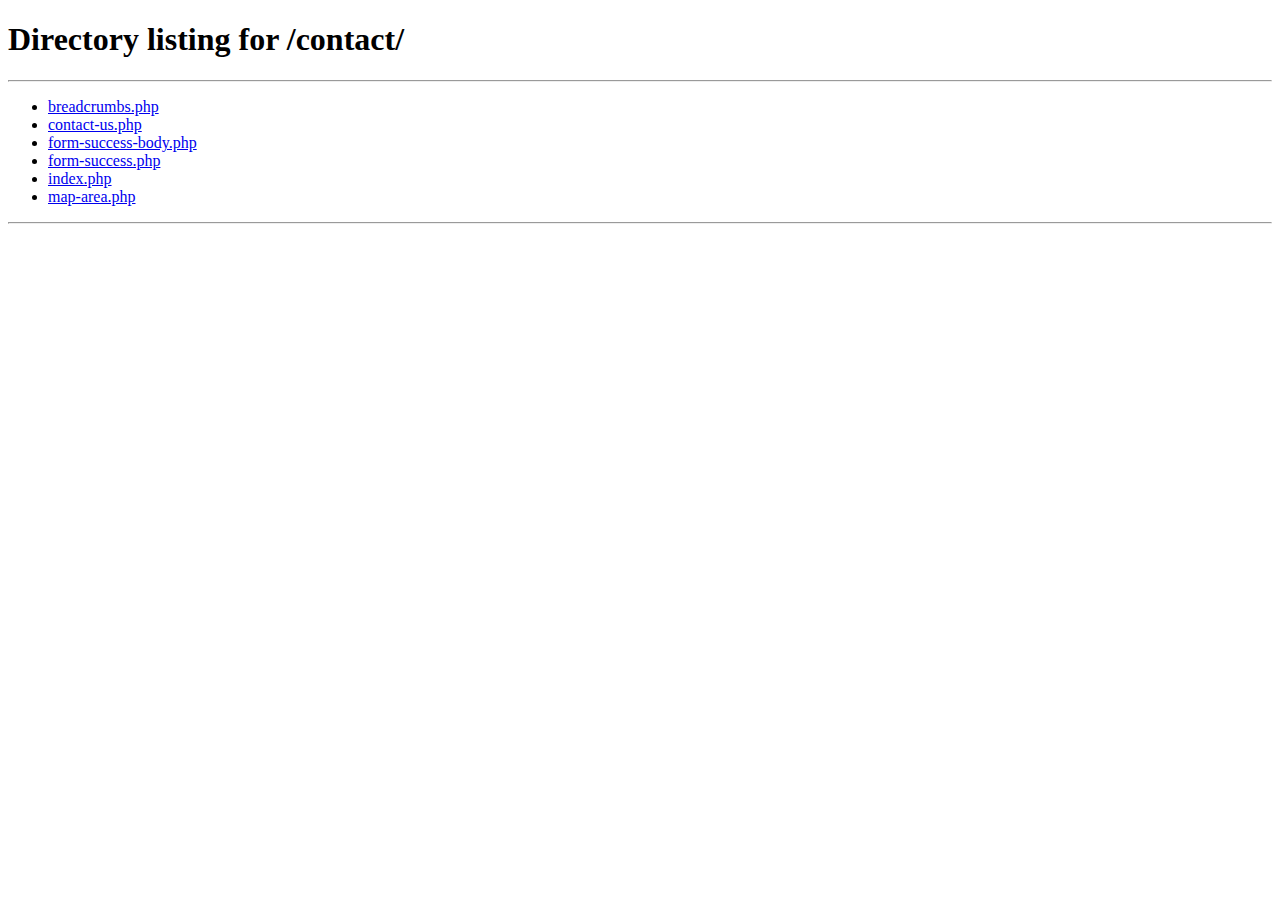
<file: contact.html>
﻿<!DOCTYPE html>
<html lang="en">

<script>
    window.location.href = '../contact';
</script>

<head>
    <meta charset="UTF-8">
    <meta name="viewport" content="width=device-width, initial-scale=1.0">
    <meta name="csrf-token" content="TfF30Aiq6Xru76A471los5uWsgMzrzPlIyCgXOG2">

    <link rel="shortcut icon" type="image/png" href="asset/theme1/images/icon/icon.jpg">

    <title>
                    Hyipmax-
                Contact
    </title>
    <link rel="stylesheet" href="asset/theme1/frontend/css/cookie.css">
    <link href="asset/common/css/bootstrap.min.css" rel="stylesheet">
    <link rel="stylesheet" href="asset/common/css/animate.min.css">
    <link rel="stylesheet" href="asset/common/css/slick.css">
    <link rel="stylesheet" href="asset/common/css/font-awsome.min.css">
    <link rel="stylesheet" href="asset/common/css/iziToast.min.css">
    <link href="asset/theme1/frontend/css/style.css" rel="stylesheet">

    
    <link rel="stylesheet" href="asset/theme1/frontend/css/color.php?primary_color=d77600">
</head>


<body>

            <div id="preloader"></div>
    

            <div class="js-cookie-consent cookie-consent cookie-modal">

    <div class="cookies-card__icon">
        <i class="fas fa-cookie-bite"></i>
      </div>

    <span class="cookie-consent__message">
        Accept cookie for this site
    </span>

    <button class="js-cookie-consent-agree cookie-consent__agree btn">
        Accept cookie
    </button>
   

</div>




    
    
    <script>
        'use strict'

        window.laravelCookieConsent = (function () {

            const COOKIE_VALUE = 1;
            const COOKIE_DOMAIN = 'hyipmax.springsoftit.com';

            function consentWithCookies() {
                setCookie('laravel_cookie_consent', COOKIE_VALUE, 7300);
                hideCookieDialog();
            }

            function cookieExists(name) {
                return (document.cookie.split('; ').indexOf(name + '=' + COOKIE_VALUE) !== -1);
            }

            function hideCookieDialog() {
                const dialogs = document.getElementsByClassName('js-cookie-consent');

                for (let i = 0; i < dialogs.length; ++i) {
                    dialogs[i].style.display = 'none';
                }
            }

            function setCookie(name, value, expirationInDays) {
                const date = new Date();
                date.setTime(date.getTime() + (expirationInDays * 24 * 60 * 60 * 1000));
                document.cookie = name + '=' + value
                    + ';expires=' + date.toUTCString()
                    + ';domain=' + COOKIE_DOMAIN
                    + ';path=/'
                    + '';
            }

            if (cookieExists('laravel_cookie_consent')) {
                hideCookieDialog();
            }

            const buttons = document.getElementsByClassName('js-cookie-consent-agree');

            for (let i = 0; i < buttons.length; ++i) {
                buttons[i].addEventListener('click', consentWithCookies);
            }

            return {
                consentWithCookies: consentWithCookies,
                hideCookieDialog: hideCookieDialog
            };
        })();
    </script>



    

    
    <header id="header" class="fixed-top ">
    <div class="container d-flex align-items-center justify-content-lg-between">

        <div class="logo me-auto me-lg-0"><a href="index.htm">
                <span>

                                            <img class="img-fluid rounded sm-device-img text-align" src="asset/theme1/images/logo/logo.png" width="100%" alt="pp">
                    
                </span>
            </a>
        </div>
        <nav id="navbar" class="navbar order-last order-lg-0">
            <ul>
                <li class=""><a class="nav-link" href="index.htm">Home</a></li>
                <li><a class="nav-link" href="investment/plan.html">Investment plans</a>
                </li>

                                    <li><a class="nav-link" href="about.html">About</a>
                    </li>
                                    <li><a class="nav-link" href="contact.html">Contact</a>
                    </li>
                                <li><a class="nav-link" href="blogs.html">Blog</a></li>

                

                <li class="d-md-block d-lg-none d-block ">
                                            <a class="nav-link" href="login.html">Login</a>
                                    </li>


                <li class=" d-sm-block d-md-block d-lg-none">
                    <select class="custom-select-form selectric ms-3 rounded changeLang nav-link scrollto" aria-label="Default select example">
                                                    <option value="ka">
                                Georgia
                            </option>
                                                    <option value="pt">
                                Portuguese
                            </option>
                                                    <option value="fr">
                                Francais
                            </option>
                                                    <option value="afr">
                                Afrikaans
                            </option>
                                                    <option value="spanish">
                                Spanish
                            </option>
                                                    <option value="EN">
                                English
                            </option>
                                            </select>
                </li>

                

            </ul>
            <i class="bi bi-list mobile-nav-toggle"></i>
        </nav>
        <div class="header-right d-flex d-none  d-md-none d-lg-block">
                            <a href="login.html" class="sp_btn_border sp_btn_sm me-3">Login</a>
                        <select class="changeLang" aria-label="Default select example">
                                    <option value="ka">
                        Georgia
                    </option>
                                    <option value="pt">
                        Portuguese
                    </option>
                                    <option value="fr">
                        Francais
                    </option>
                                    <option value="afr">
                        Afrikaans
                    </option>
                                    <option value="spanish">
                        Spanish
                    </option>
                                    <option value="EN">
                        English
                    </option>
                            </select>
        </div>
    </div>
</header>
    <main id="main" class="main-img">

            <!-- ======= Breadcrumbs ======= -->
    <section class="breadcrumbs" style="background-image: url(asset/theme1/images/breadcrumbs/breadcrumbs.jpg);">
        <div class="container">
            <div class="d-flex justify-content-between align-items-center text-capitalize">
                <h2>Contact</h2>
                <ol>
                    <li><a href="index.htm">Home</a></li>
                    <li>Contact</li>
                </ol>
            </div>

        </div>
    </section>
    <!-- End Breadcrumbs -->

                        <section class="s-pt-100 s-pb-100">
    <div class="container">
        <div class="row justify-content-center">
            <div class="col-lg-6 text-center">
                <div class="site-header">
                    <h2 class="site-title">Contact us</h2>
                </div>
            </div>
        </div>

        <div class="row justify-content-center">
            <div class="col-lg-12">
                <form action="https://hyipmax.springsoftit.com/demo/contact" method="post" role="form" class="php ">
                    <input type="hidden" name="_token" value="TfF30Aiq6Xru76A471los5uWsgMzrzPlIyCgXOG2">                    <div class="row">
                        <div class="col-md-6 form-group">
                            <input type="text" name="name" class="form-control" id="name" placeholder="Your Name" required="">
                        </div>
                        <div class="col-md-6 form-group mt-3 mt-md-0">
                            <input type="email" class="form-control" name="email" id="email" placeholder="Your Email" required="">
                        </div>
                    </div>
                    <div class="form-group mt-3">
                        <input type="text" class="form-control" name="subject" id="subject" placeholder="Subject" required="">
                    </div>
                    <div class="form-group mt-3">
                        <textarea class="form-control" name="message" rows="5" placeholder="Message" required=""></textarea>
                    </div>

                    <div class="mt-3">
                        <button class="sp_theme_btn w-100" type="submit">Send message</button>
                    </div>
                </form>
            </div>
        </div>

        <div class="contact-info-wrapper mt-5">
            <div class="row gy-4">
                <div class="col-lg-4">
                    <div class="contact-info-box">
                        <div class="contact-info-box-icon">
                            <i class="fas fa-map-marked-alt"></i>
                        </div>
                        <div class="contact-info-box-content">
                            <h4 class="title">Location:</h4>
                            <p>A108 adam street, new york, ny 535022</p>
                        </div>
                    </div>
                </div>
                <div class="col-lg-4">
                    <div class="contact-info-box">
                        <div class="contact-info-box-icon">
                            <i class="far fa-envelope"></i>
                        </div>
                        <div class="contact-info-box-content">
                            <h4 class="title">Email:</h4>
                            <p>Info@example.com</p>
                        </div>
                    </div>
                </div>
                <div class="col-lg-4">
                    <div class="contact-info-box">
                        <div class="contact-info-box-icon">
                            <i class="fas fa-phone"></i>
                        </div>
                        <div class="contact-info-box-content">
                            <h4 class="title">Call:</h4>
                            <p>+1 5589 55488 55s</p>
                        </div>
                    </div>
                </div>
            </div>
        </div>
    </div>
</section><!-- End Contact Section -->
<div class="map-area">
    <iframe class="map" src="https://www.google.com/maps/embed?pb=!1m14!1m8!1m3!1d12097.433213460943!2d-74.0062269!3d40.7101282!3m2!1i1024!2i768!4f13.1!3m3!1m2!1s0x0%3A0xb89d1fe6bc499443!2sDowntown+Conference+Center!5e0!3m2!1smk!2sbg!4v1539943755621" frameborder="0" allowfullscreen=""></iframe>
</div>
            



    </main>

    <footer class="footer-section has-bg-img">
    <div class="footer-logo-portion">
        <div class="container">
            <div class="row gy-3 align-items-center">
                <div class="col-lg-5">
                    <ul class="footer-inline-list justify-content-lg-start justify-content-center">
                        <li>
                            <a href="#0"><i class="fas fa-envelope"></i> Info@example.com</a>
                        </li>
                        <li>
                            <a href="#0"><i class="fas fa-phone"></i> +1 5589 55488 55s</a>
                        </li>
                    </ul>
                </div>

                <div class="col-lg-2 text-center">
                    <a href="index.htm" class="footer-logo">
                                                    <img class="img-fluid rounded sm-device-img text-align" src="asset/theme1/images/logo/logo.png" width="100%" alt="pp">
                                            </a>
                </div>

                <div class="col-lg-5">
                    <ul class="social-links justify-content-lg-end justify-content-center">
                                                    <li>
                                <a href="Http://www.facebook.com" target="_blank" class="twitter"><i class="fab fa-facebook-f"></i></a>
                            </li>
                                                    <li>
                                <a href="Http://www.linkedin.com" target="_blank" class="twitter"><i class="fab fa-linkedin-in"></i></a>
                            </li>
                                                    <li>
                                <a href="Http://www.twitter.com" target="_blank" class="twitter"><i class="fab fa-twitter"></i></a>
                            </li>
                                                    <li>
                                <a href="#" target="_blank" class="twitter"><i class="fab fa-pinterest-p"></i></a>
                            </li>
                                            </ul>
                </div>
            </div>
        </div>
    </div>

    <div class="footer-menu-portion">
        <div class="container">
            <div class="row gy-2">
                <div class="col-lg-6">
                    <ul class="footer-inline-list justify-content-lg-start justify-content-center">
                        <li> <a href="index.htm">Home</a></li>
                                                    <li><a href="about.html">About</a></li>
                                                    <li><a href="contact.html">Contact</a></li>
                                            </ul>
                </div>
                <div class="col-lg-6 text-lg-end text-center">
                    <p class="mb-0">
                                                    Copyright 2023 hyip max. all rights reserved.
                                            </p>
                </div>
            </div>
        </div>
    </div>
</footer>

    

    <button type="button" class="sp_btn sp_btn_sm btn-floating" id="btn-back-to-top">
        <i class="fas fa-arrow-up text-light"></i>
    </button>

    <script src="asset/common/js/jquery.min.js"></script>
    <script src="asset/common/js/bootstrap.bundle.min.js"></script>
    <script src="asset/common/js/slick.min.js"></script>
    <script src="asset/common/js/iziToast.min.js"></script>
    <script src="asset/theme1/frontend/js/main.js"></script>

        


    
    
    
    




    <script>
        'use strict'


        $(document).on('submit', '#subscribe', function(e) {
            e.preventDefault();
            const email = $('.subscribe-email').val();
            var url = "https://hyipmax.springsoftit.com/demo/subscribe";
            $.ajaxSetup({
                headers: {
                    'X-CSRF-TOKEN': $('meta[name="csrf-token"]').attr('content')
                }
            });

            $.ajax({
                type: 'POST',
                url: url,
                data: {
                    email: email,
                },
                success: (data) => {
                    iziToast.success({
                        message: data.message,
                        position: 'topRight',
                    });
                    $('.subscribe-email').val('');

                },
                error: (error) => {
                    if (typeof(error.responseJSON.errors.email) !== "undefined") {
                        iziToast.error({
                            message: error.responseJSON.errors.email,
                            position: 'topRight',
                        });
                    }

                }
            })

        });

        var url = "https://hyipmax.springsoftit.com/demo/changeLang";

        $(".changeLang").change(function() {
            if ($(this).val() == '') {
                return false;
            }
            window.location.href = url + "?lang=" + $(this).val();
        });
        //Get the button
        let mybutton = document.getElementById("btn-back-to-top");

        // When the user scrolls down 20px from the top of the document, show the button
        window.onscroll = function() {
            scrollFunction();
        };

        function scrollFunction() {
            if (
                document.body.scrollTop > 20 ||
                document.documentElement.scrollTop > 20
            ) {
                mybutton.style.display = "block";
            } else {
                mybutton.style.display = "none";
            }
        }
        // When the user clicks on the button, scroll to the top of the document
        mybutton.addEventListener("click", backToTop);

        function backToTop() {
            document.body.scrollTop = 0;
            document.documentElement.scrollTop = 0;
        }
    </script>


</body>


</html>
</file>
<file: asset/theme1/frontend/css/cookie.css>
/* Write Your CSS Here */

.cookie-modal {
    background-color: #0337cc  !important;
    position: fixed;
    z-index: 99999999;
    top: 100;
    bottom: 10px;
    width: 40%;
    padding: 26px;
    color: #fff;
    left: 10px;
    border-radius: 5px;
    text-align: center;
}

@media only screen and (max-width: 767px) {
    .cookie-modal {
        width: 80%;
        left: 20px;
    }
}

.cookie-consent__message {
    display: block;
    text-align: justify;
}

.cookie-modal button {
    display: block;
    background: #fff;
    width: 100%;
    margin-top: 10px;
}

.cookies-card__icon {
    width: 55px;
    height: 55px;
    border-radius: 50%;
    background-color: #DED4CD;
    font-size: 32px;
    display: inline-flex;
    justify-content: center;
    align-items: center;
    margin-bottom: 15px;
}

.image-circle {
    width: 50px;
    height: 50px;
    border-radius: 50%;
    object-fit: cover;
}

.line-clamp {
    display: -webkit-box;
    -webkit-line-clamp: 3;
    -webkit-box-orient: vertical;
    overflow: hidden;
}

.line {
    line-height: 1rem;
}
</file>
<file: asset/common/css/font-awsome.min.css>
.fa,
.fab,
.fal,
.far,
.fas {
    -moz-osx-font-smoothing: grayscale;
    -webkit-font-smoothing: antialiased;
    display: inline-block;
    font-style: normal;
    font-variant: normal;
    text-rendering: auto;
    line-height: 1
}

.fa-lg {
    font-size: 1.33333em;
    line-height: .75em;
    vertical-align: -.0667em
}

.fa-xs {
    font-size: .75em
}

.fa-sm {
    font-size: .875em
}

.fa-1x {
    font-size: 1em
}

.fa-2x {
    font-size: 2em
}

.fa-3x {
    font-size: 3em
}

.fa-4x {
    font-size: 4em
}

.fa-5x {
    font-size: 5em
}

.fa-6x {
    font-size: 6em
}

.fa-7x {
    font-size: 7em
}

.fa-8x {
    font-size: 8em
}

.fa-9x {
    font-size: 9em
}

.fa-10x {
    font-size: 10em
}

.fa-fw {
    text-align: center;
    width: 1.25em
}

.fa-ul {
    list-style-type: none;
    margin-left: 2.5em;
    padding-left: 0
}

.fa-ul>li {
    position: relative
}

.fa-li {
    left: -2em;
    position: absolute;
    text-align: center;
    width: 2em;
    line-height: inherit
}

.fa-border {
    border: .08em solid #eee;
    border-radius: .1em;
    padding: .2em .25em .15em
}

.fa-pull-left {
    float: left
}

.fa-pull-right {
    float: right
}

.fa.fa-pull-left,
.fab.fa-pull-left,
.fal.fa-pull-left,
.far.fa-pull-left,
.fas.fa-pull-left {
    margin-right: .3em
}

.fa.fa-pull-right,
.fab.fa-pull-right,
.fal.fa-pull-right,
.far.fa-pull-right,
.fas.fa-pull-right {
    margin-left: .3em
}

.fa-spin {
    animation: fa-spin 2s infinite linear
}

.fa-pulse {
    animation: fa-spin 1s infinite steps(8)
}

@keyframes fa-spin {
    0% {
        transform: rotate(0deg)
    }
    to {
        transform: rotate(1turn)
    }
}

.fa-rotate-90 {
    -ms-filter: "progid:DXImageTransform.Microsoft.BasicImage(rotation=1)";
    transform: rotate(90deg)
}

.fa-rotate-180 {
    -ms-filter: "progid:DXImageTransform.Microsoft.BasicImage(rotation=2)";
    transform: rotate(180deg)
}

.fa-rotate-270 {
    -ms-filter: "progid:DXImageTransform.Microsoft.BasicImage(rotation=3)";
    transform: rotate(270deg)
}

.fa-flip-horizontal {
    -ms-filter: "progid:DXImageTransform.Microsoft.BasicImage(rotation=0, mirror=1)";
    transform: scaleX(-1)
}

.fa-flip-vertical {
    transform: scaleY(-1)
}

.fa-flip-both,
.fa-flip-horizontal.fa-flip-vertical,
.fa-flip-vertical {
    -ms-filter: "progid:DXImageTransform.Microsoft.BasicImage(rotation=2, mirror=1)"
}

.fa-flip-both,
.fa-flip-horizontal.fa-flip-vertical {
    transform: scale(-1)
}

:root .fa-flip-both,
:root .fa-flip-horizontal,
:root .fa-flip-vertical,
:root .fa-rotate-90,
:root .fa-rotate-180,
:root .fa-rotate-270 {
    filter: none
}

.fa-stack {
    display: inline-block;
    height: 2em;
    line-height: 2em;
    position: relative;
    vertical-align: middle;
    width: 2.5em
}

.fa-stack-1x,
.fa-stack-2x {
    left: 0;
    position: absolute;
    text-align: center;
    width: 100%
}

.fa-stack-1x {
    line-height: inherit
}

.fa-stack-2x {
    font-size: 2em
}

.fa-inverse {
    color: #fff
}

.fa-500px:before {
    content: "\f26e"
}

.fa-accessible-icon:before {
    content: "\f368"
}

.fa-accusoft:before {
    content: "\f369"
}

.fa-acquisitions-incorporated:before {
    content: "\f6af"
}

.fa-ad:before {
    content: "\f641"
}

.fa-address-book:before {
    content: "\f2b9"
}

.fa-address-card:before {
    content: "\f2bb"
}

.fa-adjust:before {
    content: "\f042"
}

.fa-adn:before {
    content: "\f170"
}

.fa-adobe:before {
    content: "\f778"
}

.fa-adversal:before {
    content: "\f36a"
}

.fa-affiliatetheme:before {
    content: "\f36b"
}

.fa-air-freshener:before {
    content: "\f5d0"
}

.fa-algolia:before {
    content: "\f36c"
}

.fa-align-center:before {
    content: "\f037"
}

.fa-align-justify:before {
    content: "\f039"
}

.fa-align-left:before {
    content: "\f036"
}

.fa-align-right:before {
    content: "\f038"
}

.fa-alipay:before {
    content: "\f642"
}

.fa-allergies:before {
    content: "\f461"
}

.fa-amazon:before {
    content: "\f270"
}

.fa-amazon-pay:before {
    content: "\f42c"
}

.fa-ambulance:before {
    content: "\f0f9"
}

.fa-american-sign-language-interpreting:before {
    content: "\f2a3"
}

.fa-amilia:before {
    content: "\f36d"
}

.fa-anchor:before {
    content: "\f13d"
}

.fa-android:before {
    content: "\f17b"
}

.fa-angellist:before {
    content: "\f209"
}

.fa-angle-double-down:before {
    content: "\f103"
}

.fa-angle-double-left:before {
    content: "\f100"
}

.fa-angle-double-right:before {
    content: "\f101"
}

.fa-angle-double-up:before {
    content: "\f102"
}

.fa-angle-down:before {
    content: "\f107"
}

.fa-angle-left:before {
    content: "\f104"
}

.fa-angle-right:before {
    content: "\f105"
}

.fa-angle-up:before {
    content: "\f106"
}

.fa-angry:before {
    content: "\f556"
}

.fa-angrycreative:before {
    content: "\f36e"
}

.fa-angular:before {
    content: "\f420"
}

.fa-ankh:before {
    content: "\f644"
}

.fa-app-store:before {
    content: "\f36f"
}

.fa-app-store-ios:before {
    content: "\f370"
}

.fa-apper:before {
    content: "\f371"
}

.fa-apple:before {
    content: "\f179"
}

.fa-apple-alt:before {
    content: "\f5d1"
}

.fa-apple-pay:before {
    content: "\f415"
}

.fa-archive:before {
    content: "\f187"
}

.fa-archway:before {
    content: "\f557"
}

.fa-arrow-alt-circle-down:before {
    content: "\f358"
}

.fa-arrow-alt-circle-left:before {
    content: "\f359"
}

.fa-arrow-alt-circle-right:before {
    content: "\f35a"
}

.fa-arrow-alt-circle-up:before {
    content: "\f35b"
}

.fa-arrow-circle-down:before {
    content: "\f0ab"
}

.fa-arrow-circle-left:before {
    content: "\f0a8"
}

.fa-arrow-circle-right:before {
    content: "\f0a9"
}

.fa-arrow-circle-up:before {
    content: "\f0aa"
}

.fa-arrow-down:before {
    content: "\f063"
}

.fa-arrow-left:before {
    content: "\f060"
}

.fa-arrow-right:before {
    content: "\f061"
}

.fa-arrow-up:before {
    content: "\f062"
}

.fa-arrows-alt:before {
    content: "\f0b2"
}

.fa-arrows-alt-h:before {
    content: "\f337"
}

.fa-arrows-alt-v:before {
    content: "\f338"
}

.fa-artstation:before {
    content: "\f77a"
}

.fa-assistive-listening-systems:before {
    content: "\f2a2"
}

.fa-asterisk:before {
    content: "\f069"
}

.fa-asymmetrik:before {
    content: "\f372"
}

.fa-at:before {
    content: "\f1fa"
}

.fa-atlas:before {
    content: "\f558"
}

.fa-atlassian:before {
    content: "\f77b"
}

.fa-atom:before {
    content: "\f5d2"
}

.fa-audible:before {
    content: "\f373"
}

.fa-audio-description:before {
    content: "\f29e"
}

.fa-autoprefixer:before {
    content: "\f41c"
}

.fa-avianex:before {
    content: "\f374"
}

.fa-aviato:before {
    content: "\f421"
}

.fa-award:before {
    content: "\f559"
}

.fa-aws:before {
    content: "\f375"
}

.fa-baby:before {
    content: "\f77c"
}

.fa-baby-carriage:before {
    content: "\f77d"
}

.fa-backspace:before {
    content: "\f55a"
}

.fa-backward:before {
    content: "\f04a"
}

.fa-bacon:before {
    content: "\f7e5"
}

.fa-balance-scale:before {
    content: "\f24e"
}

.fa-ban:before {
    content: "\f05e"
}

.fa-band-aid:before {
    content: "\f462"
}

.fa-bandcamp:before {
    content: "\f2d5"
}

.fa-barcode:before {
    content: "\f02a"
}

.fa-bars:before {
    content: "\f0c9"
}

.fa-baseball-ball:before {
    content: "\f433"
}

.fa-basketball-ball:before {
    content: "\f434"
}

.fa-bath:before {
    content: "\f2cd"
}

.fa-battery-empty:before {
    content: "\f244"
}

.fa-battery-full:before {
    content: "\f240"
}

.fa-battery-half:before {
    content: "\f242"
}

.fa-battery-quarter:before {
    content: "\f243"
}

.fa-battery-three-quarters:before {
    content: "\f241"
}

.fa-bed:before {
    content: "\f236"
}

.fa-beer:before {
    content: "\f0fc"
}

.fa-behance:before {
    content: "\f1b4"
}

.fa-behance-square:before {
    content: "\f1b5"
}

.fa-bell:before {
    content: "\f0f3"
}

.fa-bell-slash:before {
    content: "\f1f6"
}

.fa-bezier-curve:before {
    content: "\f55b"
}

.fa-bible:before {
    content: "\f647"
}

.fa-bicycle:before {
    content: "\f206"
}

.fa-bimobject:before {
    content: "\f378"
}

.fa-binoculars:before {
    content: "\f1e5"
}

.fa-biohazard:before {
    content: "\f780"
}

.fa-birthday-cake:before {
    content: "\f1fd"
}

.fa-bitbucket:before {
    content: "\f171"
}

.fa-bitcoin:before {
    content: "\f379"
}

.fa-bity:before {
    content: "\f37a"
}

.fa-black-tie:before {
    content: "\f27e"
}

.fa-blackberry:before {
    content: "\f37b"
}

.fa-blender:before {
    content: "\f517"
}

.fa-blender-phone:before {
    content: "\f6b6"
}

.fa-blind:before {
    content: "\f29d"
}

.fa-blog:before {
    content: "\f781"
}

.fa-blogger:before {
    content: "\f37c"
}

.fa-blogger-b:before {
    content: "\f37d"
}

.fa-bluetooth:before {
    content: "\f293"
}

.fa-bluetooth-b:before {
    content: "\f294"
}

.fa-bold:before {
    content: "\f032"
}

.fa-bolt:before {
    content: "\f0e7"
}

.fa-bomb:before {
    content: "\f1e2"
}

.fa-bone:before {
    content: "\f5d7"
}

.fa-bong:before {
    content: "\f55c"
}

.fa-book:before {
    content: "\f02d"
}

.fa-book-dead:before {
    content: "\f6b7"
}

.fa-book-medical:before {
    content: "\f7e6"
}

.fa-book-open:before {
    content: "\f518"
}

.fa-book-reader:before {
    content: "\f5da"
}

.fa-bookmark:before {
    content: "\f02e"
}

.fa-bowling-ball:before {
    content: "\f436"
}

.fa-box:before {
    content: "\f466"
}

.fa-box-open:before {
    content: "\f49e"
}

.fa-boxes:before {
    content: "\f468"
}

.fa-braille:before {
    content: "\f2a1"
}

.fa-brain:before {
    content: "\f5dc"
}

.fa-bread-slice:before {
    content: "\f7ec"
}

.fa-briefcase:before {
    content: "\f0b1"
}

.fa-briefcase-medical:before {
    content: "\f469"
}

.fa-broadcast-tower:before {
    content: "\f519"
}

.fa-broom:before {
    content: "\f51a"
}

.fa-brush:before {
    content: "\f55d"
}

.fa-btc:before {
    content: "\f15a"
}

.fa-bug:before {
    content: "\f188"
}

.fa-building:before {
    content: "\f1ad"
}

.fa-bullhorn:before {
    content: "\f0a1"
}

.fa-bullseye:before {
    content: "\f140"
}

.fa-burn:before {
    content: "\f46a"
}

.fa-buromobelexperte:before {
    content: "\f37f"
}

.fa-bus:before {
    content: "\f207"
}

.fa-bus-alt:before {
    content: "\f55e"
}

.fa-business-time:before {
    content: "\f64a"
}

.fa-buysellads:before {
    content: "\f20d"
}

.fa-calculator:before {
    content: "\f1ec"
}

.fa-calendar:before {
    content: "\f133"
}

.fa-calendar-alt:before {
    content: "\f073"
}

.fa-calendar-check:before {
    content: "\f274"
}

.fa-calendar-day:before {
    content: "\f783"
}

.fa-calendar-minus:before {
    content: "\f272"
}

.fa-calendar-plus:before {
    content: "\f271"
}

.fa-calendar-times:before {
    content: "\f273"
}

.fa-calendar-week:before {
    content: "\f784"
}

.fa-camera:before {
    content: "\f030"
}

.fa-camera-retro:before {
    content: "\f083"
}

.fa-campground:before {
    content: "\f6bb"
}

.fa-canadian-maple-leaf:before {
    content: "\f785"
}

.fa-candy-cane:before {
    content: "\f786"
}

.fa-cannabis:before {
    content: "\f55f"
}

.fa-capsules:before {
    content: "\f46b"
}

.fa-car:before {
    content: "\f1b9"
}

.fa-car-alt:before {
    content: "\f5de"
}

.fa-car-battery:before {
    content: "\f5df"
}

.fa-car-crash:before {
    content: "\f5e1"
}

.fa-car-side:before {
    content: "\f5e4"
}

.fa-caret-down:before {
    content: "\f0d7"
}

.fa-caret-left:before {
    content: "\f0d9"
}

.fa-caret-right:before {
    content: "\f0da"
}

.fa-caret-square-down:before {
    content: "\f150"
}

.fa-caret-square-left:before {
    content: "\f191"
}

.fa-caret-square-right:before {
    content: "\f152"
}

.fa-caret-square-up:before {
    content: "\f151"
}

.fa-caret-up:before {
    content: "\f0d8"
}

.fa-carrot:before {
    content: "\f787"
}

.fa-cart-arrow-down:before {
    content: "\f218"
}

.fa-cart-plus:before {
    content: "\f217"
}

.fa-cash-register:before {
    content: "\f788"
}

.fa-cat:before {
    content: "\f6be"
}

.fa-cc-amazon-pay:before {
    content: "\f42d"
}

.fa-cc-amex:before {
    content: "\f1f3"
}

.fa-cc-apple-pay:before {
    content: "\f416"
}

.fa-cc-diners-club:before {
    content: "\f24c"
}

.fa-cc-discover:before {
    content: "\f1f2"
}

.fa-cc-jcb:before {
    content: "\f24b"
}

.fa-cc-mastercard:before {
    content: "\f1f1"
}

.fa-cc-paypal:before {
    content: "\f1f4"
}

.fa-cc-stripe:before {
    content: "\f1f5"
}

.fa-cc-visa:before {
    content: "\f1f0"
}

.fa-centercode:before {
    content: "\f380"
}

.fa-centos:before {
    content: "\f789"
}

.fa-certificate:before {
    content: "\f0a3"
}

.fa-chair:before {
    content: "\f6c0"
}

.fa-chalkboard:before {
    content: "\f51b"
}

.fa-chalkboard-teacher:before {
    content: "\f51c"
}

.fa-charging-station:before {
    content: "\f5e7"
}

.fa-chart-area:before {
    content: "\f1fe"
}

.fa-chart-bar:before {
    content: "\f080"
}

.fa-chart-line:before {
    content: "\f201"
}

.fa-chart-pie:before {
    content: "\f200"
}

.fa-check:before {
    content: "\f00c"
}

.fa-check-circle:before {
    content: "\f058"
}

.fa-check-double:before {
    content: "\f560"
}

.fa-check-square:before {
    content: "\f14a"
}

.fa-cheese:before {
    content: "\f7ef"
}

.fa-chess:before {
    content: "\f439"
}

.fa-chess-bishop:before {
    content: "\f43a"
}

.fa-chess-board:before {
    content: "\f43c"
}

.fa-chess-king:before {
    content: "\f43f"
}

.fa-chess-knight:before {
    content: "\f441"
}

.fa-chess-pawn:before {
    content: "\f443"
}

.fa-chess-queen:before {
    content: "\f445"
}

.fa-chess-rook:before {
    content: "\f447"
}

.fa-chevron-circle-down:before {
    content: "\f13a"
}

.fa-chevron-circle-left:before {
    content: "\f137"
}

.fa-chevron-circle-right:before {
    content: "\f138"
}

.fa-chevron-circle-up:before {
    content: "\f139"
}

.fa-chevron-down:before {
    content: "\f078"
}

.fa-chevron-left:before {
    content: "\f053"
}

.fa-chevron-right:before {
    content: "\f054"
}

.fa-chevron-up:before {
    content: "\f077"
}

.fa-child:before {
    content: "\f1ae"
}

.fa-chrome:before {
    content: "\f268"
}

.fa-church:before {
    content: "\f51d"
}

.fa-circle:before {
    content: "\f111"
}

.fa-circle-notch:before {
    content: "\f1ce"
}

.fa-city:before {
    content: "\f64f"
}

.fa-clinic-medical:before {
    content: "\f7f2"
}

.fa-clipboard:before {
    content: "\f328"
}

.fa-clipboard-check:before {
    content: "\f46c"
}

.fa-clipboard-list:before {
    content: "\f46d"
}

.fa-clock:before {
    content: "\f017"
}

.fa-clone:before {
    content: "\f24d"
}

.fa-closed-captioning:before {
    content: "\f20a"
}

.fa-cloud:before {
    content: "\f0c2"
}

.fa-cloud-download-alt:before {
    content: "\f381"
}

.fa-cloud-meatball:before {
    content: "\f73b"
}

.fa-cloud-moon:before {
    content: "\f6c3"
}

.fa-cloud-moon-rain:before {
    content: "\f73c"
}

.fa-cloud-rain:before {
    content: "\f73d"
}

.fa-cloud-showers-heavy:before {
    content: "\f740"
}

.fa-cloud-sun:before {
    content: "\f6c4"
}

.fa-cloud-sun-rain:before {
    content: "\f743"
}

.fa-cloud-upload-alt:before {
    content: "\f382"
}

.fa-cloudscale:before {
    content: "\f383"
}

.fa-cloudsmith:before {
    content: "\f384"
}

.fa-cloudversify:before {
    content: "\f385"
}

.fa-cocktail:before {
    content: "\f561"
}

.fa-code:before {
    content: "\f121"
}

.fa-code-branch:before {
    content: "\f126"
}

.fa-codepen:before {
    content: "\f1cb"
}

.fa-codiepie:before {
    content: "\f284"
}

.fa-coffee:before {
    content: "\f0f4"
}

.fa-cog:before {
    content: "\f013"
}

.fa-cogs:before {
    content: "\f085"
}

.fa-coins:before {
    content: "\f51e"
}

.fa-columns:before {
    content: "\f0db"
}

.fa-comment:before {
    content: "\f075"
}

.fa-comment-alt:before {
    content: "\f27a"
}

.fa-comment-dollar:before {
    content: "\f651"
}

.fa-comment-dots:before {
    content: "\f4ad"
}

.fa-comment-medical:before {
    content: "\f7f5"
}

.fa-comment-slash:before {
    content: "\f4b3"
}

.fa-comments:before {
    content: "\f086"
}

.fa-comments-dollar:before {
    content: "\f653"
}

.fa-compact-disc:before {
    content: "\f51f"
}

.fa-compass:before {
    content: "\f14e"
}

.fa-compress:before {
    content: "\f066"
}

.fa-compress-arrows-alt:before {
    content: "\f78c"
}

.fa-concierge-bell:before {
    content: "\f562"
}

.fa-confluence:before {
    content: "\f78d"
}

.fa-connectdevelop:before {
    content: "\f20e"
}

.fa-contao:before {
    content: "\f26d"
}

.fa-cookie:before {
    content: "\f563"
}

.fa-cookie-bite:before {
    content: "\f564"
}

.fa-copy:before {
    content: "\f0c5"
}

.fa-copyright:before {
    content: "\f1f9"
}

.fa-couch:before {
    content: "\f4b8"
}

.fa-cpanel:before {
    content: "\f388"
}

.fa-creative-commons:before {
    content: "\f25e"
}

.fa-creative-commons-by:before {
    content: "\f4e7"
}

.fa-creative-commons-nc:before {
    content: "\f4e8"
}

.fa-creative-commons-nc-eu:before {
    content: "\f4e9"
}

.fa-creative-commons-nc-jp:before {
    content: "\f4ea"
}

.fa-creative-commons-nd:before {
    content: "\f4eb"
}

.fa-creative-commons-pd:before {
    content: "\f4ec"
}

.fa-creative-commons-pd-alt:before {
    content: "\f4ed"
}

.fa-creative-commons-remix:before {
    content: "\f4ee"
}

.fa-creative-commons-sa:before {
    content: "\f4ef"
}

.fa-creative-commons-sampling:before {
    content: "\f4f0"
}

.fa-creative-commons-sampling-plus:before {
    content: "\f4f1"
}

.fa-creative-commons-share:before {
    content: "\f4f2"
}

.fa-creative-commons-zero:before {
    content: "\f4f3"
}

.fa-credit-card:before {
    content: "\f09d"
}

.fa-critical-role:before {
    content: "\f6c9"
}

.fa-crop:before {
    content: "\f125"
}

.fa-crop-alt:before {
    content: "\f565"
}

.fa-cross:before {
    content: "\f654"
}

.fa-crosshairs:before {
    content: "\f05b"
}

.fa-crow:before {
    content: "\f520"
}

.fa-crown:before {
    content: "\f521"
}

.fa-crutch:before {
    content: "\f7f7"
}

.fa-css3:before {
    content: "\f13c"
}

.fa-css3-alt:before {
    content: "\f38b"
}

.fa-cube:before {
    content: "\f1b2"
}

.fa-cubes:before {
    content: "\f1b3"
}

.fa-cut:before {
    content: "\f0c4"
}

.fa-cuttlefish:before {
    content: "\f38c"
}

.fa-d-and-d:before {
    content: "\f38d"
}

.fa-d-and-d-beyond:before {
    content: "\f6ca"
}

.fa-dashcube:before {
    content: "\f210"
}

.fa-database:before {
    content: "\f1c0"
}

.fa-deaf:before {
    content: "\f2a4"
}

.fa-delicious:before {
    content: "\f1a5"
}

.fa-democrat:before {
    content: "\f747"
}

.fa-deploydog:before {
    content: "\f38e"
}

.fa-deskpro:before {
    content: "\f38f"
}

.fa-desktop:before {
    content: "\f108"
}

.fa-dev:before {
    content: "\f6cc"
}

.fa-deviantart:before {
    content: "\f1bd"
}

.fa-dharmachakra:before {
    content: "\f655"
}

.fa-dhl:before {
    content: "\f790"
}

.fa-diagnoses:before {
    content: "\f470"
}

.fa-diaspora:before {
    content: "\f791"
}

.fa-dice:before {
    content: "\f522"
}

.fa-dice-d20:before {
    content: "\f6cf"
}

.fa-dice-d6:before {
    content: "\f6d1"
}

.fa-dice-five:before {
    content: "\f523"
}

.fa-dice-four:before {
    content: "\f524"
}

.fa-dice-one:before {
    content: "\f525"
}

.fa-dice-six:before {
    content: "\f526"
}

.fa-dice-three:before {
    content: "\f527"
}

.fa-dice-two:before {
    content: "\f528"
}

.fa-digg:before {
    content: "\f1a6"
}

.fa-digital-ocean:before {
    content: "\f391"
}

.fa-digital-tachograph:before {
    content: "\f566"
}

.fa-directions:before {
    content: "\f5eb"
}

.fa-discord:before {
    content: "\f392"
}

.fa-discourse:before {
    content: "\f393"
}

.fa-divide:before {
    content: "\f529"
}

.fa-dizzy:before {
    content: "\f567"
}

.fa-dna:before {
    content: "\f471"
}

.fa-dochub:before {
    content: "\f394"
}

.fa-docker:before {
    content: "\f395"
}

.fa-dog:before {
    content: "\f6d3"
}

.fa-dollar-sign:before {
    content: "\f155"
}

.fa-dolly:before {
    content: "\f472"
}

.fa-dolly-flatbed:before {
    content: "\f474"
}

.fa-donate:before {
    content: "\f4b9"
}

.fa-door-closed:before {
    content: "\f52a"
}

.fa-door-open:before {
    content: "\f52b"
}

.fa-dot-circle:before {
    content: "\f192"
}

.fa-dove:before {
    content: "\f4ba"
}

.fa-download:before {
    content: "\f019"
}

.fa-draft2digital:before {
    content: "\f396"
}

.fa-drafting-compass:before {
    content: "\f568"
}

.fa-dragon:before {
    content: "\f6d5"
}

.fa-draw-polygon:before {
    content: "\f5ee"
}

.fa-dribbble:before {
    content: "\f17d"
}

.fa-dribbble-square:before {
    content: "\f397"
}

.fa-dropbox:before {
    content: "\f16b"
}

.fa-drum:before {
    content: "\f569"
}

.fa-drum-steelpan:before {
    content: "\f56a"
}

.fa-drumstick-bite:before {
    content: "\f6d7"
}

.fa-drupal:before {
    content: "\f1a9"
}

.fa-dumbbell:before {
    content: "\f44b"
}

.fa-dumpster:before {
    content: "\f793"
}

.fa-dumpster-fire:before {
    content: "\f794"
}

.fa-dungeon:before {
    content: "\f6d9"
}

.fa-dyalog:before {
    content: "\f399"
}

.fa-earlybirds:before {
    content: "\f39a"
}

.fa-ebay:before {
    content: "\f4f4"
}

.fa-edge:before {
    content: "\f282"
}

.fa-edit:before {
    content: "\f044"
}

.fa-egg:before {
    content: "\f7fb"
}

.fa-eject:before {
    content: "\f052"
}

.fa-elementor:before {
    content: "\f430"
}

.fa-ellipsis-h:before {
    content: "\f141"
}

.fa-ellipsis-v:before {
    content: "\f142"
}

.fa-ello:before {
    content: "\f5f1"
}

.fa-ember:before {
    content: "\f423"
}

.fa-empire:before {
    content: "\f1d1"
}

.fa-envelope:before {
    content: "\f0e0"
}

.fa-envelope-open:before {
    content: "\f2b6"
}

.fa-envelope-open-text:before {
    content: "\f658"
}

.fa-envelope-square:before {
    content: "\f199"
}

.fa-envira:before {
    content: "\f299"
}

.fa-equals:before {
    content: "\f52c"
}

.fa-eraser:before {
    content: "\f12d"
}

.fa-erlang:before {
    content: "\f39d"
}

.fa-ethereum:before {
    content: "\f42e"
}

.fa-ethernet:before {
    content: "\f796"
}

.fa-etsy:before {
    content: "\f2d7"
}

.fa-euro-sign:before {
    content: "\f153"
}

.fa-exchange-alt:before {
    content: "\f362"
}

.fa-exclamation:before {
    content: "\f12a"
}

.fa-exclamation-circle:before {
    content: "\f06a"
}

.fa-exclamation-triangle:before {
    content: "\f071"
}

.fa-expand:before {
    content: "\f065"
}

.fa-expand-arrows-alt:before {
    content: "\f31e"
}

.fa-expeditedssl:before {
    content: "\f23e"
}

.fa-external-link-alt:before {
    content: "\f35d"
}

.fa-external-link-square-alt:before {
    content: "\f360"
}

.fa-eye:before {
    content: "\f06e"
}

.fa-eye-dropper:before {
    content: "\f1fb"
}

.fa-eye-slash:before {
    content: "\f070"
}

.fa-facebook:before {
    content: "\f09a"
}

.fa-facebook-f:before {
    content: "\f39e"
}

.fa-facebook-messenger:before {
    content: "\f39f"
}

.fa-facebook-square:before {
    content: "\f082"
}

.fa-fantasy-flight-games:before {
    content: "\f6dc"
}

.fa-fast-backward:before {
    content: "\f049"
}

.fa-fast-forward:before {
    content: "\f050"
}

.fa-fax:before {
    content: "\f1ac"
}

.fa-feather:before {
    content: "\f52d"
}

.fa-feather-alt:before {
    content: "\f56b"
}

.fa-fedex:before {
    content: "\f797"
}

.fa-fedora:before {
    content: "\f798"
}

.fa-female:before {
    content: "\f182"
}

.fa-fighter-jet:before {
    content: "\f0fb"
}

.fa-figma:before {
    content: "\f799"
}

.fa-file:before {
    content: "\f15b"
}

.fa-file-alt:before {
    content: "\f15c"
}

.fa-file-archive:before {
    content: "\f1c6"
}

.fa-file-audio:before {
    content: "\f1c7"
}

.fa-file-code:before {
    content: "\f1c9"
}

.fa-file-contract:before {
    content: "\f56c"
}

.fa-file-csv:before {
    content: "\f6dd"
}

.fa-file-download:before {
    content: "\f56d"
}

.fa-file-excel:before {
    content: "\f1c3"
}

.fa-file-export:before {
    content: "\f56e"
}

.fa-file-image:before {
    content: "\f1c5"
}

.fa-file-import:before {
    content: "\f56f"
}

.fa-file-invoice:before {
    content: "\f570"
}

.fa-file-invoice-dollar:before {
    content: "\f571"
}

.fa-file-medical:before {
    content: "\f477"
}

.fa-file-medical-alt:before {
    content: "\f478"
}

.fa-file-pdf:before {
    content: "\f1c1"
}

.fa-file-powerpoint:before {
    content: "\f1c4"
}

.fa-file-prescription:before {
    content: "\f572"
}

.fa-file-signature:before {
    content: "\f573"
}

.fa-file-upload:before {
    content: "\f574"
}

.fa-file-video:before {
    content: "\f1c8"
}

.fa-file-word:before {
    content: "\f1c2"
}

.fa-fill:before {
    content: "\f575"
}

.fa-fill-drip:before {
    content: "\f576"
}

.fa-film:before {
    content: "\f008"
}

.fa-filter:before {
    content: "\f0b0"
}

.fa-fingerprint:before {
    content: "\f577"
}

.fa-fire:before {
    content: "\f06d"
}

.fa-fire-alt:before {
    content: "\f7e4"
}

.fa-fire-extinguisher:before {
    content: "\f134"
}

.fa-firefox:before {
    content: "\f269"
}

.fa-first-aid:before {
    content: "\f479"
}

.fa-first-order:before {
    content: "\f2b0"
}

.fa-first-order-alt:before {
    content: "\f50a"
}

.fa-firstdraft:before {
    content: "\f3a1"
}

.fa-fish:before {
    content: "\f578"
}

.fa-fist-raised:before {
    content: "\f6de"
}

.fa-flag:before {
    content: "\f024"
}

.fa-flag-checkered:before {
    content: "\f11e"
}

.fa-flag-usa:before {
    content: "\f74d"
}

.fa-flask:before {
    content: "\f0c3"
}

.fa-flickr:before {
    content: "\f16e"
}

.fa-flipboard:before {
    content: "\f44d"
}

.fa-flushed:before {
    content: "\f579"
}

.fa-fly:before {
    content: "\f417"
}

.fa-folder:before {
    content: "\f07b"
}

.fa-folder-minus:before {
    content: "\f65d"
}

.fa-folder-open:before {
    content: "\f07c"
}

.fa-folder-plus:before {
    content: "\f65e"
}

.fa-font:before {
    content: "\f031"
}

.fa-font-awesome:before {
    content: "\f2b4"
}

.fa-font-awesome-alt:before {
    content: "\f35c"
}

.fa-font-awesome-flag:before {
    content: "\f425"
}

.fa-font-awesome-logo-full:before {
    content: "\f4e6"
}

.fa-fonticons:before {
    content: "\f280"
}

.fa-fonticons-fi:before {
    content: "\f3a2"
}

.fa-football-ball:before {
    content: "\f44e"
}

.fa-fort-awesome:before {
    content: "\f286"
}

.fa-fort-awesome-alt:before {
    content: "\f3a3"
}

.fa-forumbee:before {
    content: "\f211"
}

.fa-forward:before {
    content: "\f04e"
}

.fa-foursquare:before {
    content: "\f180"
}

.fa-free-code-camp:before {
    content: "\f2c5"
}

.fa-freebsd:before {
    content: "\f3a4"
}

.fa-frog:before {
    content: "\f52e"
}

.fa-frown:before {
    content: "\f119"
}

.fa-frown-open:before {
    content: "\f57a"
}

.fa-fulcrum:before {
    content: "\f50b"
}

.fa-funnel-dollar:before {
    content: "\f662"
}

.fa-futbol:before {
    content: "\f1e3"
}

.fa-galactic-republic:before {
    content: "\f50c"
}

.fa-galactic-senate:before {
    content: "\f50d"
}

.fa-gamepad:before {
    content: "\f11b"
}

.fa-gas-pump:before {
    content: "\f52f"
}

.fa-gavel:before {
    content: "\f0e3"
}

.fa-gem:before {
    content: "\f3a5"
}

.fa-genderless:before {
    content: "\f22d"
}

.fa-get-pocket:before {
    content: "\f265"
}

.fa-gg:before {
    content: "\f260"
}

.fa-gg-circle:before {
    content: "\f261"
}

.fa-ghost:before {
    content: "\f6e2"
}

.fa-gift:before {
    content: "\f06b"
}

.fa-gifts:before {
    content: "\f79c"
}

.fa-git:before {
    content: "\f1d3"
}

.fa-git-square:before {
    content: "\f1d2"
}

.fa-github:before {
    content: "\f09b"
}

.fa-github-alt:before {
    content: "\f113"
}

.fa-github-square:before {
    content: "\f092"
}

.fa-gitkraken:before {
    content: "\f3a6"
}

.fa-gitlab:before {
    content: "\f296"
}

.fa-gitter:before {
    content: "\f426"
}

.fa-glass-cheers:before {
    content: "\f79f"
}

.fa-glass-martini:before {
    content: "\f000"
}

.fa-glass-martini-alt:before {
    content: "\f57b"
}

.fa-glass-whiskey:before {
    content: "\f7a0"
}

.fa-glasses:before {
    content: "\f530"
}

.fa-glide:before {
    content: "\f2a5"
}

.fa-glide-g:before {
    content: "\f2a6"
}

.fa-globe:before {
    content: "\f0ac"
}

.fa-globe-africa:before {
    content: "\f57c"
}

.fa-globe-americas:before {
    content: "\f57d"
}

.fa-globe-asia:before {
    content: "\f57e"
}

.fa-globe-europe:before {
    content: "\f7a2"
}

.fa-gofore:before {
    content: "\f3a7"
}

.fa-golf-ball:before {
    content: "\f450"
}

.fa-goodreads:before {
    content: "\f3a8"
}

.fa-goodreads-g:before {
    content: "\f3a9"
}

.fa-google:before {
    content: "\f1a0"
}

.fa-google-drive:before {
    content: "\f3aa"
}

.fa-google-play:before {
    content: "\f3ab"
}

.fa-google-plus:before {
    content: "\f2b3"
}

.fa-google-plus-g:before {
    content: "\f0d5"
}

.fa-google-plus-square:before {
    content: "\f0d4"
}

.fa-google-wallet:before {
    content: "\f1ee"
}

.fa-gopuram:before {
    content: "\f664"
}

.fa-graduation-cap:before {
    content: "\f19d"
}

.fa-gratipay:before {
    content: "\f184"
}

.fa-grav:before {
    content: "\f2d6"
}

.fa-greater-than:before {
    content: "\f531"
}

.fa-greater-than-equal:before {
    content: "\f532"
}

.fa-grimace:before {
    content: "\f57f"
}

.fa-grin:before {
    content: "\f580"
}

.fa-grin-alt:before {
    content: "\f581"
}

.fa-grin-beam:before {
    content: "\f582"
}

.fa-grin-beam-sweat:before {
    content: "\f583"
}

.fa-grin-hearts:before {
    content: "\f584"
}

.fa-grin-squint:before {
    content: "\f585"
}

.fa-grin-squint-tears:before {
    content: "\f586"
}

.fa-grin-stars:before {
    content: "\f587"
}

.fa-grin-tears:before {
    content: "\f588"
}

.fa-grin-tongue:before {
    content: "\f589"
}

.fa-grin-tongue-squint:before {
    content: "\f58a"
}

.fa-grin-tongue-wink:before {
    content: "\f58b"
}

.fa-grin-wink:before {
    content: "\f58c"
}

.fa-grip-horizontal:before {
    content: "\f58d"
}

.fa-grip-lines:before {
    content: "\f7a4"
}

.fa-grip-lines-vertical:before {
    content: "\f7a5"
}

.fa-grip-vertical:before {
    content: "\f58e"
}

.fa-gripfire:before {
    content: "\f3ac"
}

.fa-grunt:before {
    content: "\f3ad"
}

.fa-guitar:before {
    content: "\f7a6"
}

.fa-gulp:before {
    content: "\f3ae"
}

.fa-h-square:before {
    content: "\f0fd"
}

.fa-hacker-news:before {
    content: "\f1d4"
}

.fa-hacker-news-square:before {
    content: "\f3af"
}

.fa-hackerrank:before {
    content: "\f5f7"
}

.fa-hamburger:before {
    content: "\f805"
}

.fa-hammer:before {
    content: "\f6e3"
}

.fa-hamsa:before {
    content: "\f665"
}

.fa-hand-holding:before {
    content: "\f4bd"
}

.fa-hand-holding-heart:before {
    content: "\f4be"
}

.fa-hand-holding-usd:before {
    content: "\f4c0"
}

.fa-hand-lizard:before {
    content: "\f258"
}

.fa-hand-middle-finger:before {
    content: "\f806"
}

.fa-hand-paper:before {
    content: "\f256"
}

.fa-hand-peace:before {
    content: "\f25b"
}

.fa-hand-point-down:before {
    content: "\f0a7"
}

.fa-hand-point-left:before {
    content: "\f0a5"
}

.fa-hand-point-right:before {
    content: "\f0a4"
}

.fa-hand-point-up:before {
    content: "\f0a6"
}

.fa-hand-pointer:before {
    content: "\f25a"
}

.fa-hand-rock:before {
    content: "\f255"
}

.fa-hand-scissors:before {
    content: "\f257"
}

.fa-hand-spock:before {
    content: "\f259"
}

.fa-hands:before {
    content: "\f4c2"
}

.fa-hands-helping:before {
    content: "\f4c4"
}

.fa-handshake:before {
    content: "\f2b5"
}

.fa-hanukiah:before {
    content: "\f6e6"
}

.fa-hard-hat:before {
    content: "\f807"
}

.fa-hashtag:before {
    content: "\f292"
}

.fa-hat-wizard:before {
    content: "\f6e8"
}

.fa-haykal:before {
    content: "\f666"
}

.fa-hdd:before {
    content: "\f0a0"
}

.fa-heading:before {
    content: "\f1dc"
}

.fa-headphones:before {
    content: "\f025"
}

.fa-headphones-alt:before {
    content: "\f58f"
}

.fa-headset:before {
    content: "\f590"
}

.fa-heart:before {
    content: "\f004"
}

.fa-heart-broken:before {
    content: "\f7a9"
}

.fa-heartbeat:before {
    content: "\f21e"
}

.fa-helicopter:before {
    content: "\f533"
}

.fa-highlighter:before {
    content: "\f591"
}

.fa-hiking:before {
    content: "\f6ec"
}

.fa-hippo:before {
    content: "\f6ed"
}

.fa-hips:before {
    content: "\f452"
}

.fa-hire-a-helper:before {
    content: "\f3b0"
}

.fa-history:before {
    content: "\f1da"
}

.fa-hockey-puck:before {
    content: "\f453"
}

.fa-holly-berry:before {
    content: "\f7aa"
}

.fa-home:before {
    content: "\f015"
}

.fa-hooli:before {
    content: "\f427"
}

.fa-hornbill:before {
    content: "\f592"
}

.fa-horse:before {
    content: "\f6f0"
}

.fa-horse-head:before {
    content: "\f7ab"
}

.fa-hospital:before {
    content: "\f0f8"
}

.fa-hospital-alt:before {
    content: "\f47d"
}

.fa-hospital-symbol:before {
    content: "\f47e"
}

.fa-hot-tub:before {
    content: "\f593"
}

.fa-hotdog:before {
    content: "\f80f"
}

.fa-hotel:before {
    content: "\f594"
}

.fa-hotjar:before {
    content: "\f3b1"
}

.fa-hourglass:before {
    content: "\f254"
}

.fa-hourglass-end:before {
    content: "\f253"
}

.fa-hourglass-half:before {
    content: "\f252"
}

.fa-hourglass-start:before {
    content: "\f251"
}

.fa-house-damage:before {
    content: "\f6f1"
}

.fa-houzz:before {
    content: "\f27c"
}

.fa-hryvnia:before {
    content: "\f6f2"
}

.fa-html5:before {
    content: "\f13b"
}

.fa-hubspot:before {
    content: "\f3b2"
}

.fa-i-cursor:before {
    content: "\f246"
}

.fa-ice-cream:before {
    content: "\f810"
}

.fa-icicles:before {
    content: "\f7ad"
}

.fa-id-badge:before {
    content: "\f2c1"
}

.fa-id-card:before {
    content: "\f2c2"
}

.fa-id-card-alt:before {
    content: "\f47f"
}

.fa-igloo:before {
    content: "\f7ae"
}

.fa-image:before {
    content: "\f03e"
}

.fa-images:before {
    content: "\f302"
}

.fa-imdb:before {
    content: "\f2d8"
}

.fa-inbox:before {
    content: "\f01c"
}

.fa-indent:before {
    content: "\f03c"
}

.fa-industry:before {
    content: "\f275"
}

.fa-infinity:before {
    content: "\f534"
}

.fa-info:before {
    content: "\f129"
}

.fa-info-circle:before {
    content: "\f05a"
}

.fa-instagram:before {
    content: "\f16d"
}

.fa-intercom:before {
    content: "\f7af"
}

.fa-internet-explorer:before {
    content: "\f26b"
}

.fa-invision:before {
    content: "\f7b0"
}

.fa-ioxhost:before {
    content: "\f208"
}

.fa-italic:before {
    content: "\f033"
}

.fa-itunes:before {
    content: "\f3b4"
}

.fa-itunes-note:before {
    content: "\f3b5"
}

.fa-java:before {
    content: "\f4e4"
}

.fa-jedi:before {
    content: "\f669"
}

.fa-jedi-order:before {
    content: "\f50e"
}

.fa-jenkins:before {
    content: "\f3b6"
}

.fa-jira:before {
    content: "\f7b1"
}

.fa-joget:before {
    content: "\f3b7"
}

.fa-joint:before {
    content: "\f595"
}

.fa-joomla:before {
    content: "\f1aa"
}

.fa-journal-whills:before {
    content: "\f66a"
}

.fa-js:before {
    content: "\f3b8"
}

.fa-js-square:before {
    content: "\f3b9"
}

.fa-jsfiddle:before {
    content: "\f1cc"
}

.fa-kaaba:before {
    content: "\f66b"
}

.fa-kaggle:before {
    content: "\f5fa"
}

.fa-key:before {
    content: "\f084"
}

.fa-keybase:before {
    content: "\f4f5"
}

.fa-keyboard:before {
    content: "\f11c"
}

.fa-keycdn:before {
    content: "\f3ba"
}

.fa-khanda:before {
    content: "\f66d"
}

.fa-kickstarter:before {
    content: "\f3bb"
}

.fa-kickstarter-k:before {
    content: "\f3bc"
}

.fa-kiss:before {
    content: "\f596"
}

.fa-kiss-beam:before {
    content: "\f597"
}

.fa-kiss-wink-heart:before {
    content: "\f598"
}

.fa-kiwi-bird:before {
    content: "\f535"
}

.fa-korvue:before {
    content: "\f42f"
}

.fa-landmark:before {
    content: "\f66f"
}

.fa-language:before {
    content: "\f1ab"
}

.fa-laptop:before {
    content: "\f109"
}

.fa-laptop-code:before {
    content: "\f5fc"
}

.fa-laptop-medical:before {
    content: "\f812"
}

.fa-laravel:before {
    content: "\f3bd"
}

.fa-lastfm:before {
    content: "\f202"
}

.fa-lastfm-square:before {
    content: "\f203"
}

.fa-laugh:before {
    content: "\f599"
}

.fa-laugh-beam:before {
    content: "\f59a"
}

.fa-laugh-squint:before {
    content: "\f59b"
}

.fa-laugh-wink:before {
    content: "\f59c"
}

.fa-layer-group:before {
    content: "\f5fd"
}

.fa-leaf:before {
    content: "\f06c"
}

.fa-leanpub:before {
    content: "\f212"
}

.fa-lemon:before {
    content: "\f094"
}

.fa-less:before {
    content: "\f41d"
}

.fa-less-than:before {
    content: "\f536"
}

.fa-less-than-equal:before {
    content: "\f537"
}

.fa-level-down-alt:before {
    content: "\f3be"
}

.fa-level-up-alt:before {
    content: "\f3bf"
}

.fa-life-ring:before {
    content: "\f1cd"
}

.fa-lightbulb:before {
    content: "\f0eb"
}

.fa-line:before {
    content: "\f3c0"
}

.fa-link:before {
    content: "\f0c1"
}

.fa-linkedin:before {
    content: "\f08c"
}

.fa-linkedin-in:before {
    content: "\f0e1"
}

.fa-linode:before {
    content: "\f2b8"
}

.fa-linux:before {
    content: "\f17c"
}

.fa-lira-sign:before {
    content: "\f195"
}

.fa-list:before {
    content: "\f03a"
}

.fa-list-alt:before {
    content: "\f022"
}

.fa-list-ol:before {
    content: "\f0cb"
}

.fa-list-ul:before {
    content: "\f0ca"
}

.fa-location-arrow:before {
    content: "\f124"
}

.fa-lock:before {
    content: "\f023"
}

.fa-lock-open:before {
    content: "\f3c1"
}

.fa-long-arrow-alt-down:before {
    content: "\f309"
}

.fa-long-arrow-alt-left:before {
    content: "\f30a"
}

.fa-long-arrow-alt-right:before {
    content: "\f30b"
}

.fa-long-arrow-alt-up:before {
    content: "\f30c"
}

.fa-low-vision:before {
    content: "\f2a8"
}

.fa-luggage-cart:before {
    content: "\f59d"
}

.fa-lyft:before {
    content: "\f3c3"
}

.fa-magento:before {
    content: "\f3c4"
}

.fa-magic:before {
    content: "\f0d0"
}

.fa-magnet:before {
    content: "\f076"
}

.fa-mail-bulk:before {
    content: "\f674"
}

.fa-mailchimp:before {
    content: "\f59e"
}

.fa-male:before {
    content: "\f183"
}

.fa-mandalorian:before {
    content: "\f50f"
}

.fa-map:before {
    content: "\f279"
}

.fa-map-marked:before {
    content: "\f59f"
}

.fa-map-marked-alt:before {
    content: "\f5a0"
}

.fa-map-marker:before {
    content: "\f041"
}

.fa-map-marker-alt:before {
    content: "\f3c5"
}

.fa-map-pin:before {
    content: "\f276"
}

.fa-map-signs:before {
    content: "\f277"
}

.fa-markdown:before {
    content: "\f60f"
}

.fa-marker:before {
    content: "\f5a1"
}

.fa-mars:before {
    content: "\f222"
}

.fa-mars-double:before {
    content: "\f227"
}

.fa-mars-stroke:before {
    content: "\f229"
}

.fa-mars-stroke-h:before {
    content: "\f22b"
}

.fa-mars-stroke-v:before {
    content: "\f22a"
}

.fa-mask:before {
    content: "\f6fa"
}

.fa-mastodon:before {
    content: "\f4f6"
}

.fa-maxcdn:before {
    content: "\f136"
}

.fa-medal:before {
    content: "\f5a2"
}

.fa-medapps:before {
    content: "\f3c6"
}

.fa-medium:before {
    content: "\f23a"
}

.fa-medium-m:before {
    content: "\f3c7"
}

.fa-medkit:before {
    content: "\f0fa"
}

.fa-medrt:before {
    content: "\f3c8"
}

.fa-meetup:before {
    content: "\f2e0"
}

.fa-megaport:before {
    content: "\f5a3"
}

.fa-meh:before {
    content: "\f11a"
}

.fa-meh-blank:before {
    content: "\f5a4"
}

.fa-meh-rolling-eyes:before {
    content: "\f5a5"
}

.fa-memory:before {
    content: "\f538"
}

.fa-mendeley:before {
    content: "\f7b3"
}

.fa-menorah:before {
    content: "\f676"
}

.fa-mercury:before {
    content: "\f223"
}

.fa-meteor:before {
    content: "\f753"
}

.fa-microchip:before {
    content: "\f2db"
}

.fa-microphone:before {
    content: "\f130"
}

.fa-microphone-alt:before {
    content: "\f3c9"
}

.fa-microphone-alt-slash:before {
    content: "\f539"
}

.fa-microphone-slash:before {
    content: "\f131"
}

.fa-microscope:before {
    content: "\f610"
}

.fa-microsoft:before {
    content: "\f3ca"
}

.fa-minus:before {
    content: "\f068"
}

.fa-minus-circle:before {
    content: "\f056"
}

.fa-minus-square:before {
    content: "\f146"
}

.fa-mitten:before {
    content: "\f7b5"
}

.fa-mix:before {
    content: "\f3cb"
}

.fa-mixcloud:before {
    content: "\f289"
}

.fa-mizuni:before {
    content: "\f3cc"
}

.fa-mobile:before {
    content: "\f10b"
}

.fa-mobile-alt:before {
    content: "\f3cd"
}

.fa-modx:before {
    content: "\f285"
}

.fa-monero:before {
    content: "\f3d0"
}

.fa-money-bill:before {
    content: "\f0d6"
}

.fa-money-bill-alt:before {
    content: "\f3d1"
}

.fa-money-bill-wave:before {
    content: "\f53a"
}

.fa-money-bill-wave-alt:before {
    content: "\f53b"
}

.fa-money-check:before {
    content: "\f53c"
}

.fa-money-check-alt:before {
    content: "\f53d"
}

.fa-monument:before {
    content: "\f5a6"
}

.fa-moon:before {
    content: "\f186"
}

.fa-mortar-pestle:before {
    content: "\f5a7"
}

.fa-mosque:before {
    content: "\f678"
}

.fa-motorcycle:before {
    content: "\f21c"
}

.fa-mountain:before {
    content: "\f6fc"
}

.fa-mouse-pointer:before {
    content: "\f245"
}

.fa-mug-hot:before {
    content: "\f7b6"
}

.fa-music:before {
    content: "\f001"
}

.fa-napster:before {
    content: "\f3d2"
}

.fa-neos:before {
    content: "\f612"
}

.fa-network-wired:before {
    content: "\f6ff"
}

.fa-neuter:before {
    content: "\f22c"
}

.fa-newspaper:before {
    content: "\f1ea"
}

.fa-nimblr:before {
    content: "\f5a8"
}

.fa-nintendo-switch:before {
    content: "\f418"
}

.fa-node:before {
    content: "\f419"
}

.fa-node-js:before {
    content: "\f3d3"
}

.fa-not-equal:before {
    content: "\f53e"
}

.fa-notes-medical:before {
    content: "\f481"
}

.fa-npm:before {
    content: "\f3d4"
}

.fa-ns8:before {
    content: "\f3d5"
}

.fa-nutritionix:before {
    content: "\f3d6"
}

.fa-object-group:before {
    content: "\f247"
}

.fa-object-ungroup:before {
    content: "\f248"
}

.fa-odnoklassniki:before {
    content: "\f263"
}

.fa-odnoklassniki-square:before {
    content: "\f264"
}

.fa-oil-can:before {
    content: "\f613"
}

.fa-old-republic:before {
    content: "\f510"
}

.fa-om:before {
    content: "\f679"
}

.fa-opencart:before {
    content: "\f23d"
}

.fa-openid:before {
    content: "\f19b"
}

.fa-opera:before {
    content: "\f26a"
}

.fa-optin-monster:before {
    content: "\f23c"
}

.fa-osi:before {
    content: "\f41a"
}

.fa-otter:before {
    content: "\f700"
}

.fa-outdent:before {
    content: "\f03b"
}

.fa-page4:before {
    content: "\f3d7"
}

.fa-pagelines:before {
    content: "\f18c"
}

.fa-pager:before {
    content: "\f815"
}

.fa-paint-brush:before {
    content: "\f1fc"
}

.fa-paint-roller:before {
    content: "\f5aa"
}

.fa-palette:before {
    content: "\f53f"
}

.fa-palfed:before {
    content: "\f3d8"
}

.fa-pallet:before {
    content: "\f482"
}

.fa-paper-plane:before {
    content: "\f1d8"
}

.fa-paperclip:before {
    content: "\f0c6"
}

.fa-parachute-box:before {
    content: "\f4cd"
}

.fa-paragraph:before {
    content: "\f1dd"
}

.fa-parking:before {
    content: "\f540"
}

.fa-passport:before {
    content: "\f5ab"
}

.fa-pastafarianism:before {
    content: "\f67b"
}

.fa-paste:before {
    content: "\f0ea"
}

.fa-patreon:before {
    content: "\f3d9"
}

.fa-pause:before {
    content: "\f04c"
}

.fa-pause-circle:before {
    content: "\f28b"
}

.fa-paw:before {
    content: "\f1b0"
}

.fa-paypal:before {
    content: "\f1ed"
}

.fa-peace:before {
    content: "\f67c"
}

.fa-pen:before {
    content: "\f304"
}

.fa-pen-alt:before {
    content: "\f305"
}

.fa-pen-fancy:before {
    content: "\f5ac"
}

.fa-pen-nib:before {
    content: "\f5ad"
}

.fa-pen-square:before {
    content: "\f14b"
}

.fa-pencil-alt:before {
    content: "\f303"
}

.fa-pencil-ruler:before {
    content: "\f5ae"
}

.fa-penny-arcade:before {
    content: "\f704"
}

.fa-people-carry:before {
    content: "\f4ce"
}

.fa-pepper-hot:before {
    content: "\f816"
}

.fa-percent:before {
    content: "\f295"
}

.fa-percentage:before {
    content: "\f541"
}

.fa-periscope:before {
    content: "\f3da"
}

.fa-person-booth:before {
    content: "\f756"
}

.fa-phabricator:before {
    content: "\f3db"
}

.fa-phoenix-framework:before {
    content: "\f3dc"
}

.fa-phoenix-squadron:before {
    content: "\f511"
}

.fa-phone:before {
    content: "\f095"
}

.fa-phone-slash:before {
    content: "\f3dd"
}

.fa-phone-square:before {
    content: "\f098"
}

.fa-phone-volume:before {
    content: "\f2a0"
}

.fa-php:before {
    content: "\f457"
}

.fa-pied-piper:before {
    content: "\f2ae"
}

.fa-pied-piper-alt:before {
    content: "\f1a8"
}

.fa-pied-piper-hat:before {
    content: "\f4e5"
}

.fa-pied-piper-pp:before {
    content: "\f1a7"
}

.fa-piggy-bank:before {
    content: "\f4d3"
}

.fa-pills:before {
    content: "\f484"
}

.fa-pinterest:before {
    content: "\f0d2"
}

.fa-pinterest-p:before {
    content: "\f231"
}

.fa-pinterest-square:before {
    content: "\f0d3"
}

.fa-pizza-slice:before {
    content: "\f818"
}

.fa-place-of-worship:before {
    content: "\f67f"
}

.fa-plane:before {
    content: "\f072"
}

.fa-plane-arrival:before {
    content: "\f5af"
}

.fa-plane-departure:before {
    content: "\f5b0"
}

.fa-play:before {
    content: "\f04b"
}

.fa-play-circle:before {
    content: "\f144"
}

.fa-playstation:before {
    content: "\f3df"
}

.fa-plug:before {
    content: "\f1e6"
}

.fa-plus:before {
    content: "\f067"
}

.fa-plus-circle:before {
    content: "\f055"
}

.fa-plus-square:before {
    content: "\f0fe"
}

.fa-podcast:before {
    content: "\f2ce"
}

.fa-poll:before {
    content: "\f681"
}

.fa-poll-h:before {
    content: "\f682"
}

.fa-poo:before {
    content: "\f2fe"
}

.fa-poo-storm:before {
    content: "\f75a"
}

.fa-poop:before {
    content: "\f619"
}

.fa-portrait:before {
    content: "\f3e0"
}

.fa-pound-sign:before {
    content: "\f154"
}

.fa-power-off:before {
    content: "\f011"
}

.fa-pray:before {
    content: "\f683"
}

.fa-praying-hands:before {
    content: "\f684"
}

.fa-prescription:before {
    content: "\f5b1"
}

.fa-prescription-bottle:before {
    content: "\f485"
}

.fa-prescription-bottle-alt:before {
    content: "\f486"
}

.fa-print:before {
    content: "\f02f"
}

.fa-procedures:before {
    content: "\f487"
}

.fa-product-hunt:before {
    content: "\f288"
}

.fa-project-diagram:before {
    content: "\f542"
}

.fa-pushed:before {
    content: "\f3e1"
}

.fa-puzzle-piece:before {
    content: "\f12e"
}

.fa-python:before {
    content: "\f3e2"
}

.fa-qq:before {
    content: "\f1d6"
}

.fa-qrcode:before {
    content: "\f029"
}

.fa-question:before {
    content: "\f128"
}

.fa-question-circle:before {
    content: "\f059"
}

.fa-quidditch:before {
    content: "\f458"
}

.fa-quinscape:before {
    content: "\f459"
}

.fa-quora:before {
    content: "\f2c4"
}

.fa-quote-left:before {
    content: "\f10d"
}

.fa-quote-right:before {
    content: "\f10e"
}

.fa-quran:before {
    content: "\f687"
}

.fa-r-project:before {
    content: "\f4f7"
}

.fa-radiation:before {
    content: "\f7b9"
}

.fa-radiation-alt:before {
    content: "\f7ba"
}

.fa-rainbow:before {
    content: "\f75b"
}

.fa-random:before {
    content: "\f074"
}

.fa-raspberry-pi:before {
    content: "\f7bb"
}

.fa-ravelry:before {
    content: "\f2d9"
}

.fa-react:before {
    content: "\f41b"
}

.fa-reacteurope:before {
    content: "\f75d"
}

.fa-readme:before {
    content: "\f4d5"
}

.fa-rebel:before {
    content: "\f1d0"
}

.fa-receipt:before {
    content: "\f543"
}

.fa-recycle:before {
    content: "\f1b8"
}

.fa-red-river:before {
    content: "\f3e3"
}

.fa-reddit:before {
    content: "\f1a1"
}

.fa-reddit-alien:before {
    content: "\f281"
}

.fa-reddit-square:before {
    content: "\f1a2"
}

.fa-redhat:before {
    content: "\f7bc"
}

.fa-redo:before {
    content: "\f01e"
}

.fa-redo-alt:before {
    content: "\f2f9"
}

.fa-registered:before {
    content: "\f25d"
}

.fa-renren:before {
    content: "\f18b"
}

.fa-reply:before {
    content: "\f3e5"
}

.fa-reply-all:before {
    content: "\f122"
}

.fa-replyd:before {
    content: "\f3e6"
}

.fa-republican:before {
    content: "\f75e"
}

.fa-researchgate:before {
    content: "\f4f8"
}

.fa-resolving:before {
    content: "\f3e7"
}

.fa-restroom:before {
    content: "\f7bd"
}

.fa-retweet:before {
    content: "\f079"
}

.fa-rev:before {
    content: "\f5b2"
}

.fa-ribbon:before {
    content: "\f4d6"
}

.fa-ring:before {
    content: "\f70b"
}

.fa-road:before {
    content: "\f018"
}

.fa-robot:before {
    content: "\f544"
}

.fa-rocket:before {
    content: "\f135"
}

.fa-rocketchat:before {
    content: "\f3e8"
}

.fa-rockrms:before {
    content: "\f3e9"
}

.fa-route:before {
    content: "\f4d7"
}

.fa-rss:before {
    content: "\f09e"
}

.fa-rss-square:before {
    content: "\f143"
}

.fa-ruble-sign:before {
    content: "\f158"
}

.fa-ruler:before {
    content: "\f545"
}

.fa-ruler-combined:before {
    content: "\f546"
}

.fa-ruler-horizontal:before {
    content: "\f547"
}

.fa-ruler-vertical:before {
    content: "\f548"
}

.fa-running:before {
    content: "\f70c"
}

.fa-rupee-sign:before {
    content: "\f156"
}

.fa-sad-cry:before {
    content: "\f5b3"
}

.fa-sad-tear:before {
    content: "\f5b4"
}

.fa-safari:before {
    content: "\f267"
}

.fa-sass:before {
    content: "\f41e"
}

.fa-satellite:before {
    content: "\f7bf"
}

.fa-satellite-dish:before {
    content: "\f7c0"
}

.fa-save:before {
    content: "\f0c7"
}

.fa-schlix:before {
    content: "\f3ea"
}

.fa-school:before {
    content: "\f549"
}

.fa-screwdriver:before {
    content: "\f54a"
}

.fa-scribd:before {
    content: "\f28a"
}

.fa-scroll:before {
    content: "\f70e"
}

.fa-sd-card:before {
    content: "\f7c2"
}

.fa-search:before {
    content: "\f002"
}

.fa-search-dollar:before {
    content: "\f688"
}

.fa-search-location:before {
    content: "\f689"
}

.fa-search-minus:before {
    content: "\f010"
}

.fa-search-plus:before {
    content: "\f00e"
}

.fa-searchengin:before {
    content: "\f3eb"
}

.fa-seedling:before {
    content: "\f4d8"
}

.fa-sellcast:before {
    content: "\f2da"
}

.fa-sellsy:before {
    content: "\f213"
}

.fa-server:before {
    content: "\f233"
}

.fa-servicestack:before {
    content: "\f3ec"
}

.fa-shapes:before {
    content: "\f61f"
}

.fa-share:before {
    content: "\f064"
}

.fa-share-alt:before {
    content: "\f1e0"
}

.fa-share-alt-square:before {
    content: "\f1e1"
}

.fa-share-square:before {
    content: "\f14d"
}

.fa-shekel-sign:before {
    content: "\f20b"
}

.fa-shield-alt:before {
    content: "\f3ed"
}

.fa-ship:before {
    content: "\f21a"
}

.fa-shipping-fast:before {
    content: "\f48b"
}

.fa-shirtsinbulk:before {
    content: "\f214"
}

.fa-shoe-prints:before {
    content: "\f54b"
}

.fa-shopping-bag:before {
    content: "\f290"
}

.fa-shopping-basket:before {
    content: "\f291"
}

.fa-shopping-cart:before {
    content: "\f07a"
}

.fa-shopware:before {
    content: "\f5b5"
}

.fa-shower:before {
    content: "\f2cc"
}

.fa-shuttle-van:before {
    content: "\f5b6"
}

.fa-sign:before {
    content: "\f4d9"
}

.fa-sign-in-alt:before {
    content: "\f2f6"
}

.fa-sign-language:before {
    content: "\f2a7"
}

.fa-sign-out-alt:before {
    content: "\f2f5"
}

.fa-signal:before {
    content: "\f012"
}

.fa-signature:before {
    content: "\f5b7"
}

.fa-sim-card:before {
    content: "\f7c4"
}

.fa-simplybuilt:before {
    content: "\f215"
}

.fa-sistrix:before {
    content: "\f3ee"
}

.fa-sitemap:before {
    content: "\f0e8"
}

.fa-sith:before {
    content: "\f512"
}

.fa-skating:before {
    content: "\f7c5"
}

.fa-sketch:before {
    content: "\f7c6"
}

.fa-skiing:before {
    content: "\f7c9"
}

.fa-skiing-nordic:before {
    content: "\f7ca"
}

.fa-skull:before {
    content: "\f54c"
}

.fa-skull-crossbones:before {
    content: "\f714"
}

.fa-skyatlas:before {
    content: "\f216"
}

.fa-skype:before {
    content: "\f17e"
}

.fa-slack:before {
    content: "\f198"
}

.fa-slack-hash:before {
    content: "\f3ef"
}

.fa-slash:before {
    content: "\f715"
}

.fa-sleigh:before {
    content: "\f7cc"
}

.fa-sliders-h:before {
    content: "\f1de"
}

.fa-slideshare:before {
    content: "\f1e7"
}

.fa-smile:before {
    content: "\f118"
}

.fa-smile-beam:before {
    content: "\f5b8"
}

.fa-smile-wink:before {
    content: "\f4da"
}

.fa-smog:before {
    content: "\f75f"
}

.fa-smoking:before {
    content: "\f48d"
}

.fa-smoking-ban:before {
    content: "\f54d"
}

.fa-sms:before {
    content: "\f7cd"
}

.fa-snapchat:before {
    content: "\f2ab"
}

.fa-snapchat-ghost:before {
    content: "\f2ac"
}

.fa-snapchat-square:before {
    content: "\f2ad"
}

.fa-snowboarding:before {
    content: "\f7ce"
}

.fa-snowflake:before {
    content: "\f2dc"
}

.fa-snowman:before {
    content: "\f7d0"
}

.fa-snowplow:before {
    content: "\f7d2"
}

.fa-socks:before {
    content: "\f696"
}

.fa-solar-panel:before {
    content: "\f5ba"
}

.fa-sort:before {
    content: "\f0dc"
}

.fa-sort-alpha-down:before {
    content: "\f15d"
}

.fa-sort-alpha-up:before {
    content: "\f15e"
}

.fa-sort-amount-down:before {
    content: "\f160"
}

.fa-sort-amount-up:before {
    content: "\f161"
}

.fa-sort-down:before {
    content: "\f0dd"
}

.fa-sort-numeric-down:before {
    content: "\f162"
}

.fa-sort-numeric-up:before {
    content: "\f163"
}

.fa-sort-up:before {
    content: "\f0de"
}

.fa-soundcloud:before {
    content: "\f1be"
}

.fa-sourcetree:before {
    content: "\f7d3"
}

.fa-spa:before {
    content: "\f5bb"
}

.fa-space-shuttle:before {
    content: "\f197"
}

.fa-speakap:before {
    content: "\f3f3"
}

.fa-spider:before {
    content: "\f717"
}

.fa-spinner:before {
    content: "\f110"
}

.fa-splotch:before {
    content: "\f5bc"
}

.fa-spotify:before {
    content: "\f1bc"
}

.fa-spray-can:before {
    content: "\f5bd"
}

.fa-square:before {
    content: "\f0c8"
}

.fa-square-full:before {
    content: "\f45c"
}

.fa-square-root-alt:before {
    content: "\f698"
}

.fa-squarespace:before {
    content: "\f5be"
}

.fa-stack-exchange:before {
    content: "\f18d"
}

.fa-stack-overflow:before {
    content: "\f16c"
}

.fa-stamp:before {
    content: "\f5bf"
}

.fa-star:before {
    content: "\f005"
}

.fa-star-and-crescent:before {
    content: "\f699"
}

.fa-star-half:before {
    content: "\f089"
}

.fa-star-half-alt:before {
    content: "\f5c0"
}

.fa-star-of-david:before {
    content: "\f69a"
}

.fa-star-of-life:before {
    content: "\f621"
}

.fa-staylinked:before {
    content: "\f3f5"
}

.fa-steam:before {
    content: "\f1b6"
}

.fa-steam-square:before {
    content: "\f1b7"
}

.fa-steam-symbol:before {
    content: "\f3f6"
}

.fa-step-backward:before {
    content: "\f048"
}

.fa-step-forward:before {
    content: "\f051"
}

.fa-stethoscope:before {
    content: "\f0f1"
}

.fa-sticker-mule:before {
    content: "\f3f7"
}

.fa-sticky-note:before {
    content: "\f249"
}

.fa-stop:before {
    content: "\f04d"
}

.fa-stop-circle:before {
    content: "\f28d"
}

.fa-stopwatch:before {
    content: "\f2f2"
}

.fa-store:before {
    content: "\f54e"
}

.fa-store-alt:before {
    content: "\f54f"
}

.fa-strava:before {
    content: "\f428"
}

.fa-stream:before {
    content: "\f550"
}

.fa-street-view:before {
    content: "\f21d"
}

.fa-strikethrough:before {
    content: "\f0cc"
}

.fa-stripe:before {
    content: "\f429"
}

.fa-stripe-s:before {
    content: "\f42a"
}

.fa-stroopwafel:before {
    content: "\f551"
}

.fa-studiovinari:before {
    content: "\f3f8"
}

.fa-stumbleupon:before {
    content: "\f1a4"
}

.fa-stumbleupon-circle:before {
    content: "\f1a3"
}

.fa-subscript:before {
    content: "\f12c"
}

.fa-subway:before {
    content: "\f239"
}

.fa-suitcase:before {
    content: "\f0f2"
}

.fa-suitcase-rolling:before {
    content: "\f5c1"
}

.fa-sun:before {
    content: "\f185"
}

.fa-superpowers:before {
    content: "\f2dd"
}

.fa-superscript:before {
    content: "\f12b"
}

.fa-supple:before {
    content: "\f3f9"
}

.fa-surprise:before {
    content: "\f5c2"
}

.fa-suse:before {
    content: "\f7d6"
}

.fa-swatchbook:before {
    content: "\f5c3"
}

.fa-swimmer:before {
    content: "\f5c4"
}

.fa-swimming-pool:before {
    content: "\f5c5"
}

.fa-synagogue:before {
    content: "\f69b"
}

.fa-sync:before {
    content: "\f021"
}

.fa-sync-alt:before {
    content: "\f2f1"
}

.fa-syringe:before {
    content: "\f48e"
}

.fa-table:before {
    content: "\f0ce"
}

.fa-table-tennis:before {
    content: "\f45d"
}

.fa-tablet:before {
    content: "\f10a"
}

.fa-tablet-alt:before {
    content: "\f3fa"
}

.fa-tablets:before {
    content: "\f490"
}

.fa-tachometer-alt:before {
    content: "\f3fd"
}

.fa-tag:before {
    content: "\f02b"
}

.fa-tags:before {
    content: "\f02c"
}

.fa-tape:before {
    content: "\f4db"
}

.fa-tasks:before {
    content: "\f0ae"
}

.fa-taxi:before {
    content: "\f1ba"
}

.fa-teamspeak:before {
    content: "\f4f9"
}

.fa-teeth:before {
    content: "\f62e"
}

.fa-teeth-open:before {
    content: "\f62f"
}

.fa-telegram:before {
    content: "\f2c6"
}

.fa-telegram-plane:before {
    content: "\f3fe"
}

.fa-temperature-high:before {
    content: "\f769"
}

.fa-temperature-low:before {
    content: "\f76b"
}

.fa-tencent-weibo:before {
    content: "\f1d5"
}

.fa-tenge:before {
    content: "\f7d7"
}

.fa-terminal:before {
    content: "\f120"
}

.fa-text-height:before {
    content: "\f034"
}

.fa-text-width:before {
    content: "\f035"
}

.fa-th:before {
    content: "\f00a"
}

.fa-th-large:before {
    content: "\f009"
}

.fa-th-list:before {
    content: "\f00b"
}

.fa-the-red-yeti:before {
    content: "\f69d"
}

.fa-theater-masks:before {
    content: "\f630"
}

.fa-themeco:before {
    content: "\f5c6"
}

.fa-themeisle:before {
    content: "\f2b2"
}

.fa-thermometer:before {
    content: "\f491"
}

.fa-thermometer-empty:before {
    content: "\f2cb"
}

.fa-thermometer-full:before {
    content: "\f2c7"
}

.fa-thermometer-half:before {
    content: "\f2c9"
}

.fa-thermometer-quarter:before {
    content: "\f2ca"
}

.fa-thermometer-three-quarters:before {
    content: "\f2c8"
}

.fa-think-peaks:before {
    content: "\f731"
}

.fa-thumbs-down:before {
    content: "\f165"
}

.fa-thumbs-up:before {
    content: "\f164"
}

.fa-thumbtack:before {
    content: "\f08d"
}

.fa-ticket-alt:before {
    content: "\f3ff"
}

.fa-times:before {
    content: "\f00d"
}

.fa-times-circle:before {
    content: "\f057"
}

.fa-tint:before {
    content: "\f043"
}

.fa-tint-slash:before {
    content: "\f5c7"
}

.fa-tired:before {
    content: "\f5c8"
}

.fa-toggle-off:before {
    content: "\f204"
}

.fa-toggle-on:before {
    content: "\f205"
}

.fa-toilet:before {
    content: "\f7d8"
}

.fa-toilet-paper:before {
    content: "\f71e"
}

.fa-toolbox:before {
    content: "\f552"
}

.fa-tools:before {
    content: "\f7d9"
}

.fa-tooth:before {
    content: "\f5c9"
}

.fa-torah:before {
    content: "\f6a0"
}

.fa-torii-gate:before {
    content: "\f6a1"
}

.fa-tractor:before {
    content: "\f722"
}

.fa-trade-federation:before {
    content: "\f513"
}

.fa-trademark:before {
    content: "\f25c"
}

.fa-traffic-light:before {
    content: "\f637"
}

.fa-train:before {
    content: "\f238"
}

.fa-tram:before {
    content: "\f7da"
}

.fa-transgender:before {
    content: "\f224"
}

.fa-transgender-alt:before {
    content: "\f225"
}

.fa-trash:before {
    content: "\f1f8"
}

.fa-trash-alt:before {
    content: "\f2ed"
}

.fa-trash-restore:before {
    content: "\f829"
}

.fa-trash-restore-alt:before {
    content: "\f82a"
}

.fa-tree:before {
    content: "\f1bb"
}

.fa-trello:before {
    content: "\f181"
}

.fa-tripadvisor:before {
    content: "\f262"
}

.fa-trophy:before {
    content: "\f091"
}

.fa-truck:before {
    content: "\f0d1"
}

.fa-truck-loading:before {
    content: "\f4de"
}

.fa-truck-monster:before {
    content: "\f63b"
}

.fa-truck-moving:before {
    content: "\f4df"
}

.fa-truck-pickup:before {
    content: "\f63c"
}

.fa-tshirt:before {
    content: "\f553"
}

.fa-tty:before {
    content: "\f1e4"
}

.fa-tumblr:before {
    content: "\f173"
}

.fa-tumblr-square:before {
    content: "\f174"
}

.fa-tv:before {
    content: "\f26c"
}

.fa-twitch:before {
    content: "\f1e8"
}

.fa-twitter:before {
    content: "\f099"
}

.fa-twitter-square:before {
    content: "\f081"
}

.fa-typo3:before {
    content: "\f42b"
}

.fa-uber:before {
    content: "\f402"
}

.fa-ubuntu:before {
    content: "\f7df"
}

.fa-uikit:before {
    content: "\f403"
}

.fa-umbrella:before {
    content: "\f0e9"
}

.fa-umbrella-beach:before {
    content: "\f5ca"
}

.fa-underline:before {
    content: "\f0cd"
}

.fa-undo:before {
    content: "\f0e2"
}

.fa-undo-alt:before {
    content: "\f2ea"
}

.fa-uniregistry:before {
    content: "\f404"
}

.fa-universal-access:before {
    content: "\f29a"
}

.fa-university:before {
    content: "\f19c"
}

.fa-unlink:before {
    content: "\f127"
}

.fa-unlock:before {
    content: "\f09c"
}

.fa-unlock-alt:before {
    content: "\f13e"
}

.fa-untappd:before {
    content: "\f405"
}

.fa-upload:before {
    content: "\f093"
}

.fa-ups:before {
    content: "\f7e0"
}

.fa-usb:before {
    content: "\f287"
}

.fa-user:before {
    content: "\f007"
}

.fa-user-alt:before {
    content: "\f406"
}

.fa-user-alt-slash:before {
    content: "\f4fa"
}

.fa-user-astronaut:before {
    content: "\f4fb"
}

.fa-user-check:before {
    content: "\f4fc"
}

.fa-user-circle:before {
    content: "\f2bd"
}

.fa-user-clock:before {
    content: "\f4fd"
}

.fa-user-cog:before {
    content: "\f4fe"
}

.fa-user-edit:before {
    content: "\f4ff"
}

.fa-user-friends:before {
    content: "\f500"
}

.fa-user-graduate:before {
    content: "\f501"
}

.fa-user-injured:before {
    content: "\f728"
}

.fa-user-lock:before {
    content: "\f502"
}

.fa-user-md:before {
    content: "\f0f0"
}

.fa-user-minus:before {
    content: "\f503"
}

.fa-user-ninja:before {
    content: "\f504"
}

.fa-user-nurse:before {
    content: "\f82f"
}

.fa-user-plus:before {
    content: "\f234"
}

.fa-user-secret:before {
    content: "\f21b"
}

.fa-user-shield:before {
    content: "\f505"
}

.fa-user-slash:before {
    content: "\f506"
}

.fa-user-tag:before {
    content: "\f507"
}

.fa-user-tie:before {
    content: "\f508"
}

.fa-user-times:before {
    content: "\f235"
}

.fa-users:before {
    content: "\f0c0"
}

.fa-users-cog:before {
    content: "\f509"
}

.fa-usps:before {
    content: "\f7e1"
}

.fa-ussunnah:before {
    content: "\f407"
}

.fa-utensil-spoon:before {
    content: "\f2e5"
}

.fa-utensils:before {
    content: "\f2e7"
}

.fa-vaadin:before {
    content: "\f408"
}

.fa-vector-square:before {
    content: "\f5cb"
}

.fa-venus:before {
    content: "\f221"
}

.fa-venus-double:before {
    content: "\f226"
}

.fa-venus-mars:before {
    content: "\f228"
}

.fa-viacoin:before {
    content: "\f237"
}

.fa-viadeo:before {
    content: "\f2a9"
}

.fa-viadeo-square:before {
    content: "\f2aa"
}

.fa-vial:before {
    content: "\f492"
}

.fa-vials:before {
    content: "\f493"
}

.fa-viber:before {
    content: "\f409"
}

.fa-video:before {
    content: "\f03d"
}

.fa-video-slash:before {
    content: "\f4e2"
}

.fa-vihara:before {
    content: "\f6a7"
}

.fa-vimeo:before {
    content: "\f40a"
}

.fa-vimeo-square:before {
    content: "\f194"
}

.fa-vimeo-v:before {
    content: "\f27d"
}

.fa-vine:before {
    content: "\f1ca"
}

.fa-vk:before {
    content: "\f189"
}

.fa-vnv:before {
    content: "\f40b"
}

.fa-volleyball-ball:before {
    content: "\f45f"
}

.fa-volume-down:before {
    content: "\f027"
}

.fa-volume-mute:before {
    content: "\f6a9"
}

.fa-volume-off:before {
    content: "\f026"
}

.fa-volume-up:before {
    content: "\f028"
}

.fa-vote-yea:before {
    content: "\f772"
}

.fa-vr-cardboard:before {
    content: "\f729"
}

.fa-vuejs:before {
    content: "\f41f"
}

.fa-walking:before {
    content: "\f554"
}

.fa-wallet:before {
    content: "\f555"
}

.fa-warehouse:before {
    content: "\f494"
}

.fa-water:before {
    content: "\f773"
}

.fa-weebly:before {
    content: "\f5cc"
}

.fa-weibo:before {
    content: "\f18a"
}

.fa-weight:before {
    content: "\f496"
}

.fa-weight-hanging:before {
    content: "\f5cd"
}

.fa-weixin:before {
    content: "\f1d7"
}

.fa-whatsapp:before {
    content: "\f232"
}

.fa-whatsapp-square:before {
    content: "\f40c"
}

.fa-wheelchair:before {
    content: "\f193"
}

.fa-whmcs:before {
    content: "\f40d"
}

.fa-wifi:before {
    content: "\f1eb"
}

.fa-wikipedia-w:before {
    content: "\f266"
}

.fa-wind:before {
    content: "\f72e"
}

.fa-window-close:before {
    content: "\f410"
}

.fa-window-maximize:before {
    content: "\f2d0"
}

.fa-window-minimize:before {
    content: "\f2d1"
}

.fa-window-restore:before {
    content: "\f2d2"
}

.fa-windows:before {
    content: "\f17a"
}

.fa-wine-bottle:before {
    content: "\f72f"
}

.fa-wine-glass:before {
    content: "\f4e3"
}

.fa-wine-glass-alt:before {
    content: "\f5ce"
}

.fa-wix:before {
    content: "\f5cf"
}

.fa-wizards-of-the-coast:before {
    content: "\f730"
}

.fa-wolf-pack-battalion:before {
    content: "\f514"
}

.fa-won-sign:before {
    content: "\f159"
}

.fa-wordpress:before {
    content: "\f19a"
}

.fa-wordpress-simple:before {
    content: "\f411"
}

.fa-wpbeginner:before {
    content: "\f297"
}

.fa-wpexplorer:before {
    content: "\f2de"
}

.fa-wpforms:before {
    content: "\f298"
}

.fa-wpressr:before {
    content: "\f3e4"
}

.fa-wrench:before {
    content: "\f0ad"
}

.fa-x-ray:before {
    content: "\f497"
}

.fa-xbox:before {
    content: "\f412"
}

.fa-xing:before {
    content: "\f168"
}

.fa-xing-square:before {
    content: "\f169"
}

.fa-y-combinator:before {
    content: "\f23b"
}

.fa-yahoo:before {
    content: "\f19e"
}

.fa-yandex:before {
    content: "\f413"
}

.fa-yandex-international:before {
    content: "\f414"
}

.fa-yarn:before {
    content: "\f7e3"
}

.fa-yelp:before {
    content: "\f1e9"
}

.fa-yen-sign:before {
    content: "\f157"
}

.fa-yin-yang:before {
    content: "\f6ad"
}

.fa-yoast:before {
    content: "\f2b1"
}

.fa-youtube:before {
    content: "\f167"
}

.fa-youtube-square:before {
    content: "\f431"
}

.fa-zhihu:before {
    content: "\f63f"
}

.sr-only {
    border: 0;
    clip: rect(0, 0, 0, 0);
    height: 1px;
    margin: -1px;
    overflow: hidden;
    padding: 0;
    position: absolute;
    width: 1px
}

.sr-only-focusable:active,
.sr-only-focusable:focus {
    clip: auto;
    height: auto;
    margin: 0;
    overflow: visible;
    position: static;
    width: auto
}

@font-face {
    font-family: "Font Awesome 5 Brands";
    font-style: normal;
    font-weight: normal;
    font-display: auto;
    src: url(../webfonts/fa-brands-400.eot);
    src: url(../webfonts/fa-brands-400-1.eot) format("embedded-opentype"), url(../webfonts/fa-brands-400.woff2) format("woff2"), url(../webfonts/fa-brands-400.woff) format("woff"), url(../webfonts/fa-brands-400.ttf) format("truetype"), url(../webfonts/fa-brands-400.svg) format("svg")
}

.fab {
    font-family: "Font Awesome 5 Brands"
}

@font-face {
    font-family: "Font Awesome 5 Free";
    font-style: normal;
    font-weight: 400;
    font-display: auto;
    src: url(../webfonts/fa-regular-400.eot);
    src: url(../webfonts/fa-regular-400-1.eot) format("embedded-opentype"), url(../webfonts/fa-regular-400.woff2) format("woff2"), url(../webfonts/fa-regular-400.woff) format("woff"), url(../webfonts/fa-regular-400.ttf) format("truetype"), url(../webfonts/fa-regular-400.svg) format("svg")
}

.far {
    font-weight: 400
}

@font-face {
    font-family: "Font Awesome 5 Free";
    font-style: normal;
    font-weight: 900;
    font-display: auto;
    src: url(../webfonts/fa-solid-900.eot);
    src: url(../webfonts/fa-solid-900-1.eot) format("embedded-opentype"), url(../webfonts/fa-solid-900.woff2) format("woff2"), url(../webfonts/fa-solid-900.woff) format("woff"), url(../webfonts/fa-solid-900.ttf) format("truetype"), url(../webfonts/fa-solid-900.svg) format("svg")
}

.fa,
.far,
.fas {
    font-family: "Font Awesome 5 Free"
}

.fa,
.fas {
    font-weight: 900
}
</file>
<file: asset/common/css/iziToast.min.css>
/*
* iziToast | v1.4.0
* http://izitoast.marcelodolce.com
* by Marcelo Dolce.
*/
.iziToast-capsule {
    font-size: 0;
    height: 0;
    width: 100%;
    transform: translateZ(0);
    backface-visibility: hidden;
    transition: transform .5s cubic-bezier(.25, .8, .25, 1), height .5s cubic-bezier(.25, .8, .25, 1)
}

.iziToast-capsule,
.iziToast-capsule * {
    box-sizing: border-box
}

.iziToast-overlay {
    display: block;
    position: fixed;
    top: -100px;
    left: 0;
    right: 0;
    bottom: -100px;
    z-index: 997
}

.iziToast {
    display: inline-block;
    clear: both;
    position: relative;
    font-family: 'Lato', Tahoma, Arial;
    font-size: 14px;
    padding: 8px 45px 9px 0;
    background: rgba(238, 238, 238, .9);
    border-color: rgba(238, 238, 238, .9);
    width: 100%;
    pointer-events: all;
    cursor: default;
    transform: translateX(0);
    -webkit-touch-callout: none;
    -webkit-user-select: none;
    -khtml-user-select: none;
    -moz-user-select: none;
    -ms-user-select: none;
    user-select: none;
    min-height: 54px
}

.iziToast>.iziToast-progressbar {
    position: absolute;
    left: 0;
    bottom: 0;
    width: 100%;
    z-index: 1;
    background: rgba(255, 255, 255, .2)
}

.iziToast>.iziToast-progressbar>div {
    height: 2px;
    width: 100%;
    background: rgba(0, 0, 0, .3);
    border-radius: 0 0 3px 3px
}

.iziToast.iziToast-balloon:before {
    content: '';
    position: absolute;
    right: 8px;
    left: auto;
    width: 0;
    height: 0;
    top: 100%;
    border-right: 0 solid transparent;
    border-left: 15px solid transparent;
    border-top: 10px solid #000;
    border-top-color: inherit;
    border-radius: 0
}

.iziToast.iziToast-balloon .iziToast-progressbar {
    top: 0;
    bottom: auto
}

.iziToast.iziToast-balloon>div {
    border-radius: 0 0 0 3px
}

.iziToast>.iziToast-cover {
    position: absolute;
    left: 0;
    top: 0;
    bottom: 0;
    height: 100%;
    margin: 0;
    background-size: 100%;
    background-position: 50% 50%;
    background-repeat: no-repeat;
    background-color: rgba(0, 0, 0, .1)
}

.iziToast>.iziToast-close {
    position: absolute;
    right: 0;
    top: 0;
    border: 0;
    padding: 0;
    opacity: .6;
    width: 42px;
    height: 100%;
    background: url([data-uri]) no-repeat 50% 50%;
    background-size: 8px;
    cursor: pointer;
    outline: 0
}

.iziToast>.iziToast-close:hover {
    opacity: 1
}

.iziToast>.iziToast-body {
    position: relative;
    padding: 0 0 0 10px;
    height: auto;
    min-height: 36px;
    margin: 0 0 0 15px;
    text-align: left
}

.iziToast>.iziToast-body:after {
    content: "";
    display: table;
    clear: both
}

.iziToast>.iziToast-body .iziToast-texts {
    margin: 10px 0 0;
    padding-right: 2px;
    display: inline-block;
    float: left
}

.iziToast>.iziToast-body .iziToast-inputs {
    min-height: 19px;
    float: left;
    margin: 3px -2px
}

.iziToast>.iziToast-body .iziToast-inputs>input:not([type=checkbox]):not([type=radio]),
.iziToast>.iziToast-body .iziToast-inputs>select {
    position: relative;
    display: inline-block;
    margin: 2px;
    border-radius: 2px;
    border: 0;
    padding: 4px 7px;
    font-size: 13px;
    letter-spacing: .02em;
    background: rgba(0, 0, 0, .1);
    color: #000;
    box-shadow: 0 0 0 1px rgba(0, 0, 0, .2);
    min-height: 26px
}

.iziToast>.iziToast-body .iziToast-inputs>input:not([type=checkbox]):not([type=radio]):focus,
.iziToast>.iziToast-body .iziToast-inputs>select:focus {
    box-shadow: 0 0 0 1px rgba(0, 0, 0, .6)
}

.iziToast>.iziToast-body .iziToast-buttons {
    min-height: 17px;
    float: left;
    margin: 4px -2px
}

.iziToast>.iziToast-body .iziToast-buttons>a,
.iziToast>.iziToast-body .iziToast-buttons>button,
.iziToast>.iziToast-body .iziToast-buttons>input:not([type=checkbox]):not([type=radio]) {
    position: relative;
    display: inline-block;
    margin: 2px;
    border-radius: 2px;
    border: 0;
    padding: 5px 10px;
    font-size: 12px;
    letter-spacing: .02em;
    cursor: pointer;
    background: rgba(0, 0, 0, .1);
    color: #000
}

.iziToast>.iziToast-body .iziToast-buttons>a:hover,
.iziToast>.iziToast-body .iziToast-buttons>button:hover,
.iziToast>.iziToast-body .iziToast-buttons>input:not([type=checkbox]):not([type=radio]):hover {
    background: rgba(0, 0, 0, .2)
}

.iziToast>.iziToast-body .iziToast-buttons>a:focus,
.iziToast>.iziToast-body .iziToast-buttons>button:focus,
.iziToast>.iziToast-body .iziToast-buttons>input:not([type=checkbox]):not([type=radio]):focus {
    box-shadow: 0 0 0 1px rgba(0, 0, 0, .6)
}

.iziToast>.iziToast-body .iziToast-buttons>a:active,
.iziToast>.iziToast-body .iziToast-buttons>button:active,
.iziToast>.iziToast-body .iziToast-buttons>input:not([type=checkbox]):not([type=radio]):active {
    top: 1px
}

.iziToast>.iziToast-body .iziToast-icon {
    position: absolute;
    left: 0;
    top: 50%;
    display: table;
    font-size: 23px;
    line-height: 24px;
    margin-top: -12px;
    color: #000;
    width: 24px;
    height: 24px
}

.iziToast>.iziToast-body .iziToast-icon.ico-info {
    background: url([data-uri]) no-repeat 50% 50%;
    background-size: 85%
}

.iziToast>.iziToast-body .iziToast-icon.ico-warning {
    background: url([data-uri]) no-repeat 50% 50%;
    background-size: 85%
}

.iziToast>.iziToast-body .iziToast-icon.ico-error {
    background: url([data-uri]) no-repeat 50% 50%;
    background-size: 80%
}

.iziToast>.iziToast-body .iziToast-icon.ico-success {
    background: url([data-uri]) no-repeat 50% 50%;
    background-size: 85%
}

.iziToast>.iziToast-body .iziToast-icon.ico-question {
    background: url([data-uri]) no-repeat 50% 50%;
    background-size: 85%
}

.iziToast>.iziToast-body .iziToast-message,
.iziToast>.iziToast-body .iziToast-title {
    padding: 0;
    font-size: 14px;
    line-height: 16px;
    text-align: left;
    float: left;
    white-space: normal;
    text-transform: capitalize;

}

.iziToast>.iziToast-body .iziToast-title {
    color: #000;
    margin: 0
}

.iziToast>.iziToast-body .iziToast-message {
    margin: 0 0 10px;
    color: rgba(0, 0, 0, .6);
    text-transform: capitalize;

}

.iziToast.iziToast-animateInside .iziToast-buttons-child,
.iziToast.iziToast-animateInside .iziToast-icon,
.iziToast.iziToast-animateInside .iziToast-inputs-child,
.iziToast.iziToast-animateInside .iziToast-message,
.iziToast.iziToast-animateInside .iziToast-title {
    opacity: 0;
    text-transform: capitalize;
}

.iziToast-target {
    position: relative;
    width: 100%;
    margin: 0 auto
}

.iziToast-target .iziToast-capsule {
    overflow: hidden
}

.iziToast-target .iziToast-capsule:after {
    visibility: hidden;
    display: block;
    font-size: 0;
    content: " ";
    clear: both;
    height: 0
}

.iziToast-target .iziToast-capsule .iziToast {
    width: 100%;
    float: left
}

.iziToast-wrapper {
    z-index: 99999;
    position: fixed;
    width: 100%;
    pointer-events: none;
    display: flex;
    flex-direction: column
}

.iziToast-wrapper .iziToast.iziToast-balloon:before {
    border-right: 0 solid transparent;
    border-left: 15px solid transparent;
    border-top: 10px solid #000;
    border-top-color: inherit;
    right: 8px;
    left: auto
}

.iziToast-wrapper-bottomLeft {
    left: 0;
    bottom: 0;
    text-align: left
}

.iziToast-wrapper-bottomLeft .iziToast.iziToast-balloon:before,
.iziToast-wrapper-topLeft .iziToast.iziToast-balloon:before {
    border-right: 15px solid transparent;
    border-left: 0 solid transparent;
    right: auto;
    left: 8px
}

.iziToast-wrapper-bottomRight {
    right: 0;
    bottom: 0;
    text-align: right
}

.iziToast-wrapper-topLeft {
    left: 0;
    top: 0;
    text-align: left
}

.iziToast-wrapper-topRight {
    top: 0;
    right: 0;
    text-align: right
}

.iziToast-wrapper-topCenter {
    top: 0;
    left: 0;
    right: 0;
    text-align: center
}

.iziToast-wrapper-bottomCenter,
.iziToast-wrapper-center {
    bottom: 0;
    left: 0;
    right: 0;
    text-align: center
}

.iziToast-wrapper-center {
    top: 0;
    justify-content: center;
    flex-flow: column;
    align-items: center
}

.iziToast-rtl {
    direction: rtl;
    padding: 8px 0 9px 45px;
    font-family: Tahoma, 'Lato', Arial
}

.iziToast-rtl .iziToast-cover {
    left: auto;
    right: 0
}

.iziToast-rtl .iziToast-close {
    right: auto;
    left: 0
}

.iziToast-rtl .iziToast-body {
    padding: 0 10px 0 0;
    margin: 0 16px 0 0;
    text-align: right
}

.iziToast-rtl .iziToast-body .iziToast-buttons,
.iziToast-rtl .iziToast-body .iziToast-inputs,
.iziToast-rtl .iziToast-body .iziToast-message,
.iziToast-rtl .iziToast-body .iziToast-texts,
.iziToast-rtl .iziToast-body .iziToast-title {
    float: right;
    text-align: right
}

.iziToast-rtl .iziToast-body .iziToast-icon {
    left: auto;
    right: 0
}

@media only screen and (min-width:568px) {
    .iziToast-wrapper {
        padding: 10px 15px
    }

    .iziToast {
        margin: 5px 0;
        border-radius: 3px;
        width: auto
    }

    .iziToast:after {
        content: '';
        z-index: -1;
        position: absolute;
        top: 0;
        left: 0;
        width: 100%;
        height: 100%;
        border-radius: 3px;
        box-shadow: inset 0 -10px 20px -10px rgba(0, 0, 0, .2), inset 0 0 5px rgba(0, 0, 0, .1), 0 8px 8px -5px rgba(0, 0, 0, .25)
    }

    .iziToast:not(.iziToast-rtl) .iziToast-cover {
        border-radius: 3px 0 0 3px
    }

    .iziToast.iziToast-rtl .iziToast-cover {
        border-radius: 0 3px 3px 0
    }

    .iziToast.iziToast-color-dark:after {
        box-shadow: inset 0 -10px 20px -10px rgba(255, 255, 255, .3), 0 10px 10px -5px rgba(0, 0, 0, .25)
    }

    .iziToast.iziToast-balloon .iziToast-progressbar {
        background: 0 0
    }

    .iziToast.iziToast-balloon:after {
        box-shadow: 0 10px 10px -5px rgba(0, 0, 0, .25), inset 0 10px 20px -5px rgba(0, 0, 0, .25)
    }

    .iziToast-target .iziToast:after {
        box-shadow: inset 0 -10px 20px -10px rgba(0, 0, 0, .2), inset 0 0 5px rgba(0, 0, 0, .1)
    }
}

.iziToast.iziToast-theme-dark {
    background: #565c70;
    border-color: #565c70
}

.iziToast.iziToast-theme-dark .iziToast-title {
    color: #fff
}

.iziToast.iziToast-theme-dark .iziToast-message {
    color: rgba(255, 255, 255, .7);
    font-weight: 300
}

.iziToast.iziToast-theme-dark .iziToast-close {
    background: url([data-uri]) no-repeat 50% 50%;
    background-size: 8px
}

.iziToast.iziToast-theme-dark .iziToast-icon {
    color: #fff
}

.iziToast.iziToast-theme-dark .iziToast-icon.ico-info {
    background: url([data-uri]) no-repeat 50% 50%;
    background-size: 85%
}

.iziToast.iziToast-theme-dark .iziToast-icon.ico-warning {
    background: url([data-uri]) no-repeat 50% 50%;
    background-size: 85%
}

.iziToast.iziToast-theme-dark .iziToast-icon.ico-error {
    background: url([data-uri]) no-repeat 50% 50%;
    background-size: 80%
}

.iziToast.iziToast-theme-dark .iziToast-icon.ico-success {
    background: url([data-uri]) no-repeat 50% 50%;
    background-size: 85%
}

.iziToast.iziToast-theme-dark .iziToast-icon.ico-question {
    background: url([data-uri]) no-repeat 50% 50%;
    background-size: 85%
}

.iziToast.iziToast-theme-dark .iziToast-buttons>a,
.iziToast.iziToast-theme-dark .iziToast-buttons>button,
.iziToast.iziToast-theme-dark .iziToast-buttons>input {
    color: #fff;
    background: rgba(255, 255, 255, .1)
}

.iziToast.iziToast-theme-dark .iziToast-buttons>a:hover,
.iziToast.iziToast-theme-dark .iziToast-buttons>button:hover,
.iziToast.iziToast-theme-dark .iziToast-buttons>input:hover {
    background: rgba(255, 255, 255, .2)
}

.iziToast.iziToast-theme-dark .iziToast-buttons>a:focus,
.iziToast.iziToast-theme-dark .iziToast-buttons>button:focus,
.iziToast.iziToast-theme-dark .iziToast-buttons>input:focus {
    box-shadow: 0 0 0 1px rgba(255, 255, 255, .6)
}

.iziToast.iziToast-color-red {
    background: rgba(255, 175, 180, .9);
    border-color: rgba(255, 175, 180, .9);
}

.iziToast.iziToast-color-orange {
    background: rgba(255, 207, 165, .9);
    border-color: rgba(255, 207, 165, .9)
}

.iziToast.iziToast-color-yellow {
    background: rgba(255, 249, 178, .9);
    border-color: rgba(255, 249, 178, .9)
}

.iziToast.iziToast-color-blue {
    background: rgba(157, 222, 255, .9);
    border-color: rgba(157, 222, 255, .9)
}

.iziToast.iziToast-color-green {
    background: rgba(166, 239, 184, .9);
    border-color: rgba(166, 239, 184, .9)
}

.iziToast.iziToast-layout2 .iziToast-body .iziToast-message,
.iziToast.iziToast-layout2 .iziToast-body .iziToast-texts {
    width: 100%;
    text-transform: uppercase;
}

.iziToast.iziToast-layout3 {
    border-radius: 2px
}

.iziToast.iziToast-layout3::after {
    display: none
}

.iziToast .revealIn,
.iziToast.revealIn {
    -webkit-animation: iziT-revealIn 1s cubic-bezier(.25, 1.6, .25, 1) both;
    -moz-animation: iziT-revealIn 1s cubic-bezier(.25, 1.6, .25, 1) both;
    animation: iziT-revealIn 1s cubic-bezier(.25, 1.6, .25, 1) both
}

.iziToast .slideIn,
.iziToast.slideIn {
    -webkit-animation: iziT-slideIn 1s cubic-bezier(.16, .81, .32, 1) both;
    -moz-animation: iziT-slideIn 1s cubic-bezier(.16, .81, .32, 1) both;
    animation: iziT-slideIn 1s cubic-bezier(.16, .81, .32, 1) both
}

.iziToast.bounceInLeft {
    -webkit-animation: iziT-bounceInLeft .7s ease-in-out both;
    animation: iziT-bounceInLeft .7s ease-in-out both
}

.iziToast.bounceInRight {
    -webkit-animation: iziT-bounceInRight .85s ease-in-out both;
    animation: iziT-bounceInRight .85s ease-in-out both
}

.iziToast.bounceInDown {
    -webkit-animation: iziT-bounceInDown .7s ease-in-out both;
    animation: iziT-bounceInDown .7s ease-in-out both
}

.iziToast.bounceInUp {
    -webkit-animation: iziT-bounceInUp .7s ease-in-out both;
    animation: iziT-bounceInUp .7s ease-in-out both
}

.iziToast .fadeIn,
.iziToast.fadeIn {
    -webkit-animation: iziT-fadeIn .5s ease both;
    animation: iziT-fadeIn .5s ease both
}

.iziToast.fadeInUp {
    -webkit-animation: iziT-fadeInUp .7s ease both;
    animation: iziT-fadeInUp .7s ease both
}

.iziToast.fadeInDown {
    -webkit-animation: iziT-fadeInDown .7s ease both;
    animation: iziT-fadeInDown .7s ease both
}

.iziToast.fadeInLeft {
    -webkit-animation: iziT-fadeInLeft .85s cubic-bezier(.25, .8, .25, 1) both;
    animation: iziT-fadeInLeft .85s cubic-bezier(.25, .8, .25, 1) both
}

.iziToast.fadeInRight {
    -webkit-animation: iziT-fadeInRight .85s cubic-bezier(.25, .8, .25, 1) both;
    animation: iziT-fadeInRight .85s cubic-bezier(.25, .8, .25, 1) both
}

.iziToast.flipInX {
    -webkit-animation: iziT-flipInX .85s cubic-bezier(.35, 0, .25, 1) both;
    animation: iziT-flipInX .85s cubic-bezier(.35, 0, .25, 1) both
}

.iziToast.fadeOut {
    -webkit-animation: iziT-fadeOut .7s ease both;
    animation: iziT-fadeOut .7s ease both
}

.iziToast.fadeOutDown {
    -webkit-animation: iziT-fadeOutDown .7s cubic-bezier(.4, .45, .15, .91) both;
    animation: iziT-fadeOutDown .7s cubic-bezier(.4, .45, .15, .91) both
}

.iziToast.fadeOutUp {
    -webkit-animation: iziT-fadeOutUp .7s cubic-bezier(.4, .45, .15, .91) both;
    animation: iziT-fadeOutUp .7s cubic-bezier(.4, .45, .15, .91) both
}

.iziToast.fadeOutLeft {
    -webkit-animation: iziT-fadeOutLeft .5s ease both;
    animation: iziT-fadeOutLeft .5s ease both
}

.iziToast.fadeOutRight {
    -webkit-animation: iziT-fadeOutRight .5s ease both;
    animation: iziT-fadeOutRight .5s ease both
}

.iziToast.flipOutX {
    -webkit-backface-visibility: visible !important;
    backface-visibility: visible !important;
    -webkit-animation: iziT-flipOutX .7s cubic-bezier(.4, .45, .15, .91) both;
    animation: iziT-flipOutX .7s cubic-bezier(.4, .45, .15, .91) both
}

.iziToast-overlay.fadeIn {
    -webkit-animation: iziT-fadeIn .5s ease both;
    animation: iziT-fadeIn .5s ease both
}

.iziToast-overlay.fadeOut {
    -webkit-animation: iziT-fadeOut .7s ease both;
    animation: iziT-fadeOut .7s ease both
}

@-webkit-keyframes iziT-revealIn {
    0% {
        opacity: 0;
        -webkit-transform: scale3d(.3, .3, 1)
    }

    to {
        opacity: 1
    }
}

@-moz-keyframes iziT-revealIn {
    0% {
        opacity: 0;
        -moz-transform: scale3d(.3, .3, 1)
    }

    to {
        opacity: 1
    }
}

@-webkit-keyframes iziT-slideIn {
    0% {
        opacity: 0;
        -webkit-transform: translateX(50px)
    }

    to {
        opacity: 1;
        -webkit-transform: translateX(0)
    }
}

@-moz-keyframes iziT-slideIn {
    0% {
        opacity: 0;
        -moz-transform: translateX(50px)
    }

    to {
        opacity: 1;
        -moz-transform: translateX(0)
    }
}

@-webkit-keyframes iziT-bounceInLeft {
    0% {
        opacity: 0;
        -webkit-transform: translateX(280px)
    }

    50% {
        opacity: 1;
        -webkit-transform: translateX(-20px)
    }

    70% {
        -webkit-transform: translateX(10px)
    }

    to {
        -webkit-transform: translateX(0)
    }
}

@-webkit-keyframes iziT-bounceInRight {
    0% {
        opacity: 0;
        -webkit-transform: translateX(-280px)
    }

    50% {
        opacity: 1;
        -webkit-transform: translateX(20px)
    }

    70% {
        -webkit-transform: translateX(-10px)
    }

    to {
        -webkit-transform: translateX(0)
    }
}

@-webkit-keyframes iziT-bounceInDown {
    0% {
        opacity: 0;
        -webkit-transform: translateY(-200px)
    }

    50% {
        opacity: 1;
        -webkit-transform: translateY(10px)
    }

    70% {
        -webkit-transform: translateY(-5px)
    }

    to {
        -webkit-transform: translateY(0)
    }
}

@-webkit-keyframes iziT-bounceInUp {
    0% {
        opacity: 0;
        -webkit-transform: translateY(200px)
    }

    50% {
        opacity: 1;
        -webkit-transform: translateY(-10px)
    }

    70% {
        -webkit-transform: translateY(5px)
    }

    to {
        -webkit-transform: translateY(0)
    }
}

@-webkit-keyframes iziT-fadeIn {
    0% {
        opacity: 0
    }

    to {
        opacity: 1
    }
}

@-webkit-keyframes iziT-fadeInUp {
    0% {
        opacity: 0;
        -webkit-transform: translate3d(0, 100%, 0);
        transform: translate3d(0, 100%, 0)
    }

    to {
        opacity: 1;
        -webkit-transform: none;
        transform: none
    }
}

@-webkit-keyframes iziT-fadeInDown {
    0% {
        opacity: 0;
        -webkit-transform: translate3d(0, -100%, 0);
        transform: translate3d(0, -100%, 0)
    }

    to {
        opacity: 1;
        -webkit-transform: none;
        transform: none
    }
}

@-webkit-keyframes iziT-fadeInLeft {
    0% {
        opacity: 0;
        -webkit-transform: translate3d(300px, 0, 0);
        transform: translate3d(300px, 0, 0)
    }

    to {
        opacity: 1;
        -webkit-transform: none;
        transform: none
    }
}

@-webkit-keyframes iziT-fadeInRight {
    0% {
        opacity: 0;
        -webkit-transform: translate3d(-300px, 0, 0);
        transform: translate3d(-300px, 0, 0)
    }

    to {
        opacity: 1;
        -webkit-transform: none;
        transform: none
    }
}

@-webkit-keyframes iziT-flipInX {
    0% {
        -webkit-transform: perspective(400px) rotate3d(1, 0, 0, 90deg);
        transform: perspective(400px) rotate3d(1, 0, 0, 90deg);
        opacity: 0
    }

    40% {
        -webkit-transform: perspective(400px) rotate3d(1, 0, 0, -20deg);
        transform: perspective(400px) rotate3d(1, 0, 0, -20deg)
    }

    60% {
        -webkit-transform: perspective(400px) rotate3d(1, 0, 0, 10deg);
        transform: perspective(400px) rotate3d(1, 0, 0, 10deg);
        opacity: 1
    }

    80% {
        -webkit-transform: perspective(400px) rotate3d(1, 0, 0, -5deg);
        transform: perspective(400px) rotate3d(1, 0, 0, -5deg)
    }

    to {
        -webkit-transform: perspective(400px);
        transform: perspective(400px)
    }
}

@-webkit-keyframes iziT-fadeOut {
    0% {
        opacity: 1
    }

    to {
        opacity: 0
    }
}

@-webkit-keyframes iziT-fadeOutDown {
    0% {
        opacity: 1
    }

    to {
        opacity: 0;
        -webkit-transform: translate3d(0, 100%, 0);
        transform: translate3d(0, 100%, 0)
    }
}

@-webkit-keyframes iziT-fadeOutUp {
    0% {
        opacity: 1
    }

    to {
        opacity: 0;
        -webkit-transform: translate3d(0, -100%, 0);
        transform: translate3d(0, -100%, 0)
    }
}

@-webkit-keyframes iziT-fadeOutLeft {
    0% {
        opacity: 1
    }

    to {
        opacity: 0;
        -webkit-transform: translate3d(-200px, 0, 0);
        transform: translate3d(-200px, 0, 0)
    }
}

@-webkit-keyframes iziT-fadeOutRight {
    0% {
        opacity: 1
    }

    to {
        opacity: 0;
        -webkit-transform: translate3d(200px, 0, 0);
        transform: translate3d(200px, 0, 0)
    }
}

@-webkit-keyframes iziT-flipOutX {
    0% {
        -webkit-transform: perspective(400px);
        transform: perspective(400px)
    }

    30% {
        -webkit-transform: perspective(400px) rotate3d(1, 0, 0, -20deg);
        transform: perspective(400px) rotate3d(1, 0, 0, -20deg);
        opacity: 1
    }

    to {
        -webkit-transform: perspective(400px) rotate3d(1, 0, 0, 90deg);
        transform: perspective(400px) rotate3d(1, 0, 0, 90deg);
        opacity: 0
    }
}

@-moz-keyframes iziT-revealIn {
    0% {
        opacity: 0;
        transform: scale3d(.3, .3, 1)
    }

    to {
        opacity: 1
    }
}

@-webkit-keyframes iziT-revealIn {
    0% {
        opacity: 0;
        transform: scale3d(.3, .3, 1)
    }

    to {
        opacity: 1
    }
}

@-o-keyframes iziT-revealIn {
    0% {
        opacity: 0;
        transform: scale3d(.3, .3, 1)
    }

    to {
        opacity: 1
    }
}

@keyframes iziT-revealIn {
    0% {
        opacity: 0;
        transform: scale3d(.3, .3, 1)
    }

    to {
        opacity: 1
    }
}

@-moz-keyframes iziT-slideIn {
    0% {
        opacity: 0;
        transform: translateX(50px)
    }

    to {
        opacity: 1;
        transform: translateX(0)
    }
}

@-webkit-keyframes iziT-slideIn {
    0% {
        opacity: 0;
        transform: translateX(50px)
    }

    to {
        opacity: 1;
        transform: translateX(0)
    }
}

@-o-keyframes iziT-slideIn {
    0% {
        opacity: 0;
        transform: translateX(50px)
    }

    to {
        opacity: 1;
        transform: translateX(0)
    }
}

@keyframes iziT-slideIn {
    0% {
        opacity: 0;
        transform: translateX(50px)
    }

    to {
        opacity: 1;
        transform: translateX(0)
    }
}

@-moz-keyframes iziT-bounceInLeft {
    0% {
        opacity: 0;
        transform: translateX(280px)
    }

    50% {
        opacity: 1;
        transform: translateX(-20px)
    }

    70% {
        transform: translateX(10px)
    }

    to {
        transform: translateX(0)
    }
}

@-webkit-keyframes iziT-bounceInLeft {
    0% {
        opacity: 0;
        transform: translateX(280px)
    }

    50% {
        opacity: 1;
        transform: translateX(-20px)
    }

    70% {
        transform: translateX(10px)
    }

    to {
        transform: translateX(0)
    }
}

@-o-keyframes iziT-bounceInLeft {
    0% {
        opacity: 0;
        transform: translateX(280px)
    }

    50% {
        opacity: 1;
        transform: translateX(-20px)
    }

    70% {
        transform: translateX(10px)
    }

    to {
        transform: translateX(0)
    }
}

@keyframes iziT-bounceInLeft {
    0% {
        opacity: 0;
        transform: translateX(280px)
    }

    50% {
        opacity: 1;
        transform: translateX(-20px)
    }

    70% {
        transform: translateX(10px)
    }

    to {
        transform: translateX(0)
    }
}

@-moz-keyframes iziT-bounceInRight {
    0% {
        opacity: 0;
        transform: translateX(-280px)
    }

    50% {
        opacity: 1;
        transform: translateX(20px)
    }

    70% {
        transform: translateX(-10px)
    }

    to {
        transform: translateX(0)
    }
}

@-webkit-keyframes iziT-bounceInRight {
    0% {
        opacity: 0;
        transform: translateX(-280px)
    }

    50% {
        opacity: 1;
        transform: translateX(20px)
    }

    70% {
        transform: translateX(-10px)
    }

    to {
        transform: translateX(0)
    }
}

@-o-keyframes iziT-bounceInRight {
    0% {
        opacity: 0;
        transform: translateX(-280px)
    }

    50% {
        opacity: 1;
        transform: translateX(20px)
    }

    70% {
        transform: translateX(-10px)
    }

    to {
        transform: translateX(0)
    }
}

@keyframes iziT-bounceInRight {
    0% {
        opacity: 0;
        transform: translateX(-280px)
    }

    50% {
        opacity: 1;
        transform: translateX(20px)
    }

    70% {
        transform: translateX(-10px)
    }

    to {
        transform: translateX(0)
    }
}

@-moz-keyframes iziT-bounceInDown {
    0% {
        opacity: 0;
        transform: translateY(-200px)
    }

    50% {
        opacity: 1;
        transform: translateY(10px)
    }

    70% {
        transform: translateY(-5px)
    }

    to {
        transform: translateY(0)
    }
}

@-webkit-keyframes iziT-bounceInDown {
    0% {
        opacity: 0;
        transform: translateY(-200px)
    }

    50% {
        opacity: 1;
        transform: translateY(10px)
    }

    70% {
        transform: translateY(-5px)
    }

    to {
        transform: translateY(0)
    }
}

@-o-keyframes iziT-bounceInDown {
    0% {
        opacity: 0;
        transform: translateY(-200px)
    }

    50% {
        opacity: 1;
        transform: translateY(10px)
    }

    70% {
        transform: translateY(-5px)
    }

    to {
        transform: translateY(0)
    }
}

@keyframes iziT-bounceInDown {
    0% {
        opacity: 0;
        transform: translateY(-200px)
    }

    50% {
        opacity: 1;
        transform: translateY(10px)
    }

    70% {
        transform: translateY(-5px)
    }

    to {
        transform: translateY(0)
    }
}

@-moz-keyframes iziT-bounceInUp {
    0% {
        opacity: 0;
        transform: translateY(200px)
    }

    50% {
        opacity: 1;
        transform: translateY(-10px)
    }

    70% {
        transform: translateY(5px)
    }

    to {
        transform: translateY(0)
    }
}

@-webkit-keyframes iziT-bounceInUp {
    0% {
        opacity: 0;
        transform: translateY(200px)
    }

    50% {
        opacity: 1;
        transform: translateY(-10px)
    }

    70% {
        transform: translateY(5px)
    }

    to {
        transform: translateY(0)
    }
}

@-o-keyframes iziT-bounceInUp {
    0% {
        opacity: 0;
        transform: translateY(200px)
    }

    50% {
        opacity: 1;
        transform: translateY(-10px)
    }

    70% {
        transform: translateY(5px)
    }

    to {
        transform: translateY(0)
    }
}

@keyframes iziT-bounceInUp {
    0% {
        opacity: 0;
        transform: translateY(200px)
    }

    50% {
        opacity: 1;
        transform: translateY(-10px)
    }

    70% {
        transform: translateY(5px)
    }

    to {
        transform: translateY(0)
    }
}

@-moz-keyframes iziT-fadeIn {
    0% {
        opacity: 0
    }

    to {
        opacity: 1
    }
}

@-webkit-keyframes iziT-fadeIn {
    0% {
        opacity: 0
    }

    to {
        opacity: 1
    }
}

@-o-keyframes iziT-fadeIn {
    0% {
        opacity: 0
    }

    to {
        opacity: 1
    }
}

@keyframes iziT-fadeIn {
    0% {
        opacity: 0
    }

    to {
        opacity: 1
    }
}

@-moz-keyframes iziT-fadeInUp {
    0% {
        opacity: 0;
        -webkit-transform: translate3d(0, 100%, 0);
        transform: translate3d(0, 100%, 0)
    }

    to {
        opacity: 1;
        -webkit-transform: none;
        transform: none
    }
}

@-webkit-keyframes iziT-fadeInUp {
    0% {
        opacity: 0;
        -webkit-transform: translate3d(0, 100%, 0);
        transform: translate3d(0, 100%, 0)
    }

    to {
        opacity: 1;
        -webkit-transform: none;
        transform: none
    }
}

@-o-keyframes iziT-fadeInUp {
    0% {
        opacity: 0;
        -webkit-transform: translate3d(0, 100%, 0);
        transform: translate3d(0, 100%, 0)
    }

    to {
        opacity: 1;
        -webkit-transform: none;
        transform: none
    }
}

@keyframes iziT-fadeInUp {
    0% {
        opacity: 0;
        -webkit-transform: translate3d(0, 100%, 0);
        transform: translate3d(0, 100%, 0)
    }

    to {
        opacity: 1;
        -webkit-transform: none;
        transform: none
    }
}

@-moz-keyframes iziT-fadeInDown {
    0% {
        opacity: 0;
        -webkit-transform: translate3d(0, -100%, 0);
        transform: translate3d(0, -100%, 0)
    }

    to {
        opacity: 1;
        -webkit-transform: none;
        transform: none
    }
}

@-webkit-keyframes iziT-fadeInDown {
    0% {
        opacity: 0;
        -webkit-transform: translate3d(0, -100%, 0);
        transform: translate3d(0, -100%, 0)
    }

    to {
        opacity: 1;
        -webkit-transform: none;
        transform: none
    }
}

@-o-keyframes iziT-fadeInDown {
    0% {
        opacity: 0;
        -webkit-transform: translate3d(0, -100%, 0);
        transform: translate3d(0, -100%, 0)
    }

    to {
        opacity: 1;
        -webkit-transform: none;
        transform: none
    }
}

@keyframes iziT-fadeInDown {
    0% {
        opacity: 0;
        -webkit-transform: translate3d(0, -100%, 0);
        transform: translate3d(0, -100%, 0)
    }

    to {
        opacity: 1;
        -webkit-transform: none;
        transform: none
    }
}

@-moz-keyframes iziT-fadeInLeft {
    0% {
        opacity: 0;
        -webkit-transform: translate3d(300px, 0, 0);
        transform: translate3d(300px, 0, 0)
    }

    to {
        opacity: 1;
        -webkit-transform: none;
        transform: none
    }
}

@-webkit-keyframes iziT-fadeInLeft {
    0% {
        opacity: 0;
        -webkit-transform: translate3d(300px, 0, 0);
        transform: translate3d(300px, 0, 0)
    }

    to {
        opacity: 1;
        -webkit-transform: none;
        transform: none
    }
}

@-o-keyframes iziT-fadeInLeft {
    0% {
        opacity: 0;
        -webkit-transform: translate3d(300px, 0, 0);
        transform: translate3d(300px, 0, 0)
    }

    to {
        opacity: 1;
        -webkit-transform: none;
        transform: none
    }
}

@keyframes iziT-fadeInLeft {
    0% {
        opacity: 0;
        -webkit-transform: translate3d(300px, 0, 0);
        transform: translate3d(300px, 0, 0)
    }

    to {
        opacity: 1;
        -webkit-transform: none;
        transform: none
    }
}

@-moz-keyframes iziT-fadeInRight {
    0% {
        opacity: 0;
        -webkit-transform: translate3d(-300px, 0, 0);
        transform: translate3d(-300px, 0, 0)
    }

    to {
        opacity: 1;
        -webkit-transform: none;
        transform: none
    }
}

@-webkit-keyframes iziT-fadeInRight {
    0% {
        opacity: 0;
        -webkit-transform: translate3d(-300px, 0, 0);
        transform: translate3d(-300px, 0, 0)
    }

    to {
        opacity: 1;
        -webkit-transform: none;
        transform: none
    }
}

@-o-keyframes iziT-fadeInRight {
    0% {
        opacity: 0;
        -webkit-transform: translate3d(-300px, 0, 0);
        transform: translate3d(-300px, 0, 0)
    }

    to {
        opacity: 1;
        -webkit-transform: none;
        transform: none
    }
}

@keyframes iziT-fadeInRight {
    0% {
        opacity: 0;
        -webkit-transform: translate3d(-300px, 0, 0);
        transform: translate3d(-300px, 0, 0)
    }

    to {
        opacity: 1;
        -webkit-transform: none;
        transform: none
    }
}

@-moz-keyframes iziT-flipInX {
    0% {
        -webkit-transform: perspective(400px) rotate3d(1, 0, 0, 90deg);
        transform: perspective(400px) rotate3d(1, 0, 0, 90deg);
        opacity: 0
    }

    40% {
        -webkit-transform: perspective(400px) rotate3d(1, 0, 0, -20deg);
        transform: perspective(400px) rotate3d(1, 0, 0, -20deg)
    }

    60% {
        -webkit-transform: perspective(400px) rotate3d(1, 0, 0, 10deg);
        transform: perspective(400px) rotate3d(1, 0, 0, 10deg);
        opacity: 1
    }

    80% {
        -webkit-transform: perspective(400px) rotate3d(1, 0, 0, -5deg);
        transform: perspective(400px) rotate3d(1, 0, 0, -5deg)
    }

    to {
        -webkit-transform: perspective(400px);
        transform: perspective(400px)
    }
}

@-webkit-keyframes iziT-flipInX {
    0% {
        -webkit-transform: perspective(400px) rotate3d(1, 0, 0, 90deg);
        transform: perspective(400px) rotate3d(1, 0, 0, 90deg);
        opacity: 0
    }

    40% {
        -webkit-transform: perspective(400px) rotate3d(1, 0, 0, -20deg);
        transform: perspective(400px) rotate3d(1, 0, 0, -20deg)
    }

    60% {
        -webkit-transform: perspective(400px) rotate3d(1, 0, 0, 10deg);
        transform: perspective(400px) rotate3d(1, 0, 0, 10deg);
        opacity: 1
    }

    80% {
        -webkit-transform: perspective(400px) rotate3d(1, 0, 0, -5deg);
        transform: perspective(400px) rotate3d(1, 0, 0, -5deg)
    }

    to {
        -webkit-transform: perspective(400px);
        transform: perspective(400px)
    }
}

@-o-keyframes iziT-flipInX {
    0% {
        -webkit-transform: perspective(400px) rotate3d(1, 0, 0, 90deg);
        transform: perspective(400px) rotate3d(1, 0, 0, 90deg);
        opacity: 0
    }

    40% {
        -webkit-transform: perspective(400px) rotate3d(1, 0, 0, -20deg);
        transform: perspective(400px) rotate3d(1, 0, 0, -20deg)
    }

    60% {
        -webkit-transform: perspective(400px) rotate3d(1, 0, 0, 10deg);
        transform: perspective(400px) rotate3d(1, 0, 0, 10deg);
        opacity: 1
    }

    80% {
        -webkit-transform: perspective(400px) rotate3d(1, 0, 0, -5deg);
        transform: perspective(400px) rotate3d(1, 0, 0, -5deg)
    }

    to {
        -webkit-transform: perspective(400px);
        transform: perspective(400px)
    }
}

@keyframes iziT-flipInX {
    0% {
        -webkit-transform: perspective(400px) rotate3d(1, 0, 0, 90deg);
        transform: perspective(400px) rotate3d(1, 0, 0, 90deg);
        opacity: 0
    }

    40% {
        -webkit-transform: perspective(400px) rotate3d(1, 0, 0, -20deg);
        transform: perspective(400px) rotate3d(1, 0, 0, -20deg)
    }

    60% {
        -webkit-transform: perspective(400px) rotate3d(1, 0, 0, 10deg);
        transform: perspective(400px) rotate3d(1, 0, 0, 10deg);
        opacity: 1
    }

    80% {
        -webkit-transform: perspective(400px) rotate3d(1, 0, 0, -5deg);
        transform: perspective(400px) rotate3d(1, 0, 0, -5deg)
    }

    to {
        -webkit-transform: perspective(400px);
        transform: perspective(400px)
    }
}

@-moz-keyframes iziT-fadeOut {
    0% {
        opacity: 1
    }

    to {
        opacity: 0
    }
}

@-webkit-keyframes iziT-fadeOut {
    0% {
        opacity: 1
    }

    to {
        opacity: 0
    }
}

@-o-keyframes iziT-fadeOut {
    0% {
        opacity: 1
    }

    to {
        opacity: 0
    }
}

@keyframes iziT-fadeOut {
    0% {
        opacity: 1
    }

    to {
        opacity: 0
    }
}

@-moz-keyframes iziT-fadeOutDown {
    0% {
        opacity: 1
    }

    to {
        opacity: 0;
        -webkit-transform: translate3d(0, 100%, 0);
        transform: translate3d(0, 100%, 0)
    }
}

@-webkit-keyframes iziT-fadeOutDown {
    0% {
        opacity: 1
    }

    to {
        opacity: 0;
        -webkit-transform: translate3d(0, 100%, 0);
        transform: translate3d(0, 100%, 0)
    }
}

@-o-keyframes iziT-fadeOutDown {
    0% {
        opacity: 1
    }

    to {
        opacity: 0;
        -webkit-transform: translate3d(0, 100%, 0);
        transform: translate3d(0, 100%, 0)
    }
}

@keyframes iziT-fadeOutDown {
    0% {
        opacity: 1
    }

    to {
        opacity: 0;
        -webkit-transform: translate3d(0, 100%, 0);
        transform: translate3d(0, 100%, 0)
    }
}

@-moz-keyframes iziT-fadeOutUp {
    0% {
        opacity: 1
    }

    to {
        opacity: 0;
        -webkit-transform: translate3d(0, -100%, 0);
        transform: translate3d(0, -100%, 0)
    }
}

@-webkit-keyframes iziT-fadeOutUp {
    0% {
        opacity: 1
    }

    to {
        opacity: 0;
        -webkit-transform: translate3d(0, -100%, 0);
        transform: translate3d(0, -100%, 0)
    }
}

@-o-keyframes iziT-fadeOutUp {
    0% {
        opacity: 1
    }

    to {
        opacity: 0;
        -webkit-transform: translate3d(0, -100%, 0);
        transform: translate3d(0, -100%, 0)
    }
}

@keyframes iziT-fadeOutUp {
    0% {
        opacity: 1
    }

    to {
        opacity: 0;
        -webkit-transform: translate3d(0, -100%, 0);
        transform: translate3d(0, -100%, 0)
    }
}

@-moz-keyframes iziT-fadeOutLeft {
    0% {
        opacity: 1
    }

    to {
        opacity: 0;
        -webkit-transform: translate3d(-200px, 0, 0);
        transform: translate3d(-200px, 0, 0)
    }
}

@-webkit-keyframes iziT-fadeOutLeft {
    0% {
        opacity: 1
    }

    to {
        opacity: 0;
        -webkit-transform: translate3d(-200px, 0, 0);
        transform: translate3d(-200px, 0, 0)
    }
}

@-o-keyframes iziT-fadeOutLeft {
    0% {
        opacity: 1
    }

    to {
        opacity: 0;
        -webkit-transform: translate3d(-200px, 0, 0);
        transform: translate3d(-200px, 0, 0)
    }
}

@keyframes iziT-fadeOutLeft {
    0% {
        opacity: 1
    }

    to {
        opacity: 0;
        -webkit-transform: translate3d(-200px, 0, 0);
        transform: translate3d(-200px, 0, 0)
    }
}

@-moz-keyframes iziT-fadeOutRight {
    0% {
        opacity: 1
    }

    to {
        opacity: 0;
        -webkit-transform: translate3d(200px, 0, 0);
        transform: translate3d(200px, 0, 0)
    }
}

@-webkit-keyframes iziT-fadeOutRight {
    0% {
        opacity: 1
    }

    to {
        opacity: 0;
        -webkit-transform: translate3d(200px, 0, 0);
        transform: translate3d(200px, 0, 0)
    }
}

@-o-keyframes iziT-fadeOutRight {
    0% {
        opacity: 1
    }

    to {
        opacity: 0;
        -webkit-transform: translate3d(200px, 0, 0);
        transform: translate3d(200px, 0, 0)
    }
}

@keyframes iziT-fadeOutRight {
    0% {
        opacity: 1
    }

    to {
        opacity: 0;
        -webkit-transform: translate3d(200px, 0, 0);
        transform: translate3d(200px, 0, 0)
    }
}

@-moz-keyframes iziT-flipOutX {
    0% {
        -webkit-transform: perspective(400px);
        transform: perspective(400px)
    }

    30% {
        -webkit-transform: perspective(400px) rotate3d(1, 0, 0, -20deg);
        transform: perspective(400px) rotate3d(1, 0, 0, -20deg);
        opacity: 1
    }

    to {
        -webkit-transform: perspective(400px) rotate3d(1, 0, 0, 90deg);
        transform: perspective(400px) rotate3d(1, 0, 0, 90deg);
        opacity: 0
    }
}

@-webkit-keyframes iziT-flipOutX {
    0% {
        -webkit-transform: perspective(400px);
        transform: perspective(400px)
    }

    30% {
        -webkit-transform: perspective(400px) rotate3d(1, 0, 0, -20deg);
        transform: perspective(400px) rotate3d(1, 0, 0, -20deg);
        opacity: 1
    }

    to {
        -webkit-transform: perspective(400px) rotate3d(1, 0, 0, 90deg);
        transform: perspective(400px) rotate3d(1, 0, 0, 90deg);
        opacity: 0
    }
}

@-o-keyframes iziT-flipOutX {
    0% {
        -webkit-transform: perspective(400px);
        transform: perspective(400px)
    }

    30% {
        -webkit-transform: perspective(400px) rotate3d(1, 0, 0, -20deg);
        transform: perspective(400px) rotate3d(1, 0, 0, -20deg);
        opacity: 1
    }

    to {
        -webkit-transform: perspective(400px) rotate3d(1, 0, 0, 90deg);
        transform: perspective(400px) rotate3d(1, 0, 0, 90deg);
        opacity: 0
    }
}

@keyframes iziT-flipOutX {
    0% {
        -webkit-transform: perspective(400px);
        transform: perspective(400px)
    }

    30% {
        -webkit-transform: perspective(400px) rotate3d(1, 0, 0, -20deg);
        transform: perspective(400px) rotate3d(1, 0, 0, -20deg);
        opacity: 1
    }

    to {
        -webkit-transform: perspective(400px) rotate3d(1, 0, 0, 90deg);
        transform: perspective(400px) rotate3d(1, 0, 0, 90deg);
        opacity: 0
    }
}
</file>
<file: asset/theme1/frontend/css/style.css>
@import url('reset.css');
@import url('helper.css');

/*
===================================
Banner css
===================================
*/
.banner-btn-group {
    display: flex;
    flex-wrap: wrap;
    align-items: center;
    margin: -3px -10px;
}

.banner-btn-group [class*="_btn"] {
    margin: 3px 10px;
}

/*
===================================
Back to top css
===================================
*/
#btn-back-to-top {
    position: fixed;
    bottom: 20px;
    right: 8px;
    display: none;
    z-index: 999;
}

.back-to-top {
    position: fixed;
    visibility: hidden;
    opacity: 0;
    right: 15px;
    bottom: 15px;
    z-index: 996;
    background: #ffc451;
    width: 40px;
    height: 40px;
    border-radius: 4px;
    transition: all 0.4s;
}

.back-to-top i {
    font-size: 28px;
    color: #151515;
    line-height: 0;
}

.back-to-top:hover {
    background: #151515;
}

.back-to-top:hover i {
    color: #ffc451;
}
.back-to-top.active {
    visibility: visible;
    opacity: 1;
}

.pointer {
    cursor: context-menu !important;
}

.login {
    margin-top: 14%!important;
}

/*
===================================
Preloader css
===================================
*/
#preloader {
    position: fixed;
    top: 0;
    left: 0;
    right: 0;
    bottom: 0;
    z-index: 9999;
    overflow: hidden;
    background: #151515;
}

#preloader:before {
    content: "";
    position: fixed;
    top: calc(50% - 0px);
    left: calc(50% - 30px);
    border: 6px solid #ffc451;
    border-top-color: #151515;
    border-bottom-color: #151515;
    border-radius: 50%;
    width: 60px;
    height: 60px;
    -webkit-animation: animate-preloader 1s linear infinite;
    animation: animate-preloader 1s linear infinite;
}

@-webkit-keyframes animate-preloader {
    0% {
        transform: rotate(0deg);
    }
    100% {
        transform: rotate(360deg);
    }
}

@keyframes animate-preloader {
    0% {
        transform: rotate(0deg);
    }
    100% {
        transform: rotate(360deg);
    }
}


/*
===================================
Header css
===================================
*/
#header {
    transition: all 0.5s;
    z-index: 997;
    padding: 15px 0;
}

#header.header-scrolled,
#header.header-inner-pages {
    background: #01060e;
}

#header .logo {
    font-size: 32px;
    margin: 0;
    padding: 0;
    line-height: 1;
    font-weight: 700;
    letter-spacing: 2px;
}

#header .logo a {
    color: #fff;
}

#header .logo a span {
    color: #ffc451;
}

#header .logo img {
    max-height: 75px;
}

@media screen and (max-width:330px) {
    #header .logo {
        font-size: 18px;
    }
}

@media (min-width: 992px) {
    .d-lg-block {
        display: block!important;
        display: flex!important;
    }
}



/*
===================================
Navbar css
===================================
*/
.navbar {
    padding: 0;
}

.navbar ul {
    margin: 0;
    padding: 0;
    display: flex;
    list-style: none;
    align-items: center;
}

.navbar li {
    position: relative;
    z-index: 1;
}

.navbar li::before {
    position: absolute;
    content: '';
    top: 10px;
    left: 5px;
    width: 15px;
    height: 15px;
    border-left: 1px solid var(--clr-main);
    border-top: 1px solid var(--clr-main);
    background-color: transparent;
    z-index: -1;
    opacity: 0;
    transition: all 0.3s;
    -webkit-transition: all 0.3s;
    -moz-transition: all 0.3s;
    -ms-transition: all 0.3s;
    -o-transition: all 0.3s;
}
.navbar li::after {
    position: absolute;
    content: '';
    bottom: 10px;
    right: 5px;
    width: 15px;
    height: 15px;
    border-right: 1px solid var(--clr-main);
    border-bottom: 1px solid var(--clr-main);
    background-color: transparent;
    z-index: -1;
    opacity: 0;
    transition: all 0.3s;
}

.navbar li:hover::before,
.navbar li:hover::after,
.navbar li.active::before,
.navbar li.active::after {
    opacity: 1;
}
.navbar li.active::before,
.navbar li:hover::before {
    left: 15px;
}
.navbar li.active::after,
.navbar li:hover::after {
    right: 10px;
}

@media (max-width: 991px) {
    .navbar li::before,
    .navbar li::after {
        display: none;
    }
    .navbar li {
        border-bottom: 1px solid rgba(255,255,255,0.05);
    }
    .navbar a {
        color: #fff !important;
    }
    .navbar li.active a {
        color: var(--clr-main) !important;
    }
    .navbar li:last-child {
        margin-top: 15px;
        border-bottom: none;
    }
}

.navbar a,
.navbar a:focus {
    display: flex;
    align-items: center;
    justify-content: space-between;
    padding: 10px 20px;
    font-weight: 500;
    color: #fff;
    white-space: nowrap;
    transition: 0.3s;
}

.navbar a i,
.navbar a:focus i {
    font-size: 12px;
    line-height: 0;
    margin-left: 5px;
}

.navbar a:hover,
.navbar li.active a,
.navbar .active:focus,
.navbar li:hover>a {
    color: var(--clr-main);
}

.navbar .dropdown ul {
    display: block;
    position: absolute;
    left: 14px;
    top: calc(100% + 30px);
    margin: 0;
    padding: 10px 0;
    z-index: 99;
    opacity: 0;
    visibility: hidden;
    background: #fff;
    box-shadow: 0px 0px 30px rgba(127, 137, 161, 0.25);
    transition: 0.3s;
}

.navbar .dropdown ul li {
    min-width: 200px;
}

.navbar .dropdown ul a {
    padding: 10px 20px;
    font-size: 14px;
    color: #151515;
    font-weight: 400;
}

.navbar .dropdown ul a i {
    font-size: 12px;
}

.navbar .dropdown ul a:hover,
.navbar .dropdown ul .active:hover,
.navbar .dropdown ul li:hover>a {
    background-color: #ffc451;
}

.navbar .dropdown:hover>ul {
    opacity: 1;
    top: 100%;
    visibility: visible;
}

.navbar .dropdown .dropdown ul {
    top: 0;
    left: calc(100% - 30px);
    visibility: hidden;
}

.navbar .dropdown .dropdown:hover>ul {
    opacity: 1;
    top: 0;
    left: 100%;
    visibility: visible;
}

@media (max-width: 1366px) {
    .navbar .dropdown .dropdown ul {
        left: -90%;
    }
    .navbar .dropdown .dropdown:hover>ul {
        left: -100%;
    }
}
.changeLang {
    padding: 6px 10px;
    background-color: transparent;
    border: 1px solid rgba(255,255,255,0.15);
    color: #fff;
    font-size: 14px;
    border-radius: 5px;
    -webkit-border-radius: 5px;
    -moz-border-radius: 5px;
    -ms-border-radius: 5px;
    -o-border-radius: 5px;
}
.changeLang option {
    background-color: var(--clr-secondary);
}

.mobile-nav-toggle {
    color: #fff;
    font-size: 28px;
    cursor: pointer;
    display: none;
    line-height: 0;
    transition: 0.5s;
}

@media (max-width: 991px) {
    .mobile-nav-toggle {
        display: block;
    }
    .navbar ul {
        display: none;
    }
}

@media screen and (min-width: 1024px) {
    
   
    .support-link{
        margin-right: 10px!important;
    }
    .nav-link{
        padding-left: 25px!important;
    }
}

.navbar-mobile {
    position: fixed;
    overflow: hidden;
    top: 0;
    right: 0;
    left: 0;
    bottom: 0;
    background: rgba(0, 0, 0, 0.9);
    transition: 0.3s;
    z-index: 999;
}

.navbar-mobile .mobile-nav-toggle {
    position: absolute;
    top: 15px;
    right: 15px;
}

.navbar-mobile ul {
    display: block;
    position: absolute;
    top: 55px;
    right: 15px;
    bottom: 15px;
    left: 15px;
    padding: 10px 0;
    background-color: var(--clr-secondary);
    overflow-y: auto;
    transition: 0.3s;
}

.navbar-mobile a,
.navbar-mobile a:focus {
    padding: 10px 20px;
    font-size: 15px;
    color: #151515;
}

.navbar-mobile .getstarted,
.navbar-mobile .getstarted:focus {
    margin: 15px;
}

.navbar-mobile .dropdown ul {
    position: static;
    display: none;
    margin: 10px 20px;
    padding: 10px 0;
    z-index: 99;
    opacity: 1;
    visibility: visible;
    background: #fff;
    box-shadow: 0px 0px 30px rgba(127, 137, 161, 0.25);
}

.navbar-mobile .dropdown ul li {
    min-width: 200px;
}

.navbar-mobile .dropdown ul a {
    padding: 10px 20px;
    color: #151515;
}

.navbar-mobile .dropdown ul a i {
    font-size: 12px;
}

.navbar-mobile .dropdown ul a:hover,
.navbar-mobile .dropdown ul .active:hover,
.navbar-mobile .dropdown ul li:hover>a {
    background-color: #ffc451;
}

.navbar-mobile .dropdown>.dropdown-active {
    display: block;
}

.custom-select-form {
    margin-left: 18px !important;
}
.descripton-root span{
display: inline-block;
}


/*
===================================
Banner section css
===================================
*/
.banner-section {
    padding-top: 260px;
    padding-bottom: 210px;
    position: relative;
    z-index: 1;
}
.banner-section::before {
    position: absolute;
    content: '';
    top: 0;
    left: 0;
    width: 100%;
    height: 100%;
    background-color: var(--default-bg);
    opacity: 0;
    z-index: -1;
}
.banner-title {
    font-size: 62px;
}

.overview-box {
    position: relative;
}
.overview-box::after {
    position: absolute;
    content: '';
    top: 50%;
    right: 0;
    height: 50px;
    width: 1px;
    background-color: rgba(255, 255, 255, 0.25);
    transform: translateY(-50%);
    -webkit-transform: translateY(-50%);
    -moz-transform: translateY(-50%);
    -ms-transform: translateY(-50%);
    -o-transform: translateY(-50%);
}
.overview-wrapper div[class*="col"]:last-child .overview-box::after {
    display: none;
}
.overview-box-amount {
    font-family: var(--h-font);
    font-weight: 700;
    color: var(--clr-main);
    font-size: 36px;
    line-height: 1;
}
.overview-box p {
    color: #fff;
    margin-bottom: 0;
    margin-top: 8px;
}

/*
===================================
Calculator css
===================================
*/
.calculate-area {
    padding: 65px 0;
    position: relative;
    overflow: hidden;
    z-index: 1;
}
.calculate-area::before {
    position: absolute;
    content: '';
    top: 0;
    left: 0;
    width: 230px;
    height: 100%;
    background-color: var(--clr-main);
    z-index: -1;
}
.calculate-area .calculator {
    position: absolute;
    top: 50%;
    left: 50px;
    transform: translateY(-50%);
    -webkit-transform: translateY(-50%);
    -moz-transform: translateY(-50%);
    -ms-transform: translateY(-50%);
    -o-transform: translateY(-50%);
    z-index: -1;
}

.calculate-area .calculator img {
    max-height: 120px;
}

.calculate-area [class*="shape-"] {
    position: absolute;
    opacity: 0.15;
    z-index: -2;
}
.calculate-area [class*="shape-"] img {
    max-height: 80px;
}
.calculate-area .shape-1 {
    top: -10px;
    left: -20px;
}
.calculate-area .shape-2 {
    left: 120px;
    bottom: -10px
}
.calculate-area .shape-3 {
    top: -10px;
    right: -10px;
}
.calculate-area .shape-4 {
    right: 120px;
    bottom: -15px;
}


/*
===================================
About section css
===================================
*/
.about-section {
    position: relative;
    z-index: 1;
    overflow: hidden;
}
.about-section .shape-el {
    position: absolute;
    top: 50%;
    left: 0;
    transform: translateY(-50%);
    -webkit-transform: translateY(-50%);
    -moz-transform: translateY(-50%);
    -ms-transform: translateY(-50%);
    -o-transform: translateY(-50%);
    z-index: -1;
}
.about-thumb {
    padding-left: 30px;
}
.about-thumb img {
    max-height: 350px;
}
.about-thumb-inner {
    display: inline-block;
    position: relative;
}
.about-thumb-line {
    position: absolute;
    border-radius: 50%;
    -webkit-border-radius: 50%;
    -moz-border-radius: 50%;
    -ms-border-radius: 50%;
    -o-border-radius: 50%;
    border: 1px solid rgba(255, 255, 255, 0.1);
}

.about-thumb-line::before, 
.about-thumb-line::after {
    position: absolute;
    content: '';
    border-radius: 50%;
    -webkit-border-radius: 50%;
    -moz-border-radius: 50%;
    -ms-border-radius: 50%;
    -o-border-radius: 50%;
    background-color: var(--clr-main);
}

.about-thumb-line::before {
    width: 12px;
    height: 12px;
}
.about-thumb-line::after {
    width: 20px;
    height: 20px;
}

.about-thumb-line-one {
    width: calc(100% + 30px);
    height: calc(100% + 30px);
    top: -15px;
    left: -15px;
    animation: spin 12s infinite linear;
    -webkit-animation: spin 12s infinite linear;
}
.about-thumb-line-two {
    width: calc(100% + 60px);
    height: calc(100% + 60px);
    top: -30px;
    left: -30px;
    animation: spin2 15s infinite linear;
    -webkit-animation: spin2 15s infinite linear;
}
.about-thumb-line-one::before {
    top: -6px;
    left: 50%;
    margin-left: -6px;
}
.about-thumb-line-one::after {
    top: 50%;
    left: -10px;
    margin-top: -10px;
}

.about-thumb-line-two::before {
    bottom: -6px;
    left: 50%;
    margin-left: -6px;
}
.about-thumb-line-two::after {
    right: -10px;
    top: 50%;
    margin-top: -10px;
}

@keyframes spin2 {
    0% {
        transform: rotate(0deg);
        -webkit-transform: rotate(0deg);
        -moz-transform: rotate(0deg);
        -ms-transform: rotate(0deg);
        -o-transform: rotate(0deg);
}
    100% {
        transform: rotate(-360deg);
        -webkit-transform: rotate(-360deg);
        -moz-transform: rotate(-360deg);
        -ms-transform: rotate(-360deg);
        -o-transform: rotate(-360deg);
}
}


/*
===================================
Clients css
===================================
*/
.clients {
    padding-top: 20px;
}

.clients .swiper-slide img {
    opacity: 0.5;
    transition: 0.3s;
    filter: grayscale(100);
}

.clients .swiper-slide img:hover {
    filter: none;
    opacity: 1;
}

.clients .swiper-pagination {
    margin-top: 20px;
    position: relative;
}

.clients .swiper-pagination .swiper-pagination-bullet {
    width: 12px;
    height: 12px;
    background-color: #fff;
    opacity: 1;
    background-color: #ddd;
}

.clients .swiper-pagination .swiper-pagination-bullet-active {
    background-color: #ffc451;
}


/*
===================================
Feature section css
===================================
*/
.feature-box {
    margin-top: 20px;
}
.feature-box .icon {
    background-color: #000;
    margin-bottom: -30px;
    margin-left: 40px;
    border-radius: 50%;
    -webkit-border-radius: 50%;
    -moz-border-radius: 50%;
    -ms-border-radius: 50%;
    -o-border-radius: 50%;
    display: inline-block;
    position: relative;
    color: #fff;
}
.feature-box .icon .icon-line {
    position: absolute;
    top: -6px;
    left: -6px;
    width: calc(100% + 12px);
    height: calc(100% + 12px);
    background-color: transparent;
    border-radius: 50%;
    -webkit-border-radius: 50%;
    -moz-border-radius: 50%;
    -ms-border-radius: 50%;
    -o-border-radius: 50%;
    border: 1px dashed rgba(255,255,255,0.1);
    transition: all 0.3s;
    -webkit-transition: all 0.3s;
    -moz-transition: all 0.3s;
    -ms-transition: all 0.3s;
    -o-transition: all 0.3s;
}
.feature-box:hover .icon .icon-line {
    animation: spin 5s infinite linear;
    -webkit-animation: spin 5s infinite linear;
}
.feature-box .icon .icon-line::after {
    position: absolute;
    content: '';
    top: -14px;
    left: -14px;
    width: calc(100% + 28px);
    height: calc(100% + 28px);
    background-color: transparent;
    border-radius: 50%;
    -webkit-border-radius: 50%;
    -moz-border-radius: 50%;
    -ms-border-radius: 50%;
    -o-border-radius: 50%;
    border: 1px dashed rgba(255,255,255,0.1);
}
.feature-box .icon .icon-line .icon-line-dot {
    position: absolute;
    background-color: var(--clr-main);
    border-radius: 50%;
    -webkit-border-radius: 50%;
    -moz-border-radius: 50%;
    -ms-border-radius: 50%;
    -o-border-radius: 50%;
    border: 4px solid var(--default-bg);
}
.feature-box .icon .icon-line .icon-line-dot-one {
    width: 17px;
    height: 17px;
    top: -20px;
    left: 25px;
}
.feature-box .icon .icon-line .icon-line-dot-two {
    width: 12px;
    height: 12px;
    bottom: 66px;
    left: -4px;
}
.feature-box .icon .icon-line .icon-line-dot-three {
    width: 15px;
    height: 15px;
    right: 0;
    top: 0;
}
.feature-box .icon-inner {
    width: 100px;
    height: 100px;
    border: 12px solid var(--default-bg);
    display: flex;
    justify-content: center;
    align-items: center;
    font-size: 28px;
    background-color: var(--clr-main);
    border-radius: 50%;
    -webkit-border-radius: 50%;
    -moz-border-radius: 50%;
    -ms-border-radius: 50%;
    -o-border-radius: 50%;
    position: relative;
    z-index: 2;
}

.feature-box .icon-inner::before,
.feature-box .icon-inner::after {
    position: absolute;
    content: '';
    background-color: var(--clr-main);
    border-radius: 50%;
    -webkit-border-radius: 50%;
    -moz-border-radius: 50%;
    -ms-border-radius: 50%;
    -o-border-radius: 50%;
}
.feature-box .icon-inner::before {
    width: 17px;
    height: 15px;
    left: 4px;
    top: 7px;
}
.feature-box .icon-inner::after {
    width: 12px;
    height: 9px;
    bottom: -3px;
    left: 42%;
}
.feature-box .content {
    padding: 75px 25px 25px 25px;
    background-color: var(--clr-secondary);
    border-radius: 8px;
    -webkit-border-radius: 8px;
    -moz-border-radius: 8px;
    -ms-border-radius: 8px;
    -o-border-radius: 8px;
    transform: translateY(-20px);
    -webkit-transform: translateY(-20px);
    -moz-transform: translateY(-20px);
    -ms-transform: translateY(-20px);
    -o-transform: translateY(-20px);
    position: relative;
    z-index: 1;
    box-shadow: inset 0 0px 66px #d7760047;
    border: 1px solid var(--clr-main);
}


/*
===================================
Service section css
===================================
*/
.services .banner-calc {
    text-align: center;
    border: 1px solid #ebebeb;
    padding: 80px 20px;
    transition: all ease-in-out 0.3s;
    background: #fff;
}

.services .banner-calc .icon {
    margin: 0 auto;
    width: 64px;
    height: 64px;
    background: #ffc451;
    border-radius: 4px;
    display: flex;
    align-items: center;
    justify-content: center;
    margin-bottom: 20px;
    transition: 0.3s;
}

.services .banner-calc .icon i {
    color: #151515;
    font-size: 28px;
    transition: ease-in-out 0.3s;
}

.services .banner-calc h4 {
    font-weight: 700;
    margin-bottom: 15px;
    font-size: 24px;
}

.services .banner-calc h4 a {
    color: #151515;
    transition: ease-in-out 0.3s;
}

.services .banner-calc h4 a:hover {
    color: #ffc451;
}

.services .banner-calc p {
    line-height: 24px;
    font-size: 14px;
    margin-bottom: 0;
}

.services .banner-calc:hover {
    border-color: #fff;
    box-shadow: 0px 0 25px 0 rgba(0, 0, 0, 0.1);
    transform: translateY(-10px);
}


/*
===================================
Subscribe section css
===================================
*/
.subscribe-section {
    padding: 50px 0;
    position: relative;
    z-index: 1;
}
.subscribe-el {
    position: absolute;
    left: 80px;
    bottom: 0;
    z-index: -1;
}
.subscribe-el img {
    max-height: 330px;
}

.subscribe-form {
    display: flex;
}
.subscribe-form .form-control {
    height: 55px;
}
.subscribe-form button {
    width: 180px;
    border: none;
    padding: 10px;
    background-color: var(--clr-main);
    color: #fff;
    border-radius: 0 5px 5px 0;
    -webkit-border-radius: 0 5px 5px 0;
    -moz-border-radius: 0 5px 5px 0;
    -ms-border-radius: 0 5px 5px 0;
    -o-border-radius: 0 5px 5px 0;
    margin-left: -2px;
}


/*
===================================
Invest Plan section css
===================================
*/
.invest-plan {
    padding: 0 30px 30px 30px;
    position: relative;
    z-index: 1;
    text-align: center;
    height: 100%;
    display: flex;
    flex-flow: column;
    justify-content: space-between;
    z-index: 1;
}
.invest-plan-shape {
    position: absolute;
    top: 0;
    left: 0;
    width: 100%;
    height: 100%;
    border-radius: 8px;
    -webkit-border-radius: 8px;
    -moz-border-radius: 8px;
    -ms-border-radius: 8px;
    -o-border-radius: 8px;
    overflow: hidden;
    z-index: -1;
}
.invest-plan-shape::before {
    position: absolute;
    content: '';
    top: -1px;
    left: -1px;
    width: 100%;
    height: 100%;
    clip-path: polygon(54% 59%, 79% 50%, 100% 25%, 100% 100%, 0 100%, 36% 85%);
    background-color: var(--default-bg);
    overflow: hidden;
    border-radius: 8px;
    -webkit-border-radius: 8px;
    -moz-border-radius: 8px;
    -ms-border-radius: 8px;
    -o-border-radius: 8px;
    z-index: -1;
}
.invest-plan-shape::after {
    position: absolute;
    content: '';
    top: -3px;
    left: -3px;
    width: 100%;
    height: 100%;
    clip-path: polygon(54% 59%, 79% 50%, 100% 25%, 100% 100%, 0 100%, 36% 85%);
    background-color: #d7760033;
    overflow: hidden;
    border-radius: 8px;
    -webkit-border-radius: 8px;
    -moz-border-radius: 8px;
    -ms-border-radius: 8px;
    -o-border-radius: 8px;
    z-index: -2;
}

.invest-plan:hover .invest-plan-shape::after {
    background-color: #d77600;
}
.invest-plan:hover .invest-plan-shape::before,
.invest-plan:hover .invest-plan-shape::after {
    animation: lineUpDown 5s infinite linear;
    -webkit-animation: lineUpDown 5s infinite linear;
}

@keyframes lineUpDown {
    0% {
        clip-path: polygon(54% 59%, 79% 50%, 100% 25%, 100% 100%, 0 100%, 36% 85%);
    }
    25% {
        clip-path: polygon(53% 63%, 78% 53%, 100% 28%, 100% 100%, 0 100%, 32% 83%);
    }
    50% {
        clip-path: polygon(51% 64%, 81% 57%, 100% 28%, 100% 100%, 0 100%, 36% 83%);
    }
    75% {
        clip-path: polygon(58% 73%, 81% 57%, 100% 31%, 100% 100%, 0 100%, 32% 78%);
    }
    100% {
        clip-path: polygon(54% 59%, 79% 50%, 100% 25%, 100% 100%, 0 100%, 36% 85%);
    }
}

.invest-plan::before {
    position: absolute;
    content: '';
    bottom: 0;
    left: 0;
    width: 100%;
    height: calc(100% - 70px);
    background-color: var(--default-bg);
    z-index: -1;
    border-radius: 8px;
    -webkit-border-radius: 8px;
    -moz-border-radius: 8px;
    -ms-border-radius: 8px;
    -o-border-radius: 8px;
    border: 1px solid var(--clr-main);
    box-shadow: inset 0 0px 66px #d776003b;
}
.invest-plan-top {
    width: 160px;
    height: 175px;
    margin-left: auto;
    margin-right: auto;
    display: flex;
    flex-flow: column;
    justify-content: center;
    margin-bottom: 35px;
    position: relative;
    z-index: 1;
}
.invest-plan-top::before {
    position: absolute;
    content: '';
    top: 0;
    left: 0;
    width: 100%;
    height: 100%;
    background-color: var(--default-bg);
    -webkit-clip-path: polygon(50% 0, 100% 25%, 100% 75%, 50% 100%, 0 75%, 0 25%);
    clip-path: polygon(50% 0, 100% 25%, 100% 75%, 50% 100%, 0 75%, 0 25%);
    box-shadow: inset 0 0px 66px #d77600d4;
    z-index: -1;
}
.invest-plan-top::after {
    position: absolute;
    content: '';
    top: -10px;
    left: -10px;
    width: calc(100% + 20px);
    height: calc(100% + 20px);
    background-color: var(--clr-secondary);
    -webkit-clip-path: polygon(50% 0, 100% 25%, 100% 75%, 50% 100%, 0 75%, 0 25%);
    clip-path: polygon(50% 0, 100% 25%, 100% 75%, 50% 100%, 0 75%, 0 25%);
    z-index: -2;
}
.invest-plan-name {
    font-size: 18px;
}
.invest-plan-amount {
    font-size: 24px;
    color: var(--clr-main);
}
.invest-plan-min-max {
    color: var(--clr-main);
}
.invest-plan-features {
    padding: 5px 20px;
    background-color: var(--clr-secondary);
    border-radius: 5px;
    -webkit-border-radius: 5px;
    -moz-border-radius: 5px;
    -ms-border-radius: 5px;
    -o-border-radius: 5px;
    margin: 30px 0;
}
.invest-plan-features li {
    padding: 10px 0;
    border-bottom: 1px dashed rgba(255,255,255,0.1);
}
.invest-plan-features li:last-child {
    border-bottom: none;
}


.plan-referral {
    display: flex;
    flex-wrap: wrap;
    align-items: center;
    margin: -7px -10px;
}

.single-referral {
    text-align: center;
    padding: 7px 10px;
}

.single-referral span {
    width: 45px;
    height: 45px;
    border: 1px solid var(--clr-main);
    display: inline-flex;
    justify-content: center;
    align-items: center;
    border-radius: 50%;
    background-color: rgba(255, 255, 255, 0.05);
    font-size: 15px;
}

.single-referral p {
    margin-top: 5px;
    font-size: 14px;
}


/*
===================================
Portfolio section css
===================================
*/
.portfolio-details {
    padding-top: 40px;
}

.portfolio-details .portfolio-details-slider img {
    width: 100%;
}

.portfolio-details .portfolio-details-slider .swiper-pagination {
    margin-top: 20px;
    position: relative;
}

.portfolio-details .portfolio-details-slider .swiper-pagination .swiper-pagination-bullet {
    width: 12px;
    height: 12px;
    background-color: #fff;
    opacity: 1;
    border: 1px solid #ffc451;
}

.portfolio-details .portfolio-details-slider .swiper-pagination .swiper-pagination-bullet-active {
    background-color: #ffc451;
}

.portfolio-details .portfolio-info {
    padding: 30px;
    box-shadow: 0px 0 30px rgba(21, 21, 21, 0.08);
}

.portfolio-details .portfolio-info h3 {
    font-size: 22px;
    font-weight: 700;
    margin-bottom: 20px;
    padding-bottom: 20px;
    border-bottom: 1px solid #eee;
}

.portfolio-details .portfolio-info ul {
    list-style: none;
    padding: 0;
    font-size: 15px;
}

.portfolio-details .portfolio-info ul li+li {
    margin-top: 10px;
}

.portfolio-details .portfolio-description {
    padding-top: 30px;
}

.portfolio-details .portfolio-description h2 {
    font-size: 26px;
    font-weight: 700;
    margin-bottom: 20px;
}

.portfolio-details .portfolio-description p {
    padding: 0;
}


/*
===================================
Work section css
===================================
*/
.work-box {
    padding: 25px 25px 25px 50px;
    background-color: var(--clr-secondary);
    border-radius: 8px;
    -webkit-border-radius: 8px;
    -moz-border-radius: 8px;
    -ms-border-radius: 8px;
    -o-border-radius: 8px;
    position: relative;
    border: 1px solid var(--clr-main);
    margin-top: 37px;
    box-shadow: inset 0 0px 20px #d77600c4;
}

.work-box .icon {
    width: 100px;
    height: 100px;
    border-radius: 50%;
    -webkit-border-radius: 50%;
    -moz-border-radius: 50%;
    -ms-border-radius: 50%;
    -o-border-radius: 50%;
    display: flex;
    justify-content: center;
    align-items: center;
    border: 8px solid var(--default-bg);
    position: absolute;
    top: 30px;
    left: -62px;
    background-color: var(--clr-secondary);
    box-shadow: inset 0 0px 20px #d77600c4;
    font-size: 24px;
    color: var(--clr-main);
}
.work-box .content p {
    margin-bottom: 0;
    margin-top: 15px;
}
.work-wrapper {
    counter-reset: work;
    padding-left: 53px;
}
.work-wrapper div[class*="col"] .work-box::after {
    position: absolute;
    counter-increment: work;
    content: counter(work);
    top: -72px;
    right: 25px;
    font-size: 72px;
    font-family: var(--h-font);
    color: var(--clr-main);
    opacity: 0.15;
    z-index: -1;
    font-weight: 700;
    transition: all 0.3s;
    -webkit-transition: all 0.3s;
    -moz-transition: all 0.3s;
    -ms-transition: all 0.3s;
    -o-transition: all 0.3s;
}
.work-wrapper div[class*="col"]:hover .work-box::after {
    opacity: 1;
    top: -86px;
}

/*
===================================
Testimonial section css
===================================
*/
.testimonial-slider .slick-list {
    margin: -10px;
}
.testimonial-slider .single-slide {
    padding: 10px;
}

.testimonial-box .content {
    padding: 25px 25px 60px 25px;
    background-color: var(--default-bg);
    border-radius: 8px;
    -webkit-border-radius: 8px;
    -moz-border-radius: 8px;
    -ms-border-radius: 8px;
    -o-border-radius: 8px;
    box-shadow: inset 0 0px 20px #d77600c4;
    text-align: center;
}
.testimonial-box .content p {
    margin-bottom: 0;
}
.testimonial-box .content p i {
    font-size: 22px;
    color: var(--clr-main);
}
.testimonial-box .client {
    text-align: center;
    margin-top: -45px;
}
.testimonial-box .thumb {
    width: 100px;
    height: 100px;
    overflow: hidden;
    border-radius: 50%;
    -webkit-border-radius: 50%;
    -moz-border-radius: 50%;
    -ms-border-radius: 50%;
    -o-border-radius: 50%;
    border: 12px solid var(--clr-secondary);
    margin-left: auto;
    margin-right: auto;
}
.testimonial-box .thumb img {
    width: 100%;
    height: 100%;
    object-fit: cover;
    -o-object-fit: cover;
    object-position: center;
    -o-object-position: center;
}
.testimonial-box .title {
    font-size: 20px;
}
.testimonial-box .designation {
    color: var(--clr-main);
}

.testimonial-slider .slick-dots {
    display: flex;
    justify-content: center;
    margin-top: 25px;
}
.testimonial-slider .slick-dots li {
    margin: 3px;
}
.testimonial-slider .slick-dots li button {
    font-size: 0;
    padding: 0;
    border: none;
    background-color: rgba(255,255,255,0.15);
    width: 10px;
    height: 10px;
    border-radius: 50%;
    -webkit-border-radius: 50%;
    -moz-border-radius: 50%;
    -ms-border-radius: 50%;
    -o-border-radius: 50%;
    transition: all 0.3s;
    -webkit-transition: all 0.3s;
    -moz-transition: all 0.3s;
    -ms-transition: all 0.3s;
    -o-transition: all 0.3s;
}
.testimonial-slider .slick-dots li.slick-active button {
    width: 35px;
    background-color: var(--clr-main);
    border-radius: 999px;
    -webkit-border-radius: 999px;
    -moz-border-radius: 999px;
    -ms-border-radius: 999px;
    -o-border-radius: 999px;
}


/*
===================================
Investor section css
===================================
*/
.investor-slider .slick-arrow{
    visibility:hidden !important;
}

.investor-section{
    position:relative;
    z-index:1;
}
.investor-section .investor-el {
    bottom: 0;
    right: 0;
    width: 750px;
    opacity: 0.05;
    position:absolute;
    z-index:-1;
}

.investor-item {
    padding: 2.1875rem 1.5625rem;
    background-color: var(--default-bg);
    border: 2px solid transparent;
}

.investor-item:hover {
    border-color: var(--clr-main);
}

.investor-item .thumb {
    width: 200px;
    height: 200px;
    margin: 0 auto;    
        border-radius: 50%;
    -webkit-border-radius: 50%;
}

@media (max-width: 767px) {
    .investor-item .thumb {
        width: 180px;
        height: 180px;
    }
}

.investor-item .thumb img {
    filter: grayscale(1);
}

.investor-item .content {
    margin-top: 1.5625rem;
}

.investor-slider .slick-list {
    margin: 0 -0.9375rem;
}

.investor-slider .single-slide {
    padding: 0 0.9375rem;
}

.investor-slider .slick-arrow {
    width: 40px;
    height: 35px;
    border: 1px solid var(--clr-main);
    font-size: 1.5rem;
    top: -90px;
    cursor: pointer;
}

.investor-slider .slick-arrow:hover {
    color: #000;
}

.investor-slider .slick-arrow.prev {
    right: 60px;
}

.investor-slider .slick-arrow.next {
    right: 0;
}


/*
===================================
Button css
===================================
*/
.cookie-modal {
    background-color: var(--clr-secondary) !important;
    border: 2px solid rgba(255,255,255,0.1);
}
.cookie-modal button,
.cookies-card__icon {
    background-color: var(--clr-main) !important;
}


/*
===================================
Payment box css
===================================
*/
.instruction * {
    color: #fff !important;
}

.payment-box {
    border-radius: 8px;
    -webkit-border-radius: 8px;
    -moz-border-radius: 8px;
    -ms-border-radius: 8px;
    -o-border-radius: 8px;
    overflow: hidden;
    background-color: var(--default-bg);
}

.payment-box .payment-box-thumb {
    height: 350px;
    display: flex;
    justify-content: center;
    align-items: center;
    overflow: hidden;
    border-radius: 8px 8px 0 0;
}

.payment-box .payment-box-thumb img {
    max-height: 350px;
}

.payment-box-content {
    padding: 20px;
    border-radius: 0 0 8px 8px;
    -webkit-border-radius: 0 0 8px 8px;
    -moz-border-radius: 0 0 8px 8px;
    -ms-border-radius: 0 0 8px 8px;
    -o-border-radius: 0 0 8px 8px;
    background-color: #01060e;
}

@media (max-width: 1550px) {
    .payment-box-content .title  {
        font-size: 20px;
    }
    .payment-box .payment-box-thumb {
        height: 260px;
    }
}


/*
===================================
Ticket css
===================================
*/
.single-reply {
    padding: 25px;
    background-color: var(--clr-secondary);
    border: 1px solid rgba(255,255,255,0.1);
    border-radius: 10px;
    -webkit-border-radius: 10px;
    -moz-border-radius: 10px;
    -ms-border-radius: 10px;
    -o-border-radius: 10px;
}
.single-reply + .single-reply {
    margin-top: 20px;
}

.single-reply.admin-reply {
    position: relative;
}
.single-reply.admin-reply::before {
    position: absolute;
    content: 'Admin Reply';
    top: 0;
    right: 0;
    padding: 0px 7px 0 18px;
    background-color: var(--clr-main);
    color: var(--default-bg);
    font-size: 12px;
    -webkit-clip-path: polygon(100% 0%, 100% 51%, 100% 100%, 0 100%, 15% 50%, 0 0);
    clip-path: polygon(100% 0%, 100% 51%, 100% 100%, 0 100%, 15% 50%, 0 0);
}


/*
===================================
Affiliate section css
===================================
*/
.referral-wrapper {
    display: flex;
    flex-wrap: wrap;
    margin-top: 55px;
    margin-bottom: 45px;
    justify-content: center;
}
.referral-box {
    width: 15%;
    padding: 25px;
    text-align: center;
    position: relative;
    z-index: 1;
    transition: all 0.3s;
    -webkit-transition: all 0.3s;
    -moz-transition: all 0.3s;
    -ms-transition: all 0.3s;
    -o-transition: all 0.3s;
    margin-bottom: 45px;
}
.referral-box:hover {
    transform: translateY(-5px);
    -webkit-transform: translateY(-5px);
    -moz-transform: translateY(-5px);
    -ms-transform: translateY(-5px);
    -o-transform: translateY(-5px);
}
.referral-box::before {
    position: absolute;
    content: '';
    top: 50%;
    left: 50%;
    width: 170px;
    height: 170px;
    background-color: var(--clr-secondary);
    z-index: -1;
    transform: translate(-50%, -50%) rotate(45deg);
    -webkit-transform: translate(-50%, -50%) rotate(45deg);
    -moz-transform: translate(-50%, -50%) rotate(45deg);
    -ms-transform: translate(-50%, -50%) rotate(45deg);
    -o-transform: translate(-50%, -50%) rotate(45deg);
    border-radius: 10px;
    -webkit-border-radius: 10px;
    -moz-border-radius: 10px;
    -ms-border-radius: 10px;
    -o-border-radius: 10px;
    box-shadow: inset 0 0px 20px #d77600c4;
}
.referral-box::after {
    position: absolute;
    content: '';
    top: 50%;
    left: calc(50% - 15px);
    width: 170px;
    height: 170px;
    background-color: var(--default-bg);
    z-index: -2;
    transform: translate(-50%, -50%) rotate(45deg);
    -webkit-transform: translate(-50%, -50%) rotate(45deg);
    -moz-transform: translate(-50%, -50%) rotate(45deg);
    -ms-transform: translate(-50%, -50%) rotate(45deg);
    -o-transform: translate(-50%, -50%) rotate(45deg);
    border-radius: 10px;
    -webkit-border-radius: 10px;
    -moz-border-radius: 10px;
    -ms-border-radius: 10px;
    -o-border-radius: 10px;
}
.referral-box-step {
    position: absolute;
    top: -58px;
    left: 50%;
    width: 60px;
    height: 60px;
    background-color: var(--clr-secondary);
    border: 5px solid var(--default-bg);
    border-radius: 50%;
    -webkit-border-radius: 50%;
    -moz-border-radius: 50%;
    -ms-border-radius: 50%;
    -o-border-radius: 50%;
    display: flex;
    justify-content: center;
    align-items: center;
    transform: translateX(-50%);
    -webkit-transform: translateX(-50%);
    -moz-transform: translateX(-50%);
    -ms-transform: translateX(-50%);
    -o-transform: translateX(-50%);
    box-shadow: inset 0 0px 6px #d776009e;
    color: var(--clr-main);
    transition: all 0.3s;
    -webkit-transition: all 0.3s;
    -moz-transition: all 0.3s;
    -ms-transition: all 0.3s;
    -o-transition: all 0.3s;
}
.referral-box:hover .referral-box-step {
    box-shadow: inset 0 0px 100px var(--clr-main);
    color: #fff;
}
.referral-box-percentage {
    font-size: 48px;
    font-weight: 700;
    margin-top: 15px;
    margin-bottom: 0;
    color: var(--clr-main);
    line-height: 1;
}


/*
===================================
Blog section css
===================================
*/
.blog-box {
    padding: 10px;
    background-color: var(--clr-secondary);
    border-radius: 8px;
    -webkit-border-radius: 8px;
    -moz-border-radius: 8px;
    -ms-border-radius: 8px;
    -o-border-radius: 8px;
}
.section-bg .blog-box {
    background-color: var(--default-bg);
}
.blog-box-thumb {
    border-radius: 5px;
    -webkit-border-radius: 5px;
    -moz-border-radius: 5px;
    -ms-border-radius: 5px;
    -o-border-radius: 5px;
    overflow: hidden;
    height: 225px;
}
.blog-box-thumb img {
    width: 100%;
    height: 100%;
    object-fit: cover;
    -o-object-fit: cover;
}
.blog-category {
    font-size: 14px;
    padding: 2px 15px;
    background-color: var(--clr-main);
    color: #fff;
    border-radius: 999px;
    -webkit-border-radius: 999px;
    -moz-border-radius: 999px;
    -ms-border-radius: 999px;
    -o-border-radius: 999px;
    transform: translateY(-23px);
    -webkit-transform: translateY(-23px);
    -moz-transform: translateY(-23px);
    -ms-transform: translateY(-23px);
    -o-transform: translateY(-23px);
}

.blog-box-content {
    padding: 10px;
}
.blog-box-content .title {
    font-size: 24px;
    color: #fff;
}
.blog-box-content .title a {
    display: -webkit-box;
    -webkit-line-clamp: 1;
    -webkit-box-orient: vertical;
    overflow: hidden;
    text-overflow: ellipsis;
}
.blog-meta {
    display: flex;
    flex-wrap: wrap;
    align-items: center;
    margin: -3px -15px;
}
.blog-meta li {
    padding: 3px 15px;
    display: flex;
    align-items: center;
}
.blog-meta li i {
    margin-right: 5px;
    color: var(--clr-main);
}

.side-blog {
    display: flex;
    flex-wrap: wrap;
}
.side-blog + .side-blog {
    margin-top: 20px;
}
.side-blog-thumb {
    width: 80px;
    height: 80px;
    overflow: hidden;
}
.side-blog-thumb img {
    width: 100%;
    height: 100%;
    object-fit: cover;
    -o-object-fit: cover;
}
.side-blog-content {
    width: calc(100% - 80px);
    padding-left: 20px;
}


/*
===================================
Contact section css
===================================
*/
.map-area {
    filter: grayscale(1);
    -webkit-filter: grayscale(1);
}

.map-area iframe {
    height: 500px;
    width: 100%;
}

@media (max-width: 991px) {
    .map-area iframe {
        height: 400px;
    }
}

@media (max-width: 575px) {
    .map-area iframe {
        height: 300px;
    }
}

.contact-info-box {
    padding: 30px;
    border: 1px solid rgba(255, 255, 255, 0.1);
    border-radius: 8px;
    -webkit-border-radius: 8px;
    -moz-border-radius: 8px;
    -ms-border-radius: 8px;
    -o-border-radius: 8px;
    text-align: center;
    height: 100%;
}
.contact-info-box-icon {
    width: 90px;
    height: 90px;
    background-color: var(--clr-main);
    color: #000;
    display: inline-flex;
    justify-content: center;
    align-items: center;
    border-radius: 50%;
    -webkit-border-radius: 50%;
    -moz-border-radius: 50%;
    -ms-border-radius: 50%;
    -o-border-radius: 50%;
}
.contact-info-box-icon i {
    font-size: 28px;
}
.contact-info-box-content {
    margin-top: 30px;
}

/*
===================================
Newsletter css
===================================
*/
#sub {
    height: 45px;
    background-color: rgba(0, 0, 0, 0.7);
    border: 1px solid #3d3d3d !important;
    border-radius: 8px;
    color: #fff;
    width: 240px;
}

.btn-sub {
    width: 110px;
    height: 45px;
    font-size: 18px;
    cursor: pointer;
    border: none;
    outline: none;
    background: #FF8E06!important;
    color: #fff!important;
    position: relative;
    transition: all 0.5s;
    z-index: 1;
    border-radius: 10px;
    margin-left: 10px;
}


.btn-sub:hover {
    color: black;
    background: #FF8E06!important;
}

@media screen and (max-width:576px) {
    .button-form {
        display: flex;
    }
    .email-newsletter {
        margin-top: 0px!important;
    }
    .button-form #sub {
        min-width: 179px!important;
    }
}

@media screen and (min-width:768px) {
    .button-form #sub {
        min-width: 299px!important;
    }
}


/*
===================================
Breadcrumbs css
===================================
*/
.breadcrumbs {
    background-size: cover;
    background-position: center;
    padding-top: 120px;
    padding-bottom: 40px;
    position: relative;
    z-index: 1;
}
.breadcrumbs::before {
    position: absolute;
    content: '';
    top: 0;
    left: 0;
    width: 100%;
    height: 100%;
    background-color: var(--default-bg);
    opacity: 0.65;
    z-index: -1;
}

.breadcrumbs h2 {
    font-size: 28px;
    font-weight: 400;
}

.breadcrumbs ol {
    display: flex;
    flex-wrap: wrap;
    list-style: none;
    padding: 0;
    margin: 0;
}

.breadcrumbs ol li+li {
    padding-left: 10px;
}

.breadcrumbs ol li+li::before {
    display: inline-block;
    padding-right: 10px;
    color: #ffc451;
    content: "/";
}

@media (max-width: 991px) {
    .breadcrumbs {
        padding-top: 100px;
    }
    .breadcrumbs .d-flex {
        display: block !important;
        text-align: center;
    }
    .breadcrumbs ol {
        display: block;
    }
    .breadcrumbs ol li {
        display: inline-block;
    }
}


/*
===================================
Auth section css
===================================
*/
.auth-section {
    display: flex;
    flex-wrap: wrap;
    min-height: 100vh;
}
.auth-wrapper {
    min-height: 100vh;
    width: 650px;
    display: flex;
    flex-flow: column;
    justify-content: space-between;
    padding: 30px 70px;
    position: relative;
    z-index: 1;
}
.auth-wrapper::before {
    position: absolute;
    content: '';
    top: 0;
    left: 0;
    width: 100%;
    height: 100%;
    background-color: var(--default-bg);
    z-index: -1;
}

.auth-top-part {
    display: flex;
    flex-wrap: wrap;
    justify-content: space-between;
    align-items: center;
}
.auth-logo img {
    max-width: 175px;
    max-height: 65px;
}
.auth-body-part {
    padding: 50px 0;
}

.auth-thumb-area {
    min-height: 100vh;
    padding: 50px;
    width: calc(100% - 650px);
    display: flex;
    align-items: center;
    justify-content: center;
    background-color: var(--clr-secondary);
}
.auth-thumb img {
    max-height: 750px;
}
.auth-section-two .auth-wrapper {
    width: 750px;
    padding: 30px 50px;
}
.auth-section-two .auth-thumb-area {
    width: calc(100% - 750px);
}
/* auth section css end */


/*
===================================
User dashboard css
===================================
*/
.d-box-one {
    background-color: var(--clr-main);
    padding: 30px 100px 30px 30px;
    border-radius: 8px;
    -webkit-border-radius: 8px;
    -moz-border-radius: 8px;
    -ms-border-radius: 8px;
    -o-border-radius: 8px;
    position: relative;
    z-index: 1;
    overflow: hidden;
}
.d-box-one::before {
    position: absolute;
    content: '';
    top: 0;
    right: 0;
    width: 100%;
    height: 100%;
    background-color: #fff;
    opacity: 0.1;
    z-index: -1;
    clip-path: polygon(70% 0, 100% 0, 100% 100%, 50% 100%);
}
.d-box-one .d-box-one-icon {
    position: absolute;
    top: 0;
    right: 0;
    width: 100px;
    height: 100%;
    display: flex;
    align-items: center;
    justify-content: center;
}
.d-box-one .d-box-one-icon i {
    font-size: 54px;
    line-height: 1;
    color: #fff;
    margin-top: 45px;
}
.d-box-one .caption-title {
    margin-bottom: 15px;
    color: #000;
    font-size: 18px;
}
.d-box-one-amount {
    margin-bottom: 0;
    padding: 25px 20px 25px 0;
    position: relative;
    z-index: 1;
}
.d-box-one-amount::before {
    position: absolute;
    content: '';
    top: 0;
    left: -30px;
    width: 100%;
    height: 100%;
    background-color: var(--clr-secondary);
    z-index: -1;
    border-radius: 0 999px 999px 0;
    -webkit-border-radius: 0 999px 999px 0;
    -moz-border-radius: 0 999px 999px 0;
    -ms-border-radius: 0 999px 999px 0;
    -o-border-radius: 0 999px 999px 0;
}

@media (max-width: 1650px) {
    .d-box-one {
        padding: 30px 70px 30px 30px;
    }
    .d-box-one .d-box-one-icon i {
        font-size: 42px;
    }
}
@media (max-width: 1550px) {
    .d-box-one {
        padding: 20px 50px 25px 20px;
    }
    .d-box-one .d-box-one-icon i {
        font-size: 32px;
    }
    .d-box-one-amount {
        font-size: 24px;
    }
}

.d-box-two {
    position: relative;
    padding: 30px 20px;
    background-color: var(--clr-secondary);
    border-radius: 8px;
    -webkit-border-radius: 8px;
    -moz-border-radius: 8px;
    -ms-border-radius: 8px;
    -o-border-radius: 8px;
    border: 1px solid rgba(255, 255, 255, 0.1);
    z-index: 1;
    overflow: hidden;
    transition: all 0.3s;
    -webkit-transition: all 0.3s;
    -moz-transition: all 0.3s;
    -ms-transition: all 0.3s;
    -o-transition: all 0.3s;
}
.d-box-two:hover {
    border-color: var(--clr-main);
    transform: translateY(-5px);
    -webkit-transform: translateY(-5px);
    -moz-transform: translateY(-5px);
    -ms-transform: translateY(-5px);
    -o-transform: translateY(-5px);
}
.d-box-two::before {
    position: absolute;
    content: '';
    width: 100%;
    height: 100%;
    clip-path: polygon(100% 20%, 70% 100%, 100% 100%);
    background-color: var(--clr-main);
    z-index: -1;
    bottom: 0;
    right: 0;
}
.d-box-two .link-btn {
    position: absolute;
    top: 0;
    left: 0;
    width: 100%;
    height: 100%;
    z-index: 1;
}
.d-box-two-amount {
    font-size: 22px;
}
.d-box-two-icon {
    position: absolute;
    bottom: 10px;
    right: 10px;
}
.d-box-two-icon i {
    font-size: 24px;
    line-height: 1;
    color: #fff;
}
.text-small {
    font-size: 14px;
}
.d-sidebar-menu li a {
    display: block;
    padding: 10px 0;
    border-bottom: 1px dashed rgba(255, 255, 255, 0.1);
    border-radius: 5px;
}
.d-sidebar-menu li:last-child a { 
    border-bottom: none;
    padding-bottom: 0;
}

.d-sidebar-menu li a i {
    width: 32px;
}

.d-sidebar-menu {
    padding: 0 15px;
}

.d-plan-notice {
    padding: 15px;
    background-color: var(--default-bg);
    border-radius: 5px;
    -webkit-border-radius: 5px;
    -moz-border-radius: 5px;
    -ms-border-radius: 5px;
    -o-border-radius: 5px;
    text-align: center;
}

.d-plan-notice p,
.d-plan-notice a {
    font-size: 14px;
}
.d-plan-notice a {
    color: var(--clr-main);
}

.dashboard-main {
    min-height: 100vh;
    background-color: var(--clr-secondary);
}

.user-toggle-menu {
    display: flex;
    align-items: center;
    padding: 5px 10px;
    background-color: rgba(255, 255, 255, 0.05);
    border: 1px solid rgba(255, 255, 255, 0.15);
    border-radius: 5px;
}

.header-inner-pages {
    padding: 12px 0 !important;
}

.header-inner-pages .logo img {
    max-height: 48px !important;
}

.header-inner-pages .user-toggle-menu {
    background-color: rgba(255, 255,255, 0.05);
    border: 1px solid rgba(255, 255, 255, 0.15);
}

.dropdown-toggle::after {
    border-top-color: var(--p-color);
}

.dropdown-menu {
    background-color: var(--clr-secondary);
    border: 1px solid rgba(255, 255, 255, 0.15);
    box-shadow: 0 10px 10px rgba(0,0,0,0.1);
}

.dropdown-menu li a {
    color: #fff;
}

.header-inner-pages .user-menu li a {
    color: var(--p-color);
}

.header-inner-pages .dropdown-menu {
    background-color: var(--clr-secondary);
}
.header-inner-pages .dropdown-menu li a {
    color: #fff;
}

.header-inner-pages .dropdown-menu li a:hover {
    background-color: transparent;
    color: var(--clr-main);
}

.user-toggle-menu img {
    width: 30px;
    height: 30px;
    border-radius: 50%;
    border: 2px solid #fff;
}

@media (max-width: 575px) {
    .user-toggle-menu span {
        display: none;
    }
    .user-toggle-menu span {
        margin: 0 !important;
    }
}

.dashboard-body-part {
    padding: 110px 35px 50px 345px;
}

.d-sidebar {
    position: fixed;
    min-height: calc(100vh - 75px);
    max-height: calc(100vh - 75px);
    display: flex;
    flex-flow: column;
    justify-content: space-between;
    top: 72px;
    left: 0;
    width: 310px;
    padding: 20px 0;
    background-color: #01060e;
    overflow: hidden;
    z-index: 1;
    overflow: auto;
}

.sidebar-open-btn {
    border: none;
    background-color: var(--clr-main);
    font-size: 22px;
    padding: 0;
    width: 35px;
    height: 35px;
    display: none;
    align-items: center;
    justify-content: center;
    margin-right: 20px;
}

.sidebar-open-btn i.bi-arrow-bar-left {
    display: none;
}

.sidebar-open-btn.active i.bi-arrow-bar-left {
    display: inline-block;
}

.sidebar-open-btn.active i.bi-arrow-bar-right {
    display: none;
}

@media (max-width: 1199px) {
    .sidebar-open-btn {
        display: flex;
    }

    .d-sidebar {
        left: -105%;
        transition: all 0.3s;
    }
    .d-sidebar.active {
        left: 0;
        z-index: 9999;
    }
    .dashboard-body-part {
        padding-left: 15px;
        padding-right: 15px;
    }
}

* {
    scrollbar-width: thin;
    scrollbar-color: rgba(255,255,255, 0.1) var(--clr-secondary);
  }
  *::-webkit-scrollbar {
    width: 12px;
  }
  
  *::-webkit-scrollbar-track {
    background: var(--clr-secondary);
  }
  
  *::-webkit-scrollbar-thumb {
    background-color: rgba(255,255,255, 0.1);
    border-radius: 20px;
    border: 3px solid var(--clr-secondary);
  }


.d-sidebar-menu li:last-child a { 
    border-bottom: none;
    padding-bottom: 0;
}
.d-sidebar-menu li.active > a {
    background-color: var(--clr-main);
    color: #121212;
    border-bottom: none;
}
.d-sidebar-menu li a i {
    margin-right: 5px;
}


.submenu {
    display: none;
    background-color: var(--clr-secondary);
    border-radius: 5px;
}

.has_submenu.open .submenu {
    display: block !important;
}

.d-sidebar-menu .submenu li a {
    font-size: 14px;
}

.d-sidebar-menu .submenu li a i {
    font-size: 10px;
}

.d-sidebar-menu li a {
    display: block;
    padding: 12px 20px !important;
    border-bottom: 1px dashed rgba(0, 0, 0, 0.1);
}

.d-plan-notice {
    padding: 15px;
    background-color: var(--clr-secondary);
    border-radius: 5px;
    -webkit-border-radius: 5px;
    -moz-border-radius: 5px;
    -ms-border-radius: 5px;
    -o-border-radius: 5px;
    text-align: center;
}

.d-plan-notice p,
.d-plan-notice a {
    font-size: 14px;
}
.d-plan-notice a {
    color: var(--clr-main);
}

.has_submenu {
    position: relative;
}
.has_submenu::after {
    position: absolute;
    content: "\f078";
    top: 16px;
    right: 20px;
    font-family: "Font Awesome 5 Free";
    font-weight: 900;
    font-size: 12px;
}

.has_submenu.active .submenu {
    display: block;
}


/*
===================================
Footer section css
===================================
*/
.footer-section {
    position: relative;
    z-index: 1;
    margin-top: auto;
}

.footer-logo-portion {
    padding: 30px 0;
    position: relative;
    background-color: var(--clr-secondary);
    z-index: 1;
}

.footer-menu-portion {
    padding: 15px 0;
}

.footer-logo img {
    max-width: 215px;
    max-height: 75px;
}

.map-el {
    position: absolute;
    top: 50%;
    left: 50%;
    transform: translate(-50%, -50%);
    -webkit-transform: translate(-50%, -50%);
    -moz-transform: translate(-50%, -50%);
    -ms-transform: translate(-50%, -50%);
    -o-transform: translate(-50%, -50%);
    opacity: 0.1;
    z-index: -1;
}
.map-el img {
    max-height: 300px;
}

.social-links {
    display: flex;
    flex-wrap: wrap;
    margin: -3px -5px;
}
.social-links li {
    padding: 3px 5px;
}
.social-links li a {
    width: 35px;
    height: 35px;
    border: 1px solid rgba(255,255,255,0.15);
    border-radius: 3px;
    -webkit-border-radius: 3px;
    -moz-border-radius: 3px;
    -ms-border-radius: 3px;
    -o-border-radius: 3px;
    display: flex;
    align-items: center;
    justify-content: center;
    transition: all 0.3s;
    -webkit-transition: all 0.3s;
    -moz-transition: all 0.3s;
    -ms-transition: all 0.3s;
    -o-transition: all 0.3s;
}
.social-links li a:hover {
    background-color: var(--clr-main);
    border-color: var(--clr-main);
    color: #fff;
}
.footer-box .title {
    margin-bottom: 25px;
    font-size: 24px;
    position: relative;
    padding-bottom: 10px;
}
.footer-box .title::after {
    position: absolute;
    content: '';
    bottom: 0;
    left: 0;
    width: 40px;
    height: 2px;
    background-color: var(--clr-main);
}

.social-links-btn{
    margin-right: 15px;
}

.footer-inline-list {
    margin: -3px -10px;
    display: flex;
    flex-wrap: wrap;
    align-items: center;
}

.footer-inline-list li {
    padding: 3px 10px;
}

.footer-inline-list li a i {
    margin-right: 3px;
}

.popup-search {
    width: 94%;
}

.popup-search-btn {
    height: 44px;
    margin-left: -38%;
    margin-top: -2px;
    background-color: #44c073;
    border: none;
    width: 36%;
    font-weight: 900;
    font-size: 10px;
    letter-spacing: 1px;
}

.form-wrapper {
    border-radius: 16px;
    background-color: #fff;
    z-index: 99;
}

.form-wrapper input {
    height: 48px;
}

.form-wrapper select {
    height: 48px;
}

.form-wrapper label {
    margin-bottom: 8px;
    color: #131533;
    font-size: 16px;
    line-height: 1.5;
    font-weight: 400;
}

.f-btn {
    font-size: 14px;
    line-height: 16px;
    font-weight: 500;
    border: 2px solid #fff !important;
    border-radius: 40px !important;
    background-color: #2c71f0 !important;
    width: 100%;
    padding: 18px 40px;
    margin-top: 7px !important;
    color: #fff !important;
    transition: all 300ms ease;
}

.form-bg {
    position: absolute;
    left: 85%;
    top: 18%;
    transform: translateY(-50%);
    background-color: #0337cc;
    z-index: -4;
    width: 146px;
    height: 146px;
    border-radius: 50%;
    border: 8px solid #fff;
}

.form-bg2 {
    position: absolute;
    left: 50%;
    top: 48%;
    transform: translateY(-50%);
    background-color: #03cca7;
    z-index: -4;
    width: 200px;
    height: 200px;
    border-radius: 50%;
    border: 8px solid #fff;
}

.form-bg3 {
    position: absolute;
    left: 82%;
    top: 86%;
    transform: translateY(-50%);
    background-color: #f9a6f6;
    z-index: -4;
    width: 200px;
    height: 200px;
    border-radius: 50%;
    border: 8px solid #fff;
}

@media screen and (min-width:768px) and (max-width:991px) {
    .our-services {
        margin-top: 20px;
    }
    .location {
        margin-top: 23px!important;
    }
    .location-title {
        padding-bottom: 6px !important;
    }
    .useful-link {
        padding-bottom: 26px!important;
    }
}

@media (max-width: 767.98px) {
    .form-bg {
        display: none;
    }
    .form-bg2 {
        display: none;
    }
    .form-bg3 {
        display: none;
    }
    .footer-links {
        margin-top: 30px!important;
    }
    .our-services {
        margin-top: 0px!important;
    }
}

.text-justifys {
    text-align: justify;
    text-justify: inter-word;
}

.text-justifys span {
    color: #fff !important;
}

.top {
    height: 42%;
    width: 100%;
    background-size: cover;
}

.category {
    background-color: #ffbb38;
    width: 50%;
    padding: 8px 0;
    color: rgb(0, 0, 0);
    display: flex;
    align-items: center;
    justify-content: center;
    font-size: 16px;
    letter-spacing: 1px;
    font-weight: 800;
    opacity: 0.6;
}

.intro {
    text-align: justify;
    text-justify: inter-word;
}

.author {
    display: flex;
    align-items: center;
}

.profile {
    background-size: cover;
    background-position: center;
    height: 36px;
    width: 36px;
    border-radius: 50%;
    margin: 10px 0 10px 22px;
}

.name {
    padding-left: 10px;
    cursor: pointer;
    font-weight: 300;
}

.name a {
    font-weight: 400;
    color: orange;
}

.info {
    display: flex;
    color: #999;
    font-size: 14px;
    margin-top: 8px;
    padding-left: 0;
}

.info a {
    cursor: pointer;
}

ion-icon {
    height: 20px;
    width: 20px;
    display: flex;
    padding: 10px 8px 0 22px;
}

.user-icon img {
    height: 30px;
    width: 30px;
    border-radius: 50%;
}

.user-icon {
    display: flex;
    align-items: center;
    vertical-align: bottom;
}

.user-icon h6 {
    margin-left: 10px;
    margin-bottom: 0;
}

.comment {
    margin-left: 38px;
    margin-top: 5px;
}

.header-dashboard {
    margin-right: 20px;
}


/*
===================================
Responsive css
===================================
*/
@media (max-width: 1800px) {
    .calculate-area .container {
        padding-left: 150px;
    }
}
@media (max-width: 1500px) {
    .calculate-area .container {
        padding-left: 280px;
    }
}
@media (max-width: 1399px) {
    .banner-title {
        font-size: 56px;
    }
    .overview-box-amount {
        font-size: 32px;
    }
    .banner-section {
        padding-top: 230px;
        padding-bottom: 180px;
    }
    .referral-box-percentage {
        font-size: 42px;
    }
}

@media (max-width: 1199px) {
    .calculate-area .container {
        padding-left: 150px;
    }
    .calculate-area .cmn-btn {
        padding: 12px 20px;
    }
    .feature-box .content .title {
        font-size: 24px;
    }
    .work-box {
        padding: 60px 25px 25px 25px;
    }
    .work-box .icon {
        top: -50px;
        left: 25px;
    }
    .work-box .content .title {
        font-size: 24px;
    }
    .work-wrapper {
        padding-left: 0;
    }
    .referral-box {
        width: 20%;
    }
    .subscribe-el {
        left: 0;
    }
    .auth-wrapper {
        width: 600px;
    }
    .auth-thumb-area {
        width: calc(100% - 600px);
    }
    .auth-thumb img {
        max-height: 550px;
    }
    .auth-section-two .auth-wrapper {
        width: 565px;
        padding: 30px;
    }
    .auth-section-two .auth-thumb-area {
        width: calc(100% - 565px);
    }
}

@media (max-width: 1150px) {
    .calculate-area::before,
    .calculate-area .calculator {
        display: none;
    }
    .calculate-area .container {
        padding-left: var(--bs-gutter-x,.75rem);
    }
}

@media screen and (max-width: 1003px) {
    #hero .banner-calc-btn {
        /* padding: 55px 20px; */
        transition: ease-in-out 0.3s;
        height: 100%;
        text-align: left;
        padding-bottom: 10px;
        padding-left: 20px;
        padding-top: 0px;
    }
    .banner-calc-box {
        display: flex;
        flex-direction: column;
    }
}

@media (max-width: 991px) {
    .banner-section::before {
        opacity: 0.75;
    }
    #header {
        border-bottom: 1px solid rgba(255, 255, 255, 0.1);
    }
    .banner-title {
        font-size: 48px;
    }
    .banner-section {
        padding-top: 180px;
        padding-bottom: 120px;
    }
    .about-thumb {
        margin-top: 30px;
        margin-bottom: 50px;
    }
    .referral-box {
        width: 25%;
    }
    .subscribe-el img {
        max-height: 265px;
    }
    .auth-wrapper {
        width: 400px;
        padding: 30px;
    }
    .auth-thumb-area {
        width: calc(100% - 400px);
    }
    .auth-thumb img {
        max-height: 400px;
    }
    .auth-section-two .auth-wrapper {
        width: 100%;
    }
    .auth-section-two .auth-thumb-area {
        display: none;
    }
}

@media screen and (max-width: 768px) {
    .triangle {
        display: none;
    }
    #hero h1 {
        font-size: 44px;
        line-height: 51px;
        padding: 24px 0;
    }
}

@media (max-width: 767px) {
    .banner-title {
        font-size: 36px;
    }
    .referral-box {
        width: 35%;
    }.subscribe-el img {
        max-height: 120px;
    }
    .auth-wrapper {
        width: 100%;
        padding: 30px;
    }
    .auth-thumb-area {
        display: none;
    }
}

@media (max-width: 575px) {
    .overview-box-amount {
        font-size: 24px;
    }
    .about-thumb img {
        max-height: 215px;
    }
    .referral-box {
        width: 100%;
    }
    .d-box-one {
        padding: 20px 50px 20px 20px;
    }
    .d-box-one .d-box-one-icon {
        width: 65px;
    }
    .d-box-one .d-box-one-icon i {
        font-size: 36px;
    }
    .tab-btn {
        padding: 10px;
    }
    .faq-media {
        display: none;
    }
    .withdraw-ins{
        margin-top: 20px!important;
    }
}
</file>
